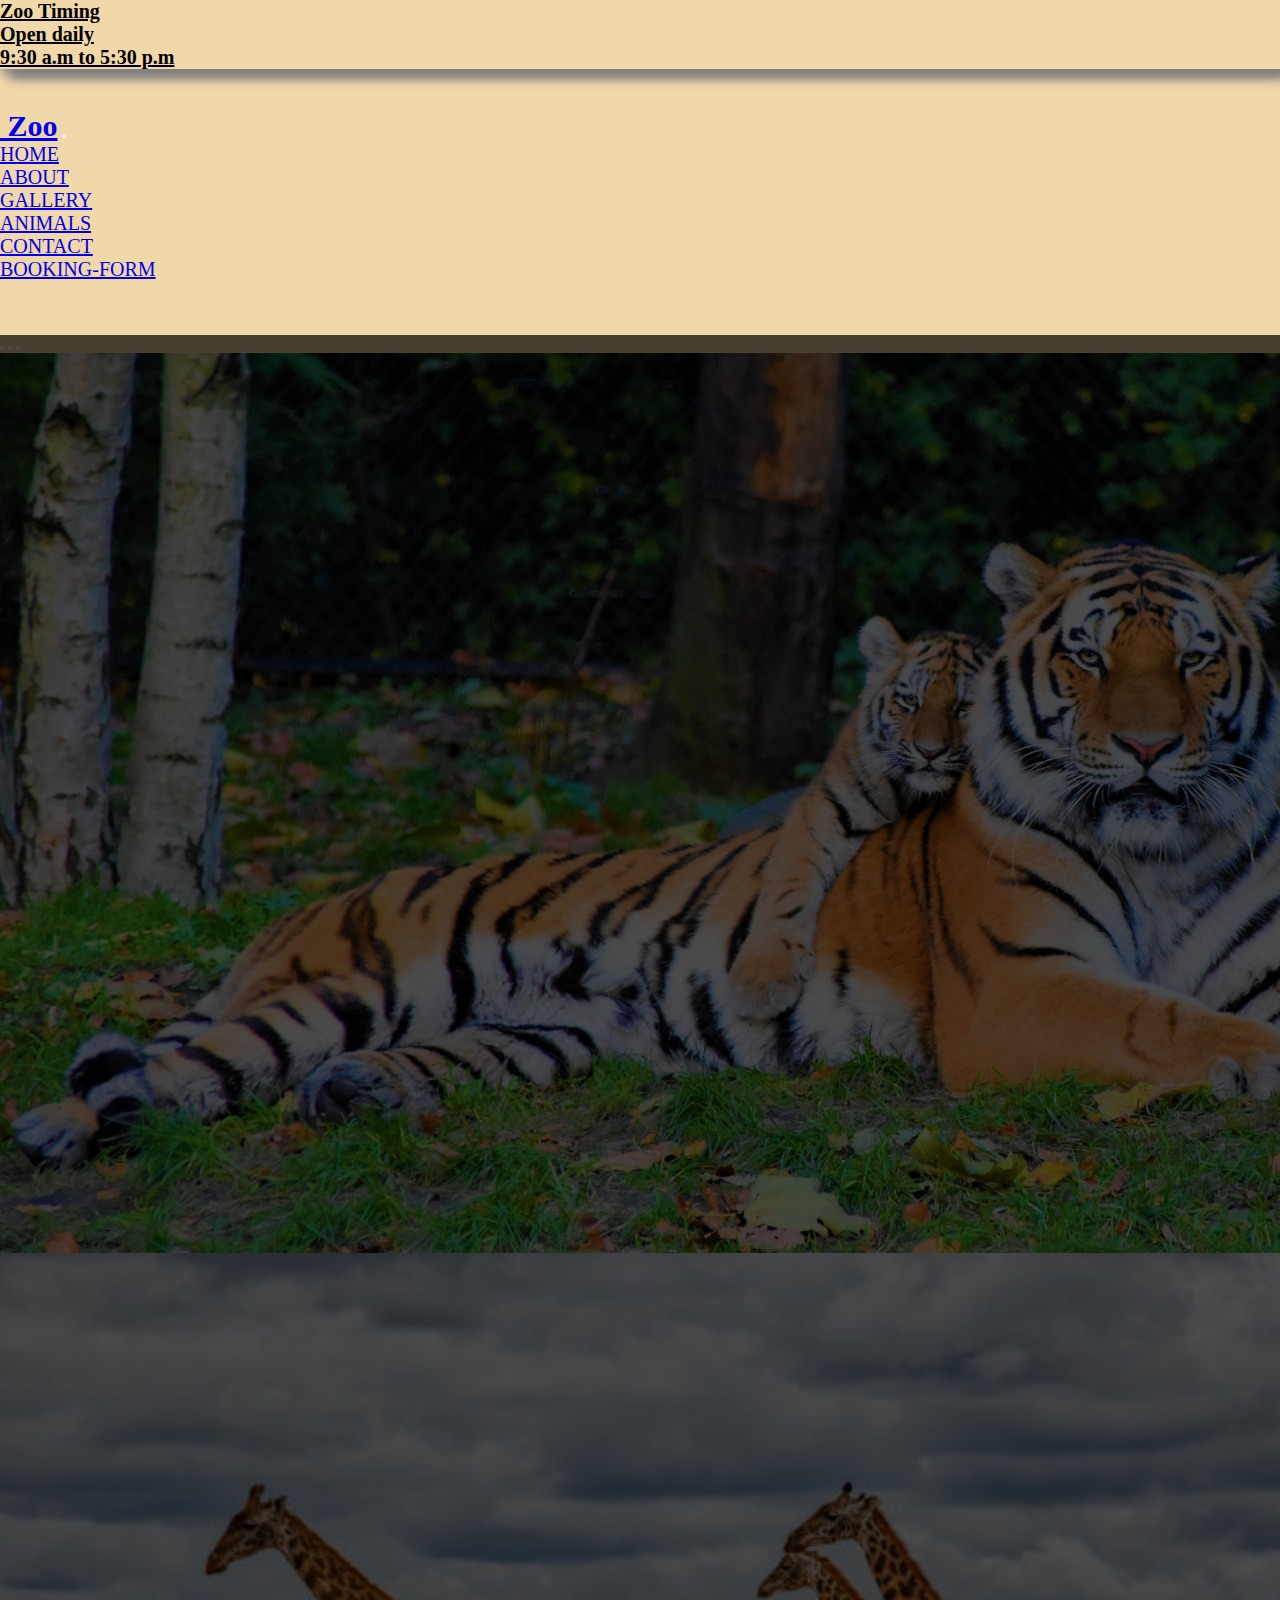
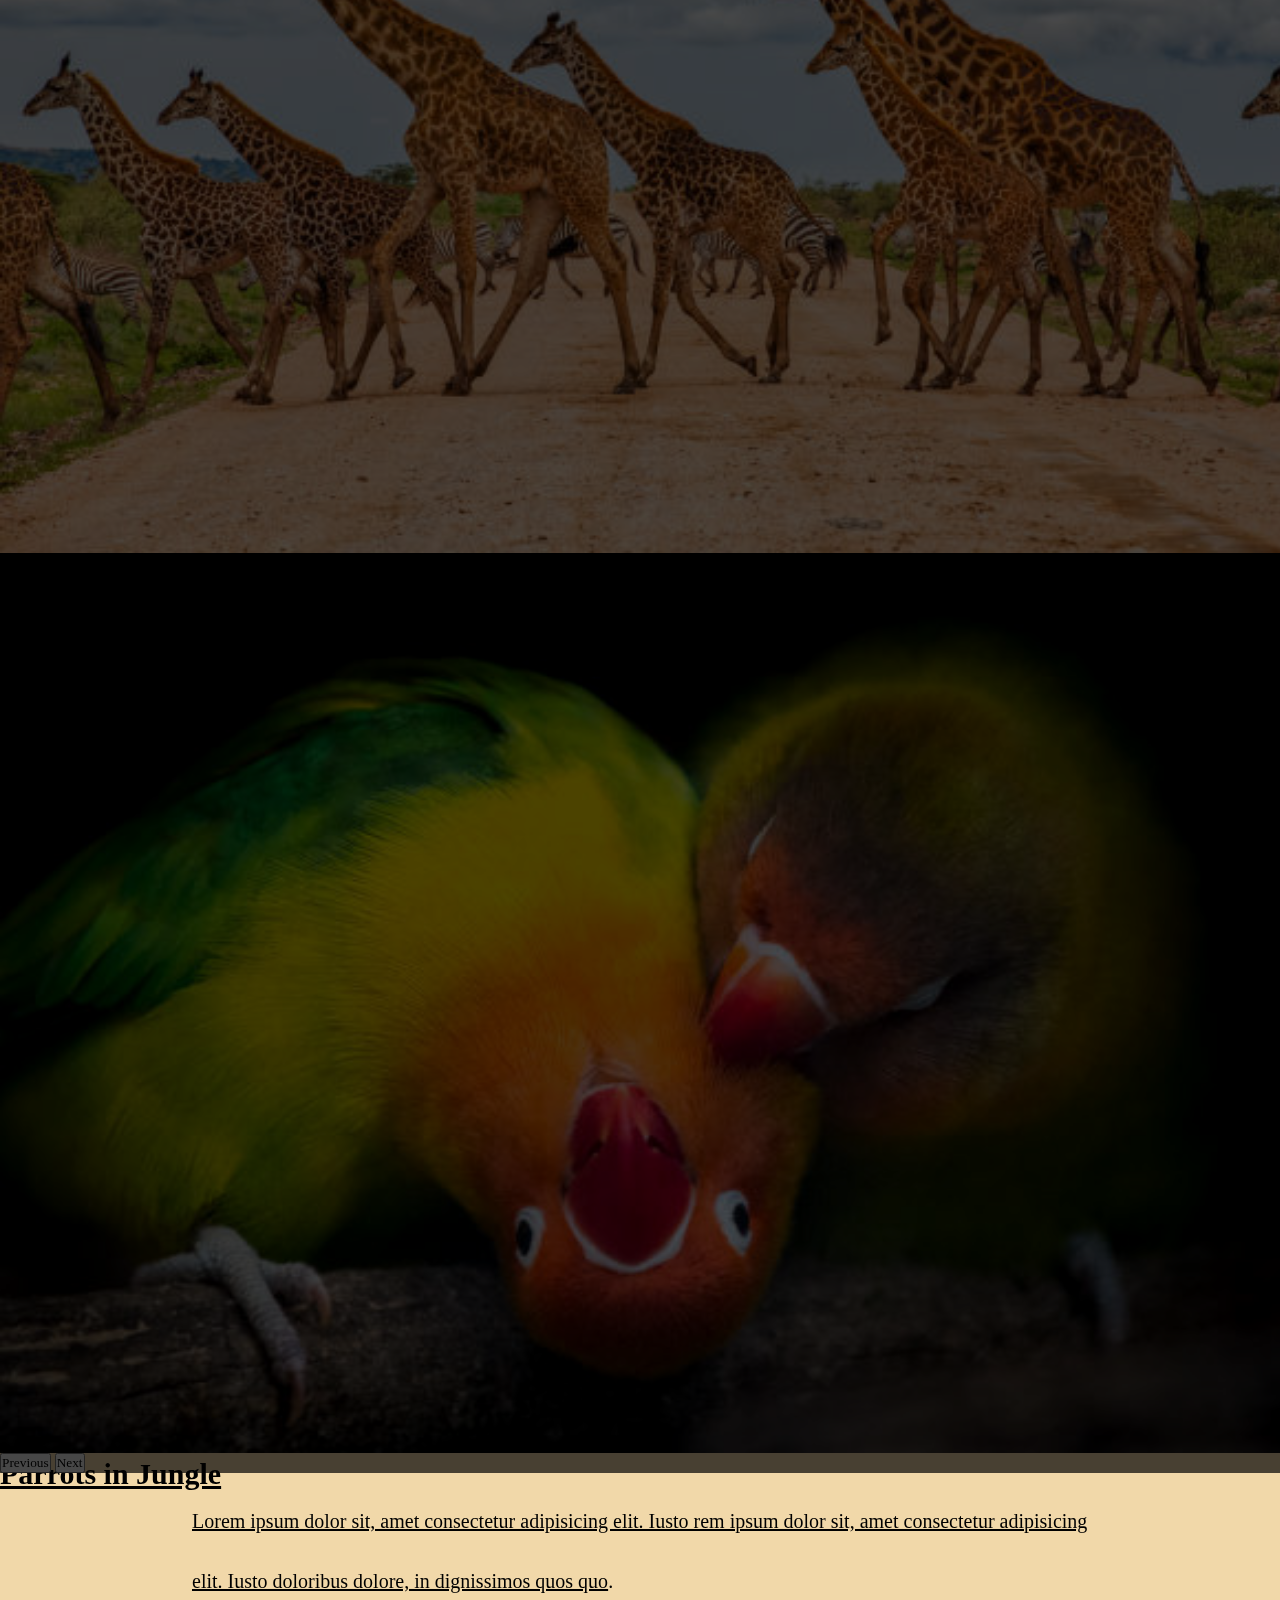
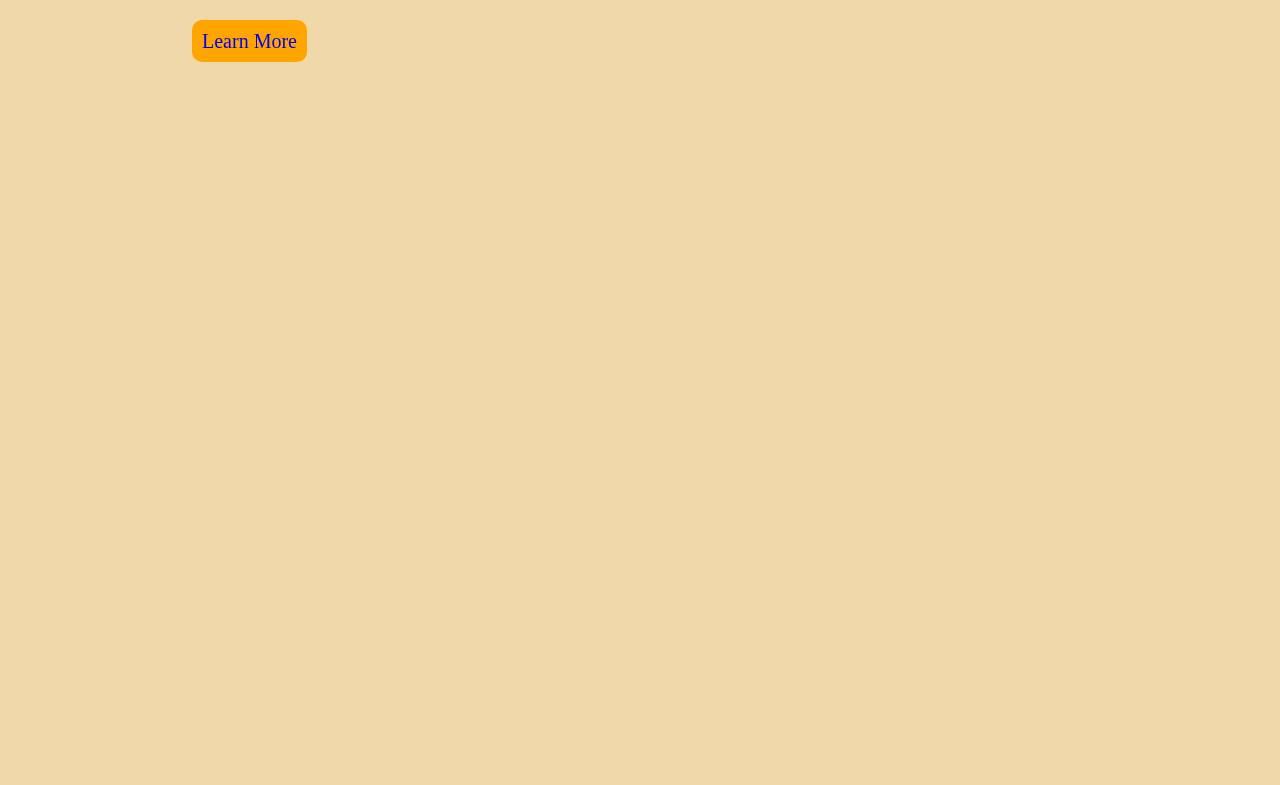
<file: index.html>
<!DOCTYPE html>
<html lang="en">

<head>
  <meta charset="UTF-8">
  <meta http-equiv="X-UA-Compatible" content="IE=edge">
  <meta name="viewport" content="width=device-width, initial-scale=1.0">
  <title>E-Project</title>

  <!-- animation link -->

  <link rel="stylesheet" href="https://unpkg.com/aos@next/dist/aos.css" />

  <!-- fontawsome link -->
  <link rel="stylesheet" href="https://cdnjs.cloudflare.com/ajax/libs/font-awesome/6.3.0/css/all.min.css"
    integrity="sha512-SzlrxWUlpfuzQ+pcUCosxcglQRNAq/DZjVsC0lE40xsADsfeQoEypE+enwcOiGjk/bSuGGKHEyjSoQ1zVisanQ=="
    crossorigin="anonymous" referrerpolicy="no-referrer" />

  <!-- bootsrap css -->

  <link href="https://cdn.jsdelivr.net/npm/bootstrap@5.0.2/dist/css/bootstrap.min.css" rel="stylesheet"
    integrity="sha384-EVSTQN3/azprG1Anm3QDgpJLIm9Nao0Yz1ztcQTwFspd3yD65VohhpuuCOmLASjC" crossorigin="anonymous">

  <!-- css link -->

  <link rel="stylesheet" href="css/style.css">




</head>

<body>



  <ul id="myul" class="nav justify-content-center fixed-top">
    <li class="nav-item" style="color:#000;">
      <a class="nav-link active" aria-current="page" href="#"
        style="color:#000; font-size: 20px; font-weight: bolder;">Zoo Timing</a>
    </li>
    <li class="nav-item" style="color:#000;">
      <a class="nav-link" href="#" style="color:#000; font-size: 20px; font-weight: bolder;">Open daily</a>
    </li>

    <li class="nav-item">
      <a class="nav-link " href="#" style="color:#000; font-size: 20px; font-weight: bolder;">9:30 a.m to 5:30 p.m</a>
    </li>
  </ul>

  <!-- navigation bar -->
  <section>

    <nav class="navbar navbar-expand-lg navbar-light bg-light fixed-top" style="margin-top: 40px;">
      <div class="container-fluid">
        <a class="navbar-brand" href="#">
          <i class="fas fa-paw"></i>&nbsp;Zoo</a>
        <button class="navbar-toggler" type="button" data-bs-toggle="collapse" data-bs-target="#navbarSupportedContent"
          aria-controls="navbarSupportedContent" aria-expanded="false" aria-label="Toggle navigation">
          <span class="navbar-toggler-icon"></span>
        </button>
        <div class="collapse navbar-collapse" id="navbarSupportedContent">
          <ul class="navbar-nav ms-auto mb-2 mb-lg-0">

            <li class="nav-item">
              <a class="nav-link" href="index.html">Home</a>
            </li>


            <li class="nav-item">
              <a class="nav-link" href="about.html">About</a>
            </li>



            <li class="nav-item">
              <a class="nav-link" href="gallery.html">Gallery</a>
            </li>


            <li class="nav-item">
              <a class="nav-link" href="animals.html">Animals</a>
            </li>

            <li class="nav-item">
              <a class="nav-link" href="contact.html">Contact</a>
            </li>

            <li class="nav-item">
              <a class="nav-link" href="Booking.html">Booking-Form</a>
            </li>


          </ul>

        </div>
      </div>
    </nav>
  </section>
  <br><br><br>




  <!-- carousal -->
  <section data-aos="fade-left">

    <div id="carouselExampleCaptions" class="carousel slide" data-bs-ride="carousel">
      <div class="carousel-indicators">
        <button type="button" data-bs-target="#carouselExampleCaptions" data-bs-slide-to="0" class="active"
          aria-current="true" aria-label="Slide 1"></button>
        <button type="button" data-bs-target="#carouselExampleCaptions" data-bs-slide-to="1"
          aria-label="Slide 2"></button>
        <button type="button" data-bs-target="#carouselExampleCaptions" data-bs-slide-to="2"
          aria-label="Slide 3"></button>
      </div>
      <div class="carousel-inner">
        <div class="carousel-item active">
          <img src="image/tiger child.jpg" class="d-block w-100 " alt="...">
          <div class="carousel-caption">
            <h5 style="font-size: 30px; font-weight: bolder;"><u>Tiger in Jungle</u></h5>

            <p style="font-size: 20px;"><u>Lorem ipsum dolor sit, amet consectetur adipirem ipsum dolor sit, amet
              consectetur adipisicing elit. Iusto doloribus dolore, in dignissimos quos quo.</u></p>
            <p><a href="#" class="btn-1 mt3 " style="background-color: orange; text-decoration: none;">Learn More</a>
            </p>
          </div>
        </div>
        <div class="carousel-item">
          <img src="image/garafe.jpg" class="d-block w-100" alt="...">
          <div class="carousel-caption">
            <h5 style="font-size: 30px; font-weight: bolder;"><u>Giraffe in jungle</u></h5>
            <p style="font-size: 20px;"><u> Lorem ipsum dolor sit, amet consectetur adipisicing elit. Iusem ipsum dolor
              sit, amet consectetur adipisicing elit. Iusto doloribus dolore, in dignissimos quos quo</u>.</p>
            <p><a href="#" class="btn-1  mt3" style="background-color: orange; text-decoration: none;">Learn More</a>
            </p>

          </div>
        </div>
        <div class="carousel-item">
          <img src="image/tota and toti.jpg" class="d-block w-100" alt="...">
          <div class="carousel-caption">
            <h5 style="font-size: 30px; font-weight: bolder;"><u>Parrots in Jungle</u></h5>
            <p style="font-size: 20px;"><u>Lorem ipsum dolor sit, amet consectetur adipisicing elit. Iusto rem ipsum dolor
              sit, amet consectetur adipisicing elit. Iusto doloribus dolore, in dignissimos quos quo</u>.</p>
            <p><a href="#" class="btn-1  mt3" style="background-color: orange; text-decoration: none;">Learn More</a>
            </p>

          </div>
        </div>
      </div>
      <button class="carousel-control-prev" type="button" data-bs-target="#carouselExampleCaptions"
        data-bs-slide="prev">
        <span class="carousel-control-prev-icon" aria-hidden="true"></span>
        <span class="visually-hidden">Previous</span>
      </button>
      <button class="carousel-control-next" type="button" data-bs-target="#carouselExampleCaptions"
        data-bs-slide="next">
        <span class="carousel-control-next-icon" aria-hidden="true"></span>
        <span class="visually-hidden">Next</span>
      </button>
    </div>
  </section>
  <br><br><br>

<section data-aos="fade-left">
  <div class="container">

    <h1 style="font-weight: bolder;"><i><u>WELCOME TO OUR WEBSITE</u></i></h1>
    <hr>
    <br><br>
    <div class="row">
      <div class="col-lg-6 col-md-12 col-sm-12">
        <P class="text-justify" style="line-height:2; font-weight: none;"><i>Zoos are one of the favourite places to visit for kids, where 
          also learn a lot of new things about various animals. We teach our children about various animals and birds
          from books, but a zoo is a place where they can see the animals and birds of different species naturally.For
          the same reasons, zoos were created so that humans can interact better with animals. In other words, a zoo is
          a facility that has animals, birds, and reptiles of all kinds. They are confined to space where they are given
          food and medical facilities. The government has given strict guidelines to maintain a zoo Lorem ipsum dolor    explicabo animi nobis accusamus porro hic fuga ad provident iure similique doloremque omnis aut  </i></P>
      </div>
   

      <div  class="col-lg-6 col-md-12 col-sm-12">

        <img src="image/saad saad.png" class="img-thumbnail img-responsive" alt="" style="background: transparent; border: none;">

      </div>
    
    </div>

  </div>
</section>





  <!-- footer -->


  <!-- Footer -->

  <section data-aos="fade-up">


    <footer class="text-center text-lg-start bg-light text-muted">
      <!-- Section: Social media -->
      <section class="d-flex justify-content-center justify-content-lg-between p-4 border-bottom">
        <!-- Left -->
        <div class="me-5 d-none d-lg-block">
          <span>Get connected with us on social networks:</span>
        </div>
        <!-- Left -->

        <!-- Right -->
        <div>
          <a href="" class="me-4 text-reset">
            <i style="color:orange;" class="fab fa-facebook-f"></i>
          </a>
          <a href="" class="me-4 text-reset">
            <i style="color:orange;" class="fab fa-twitter"></i>
          </a>
          <a href="" class="me-4 text-reset">
            <i style="color:orange;" class="fab fa-google"></i>
          </a>
          <a href="" class="me-4 text-reset">
            <i style="color:orange;" class="fab fa-instagram"></i>
          </a>
          <a href="" class="me-4 text-reset">
            <i style="color:orange;" class="fab fa-linkedin"></i>
          </a>
          <a href="" class="me-4 text-reset">
            <i style="color:orange;" class="fab fa-github"></i>
          </a>
        </div>
        <!-- Right -->
      </section>
      <!-- Section: Social media -->

      <!-- Section: Links  -->
      <section class="">
        <div class="container text-center text-md-start mt-5">
          <!-- Grid row -->
          <div class="row mt-3">
            <!-- Grid column -->
            <div class="col-md-3 col-lg-4 col-xl-3 mx-auto mb-4">
              <!-- Content -->
              <h6 class="text-uppercase fw-bold mb-4">
                <i class="fas fa-gem me-3" style="color:orange;"></i>Zoo Info
              </h6>
              <p>
                Here you can use rows and columns to organize your footer content. Lorem ipsum
                dolor sit amet, consectetur adipisicing elit.
              </p>
            </div>
            <!-- Grid column -->

            <!-- Grid column -->
            <div class="col-md-2 col-lg-2 col-xl-2 mx-auto mb-4">
              <!-- Links -->
              <h6 class="text-uppercase fw-bold mb-4">
                Products
              </h6>
              <p>
                <a href="#!" class="text-reset">Zoo</a>
              </p>
              <p>
                <a href="#!" class="text-reset">Animals</a>
              </p>
              <p>
                <a href="#!" class="text-reset">Birds</a>
              </p>
              <p>
                <a href="#!" class="text-reset">Insects</a>
              </p>
            </div>
            <!-- Grid column -->

            <!-- Grid column -->
            <div class="col-md-3 col-lg-2 col-xl-2 mx-auto mb-4">
              <!-- Links -->
              <h6 class="text-uppercase fw-bold mb-4">
                Useful links
              </h6>
              <p>
                <a href="index.html" class="text-reset">Home</a>
              </p>
              <p>
                <a href="gallery.html" class="text-reset">Gallery</a>
              </p>
              <p>
                <a href="about.html" class="text-reset">About</a>
              </p>
              <p>
                <a href="contact.html" class="text-reset">Contact</a>
              </p>
            </div>
            <!-- Grid column -->

            <!-- Grid column -->
            <div class="col-md-4 col-lg-3 col-xl-3 mx-auto mb-md-0 mb-4">
              <!-- Links -->
              <h6 class="text-uppercase fw-bold mb-4">Contact</h6>
              <p><i class="fas fa-home me-3" style="color:orange;"></i> karachi, NY 10012, pakistan</p>
              <p>
                <i class="fas fa-envelope me-3" style="color:orange;"></i>saad-ur-rahman378@gmail.com

              </p>
              <p><i class="fas fa-phone me-3" style="color:orange;"></i> + 01 234 567 88</p>
              <p><i class="fas fa-print me-3" style="color:orange;"></i> + 01 234 567 89</p>
            </div>
            <!-- Grid column -->
          </div>
          <!-- Grid row -->
        </div>
      </section>
      <!-- Section: Links  -->

      <!-- Copyright -->
      <div class="text-center p-4" style="background-color: rgba(0, 0, 0, 0.05);">
        © 2021 Copyright:
        <a class="text-reset fw-bold" href="https://mdbootstrap.com/">Zoo Website.com</a>
      </div>
      <!-- Copyright -->
    </footer>
    <!-- Footer -->

  </section>






  <script src="https://cdn.jsdelivr.net/npm/bootstrap@5.0.2/dist/js/bootstrap.bundle.min.js"
    integrity="sha384-MrcW6ZMFYlzcLA8Nl+NtUVF0sA7MsXsP1UyJoMp4YLEuNSfAP+JcXn/tWtIaxVXM"
    crossorigin="anonymous"></script>




  <!-- animation script -->

  <script src="https://unpkg.com/aos@next/dist/aos.js"></script>
  <script>
    AOS.init({
      offset: 120,
      duration: 1500
    });
  </script>
</body>

</html>
</file>
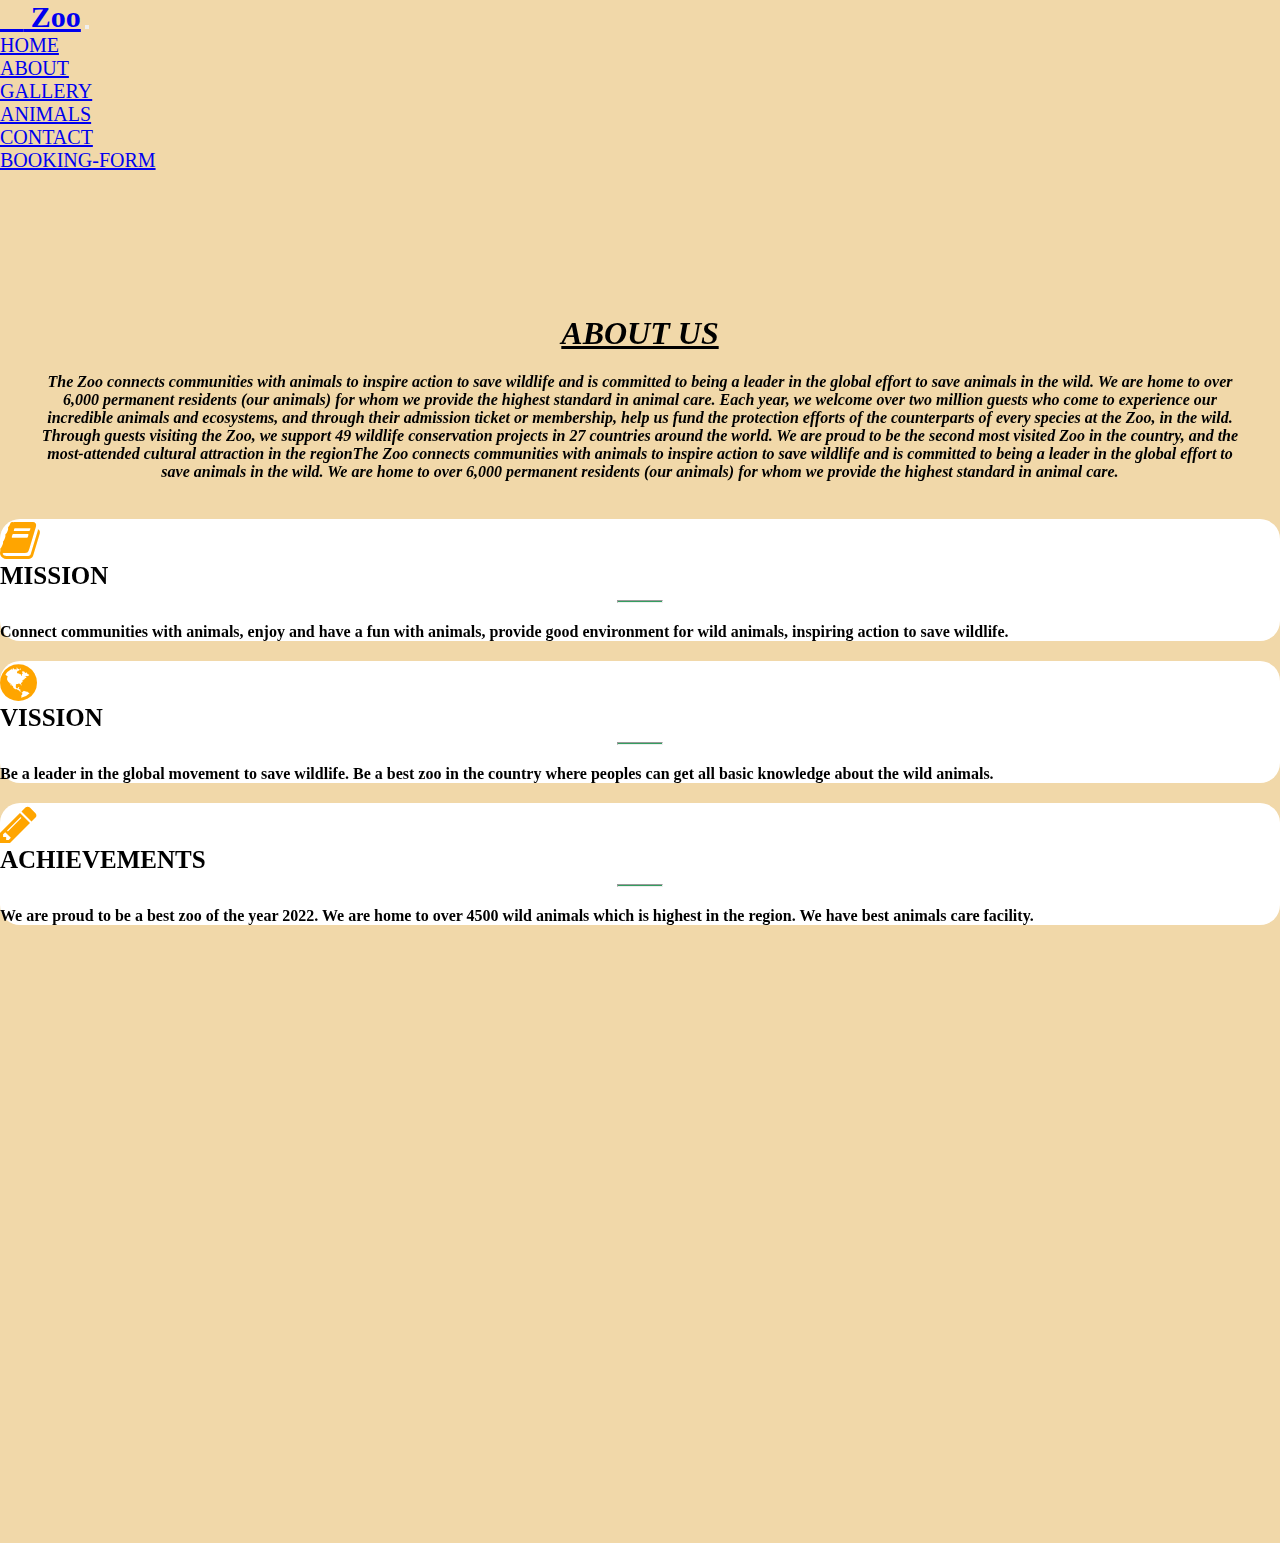
<file: about.html>
<!doctype html>
<html lang="en">
  <head>
    <meta charset="utf-8">
    <meta name="viewport" content="width=device-width, initial-scale=1">
    <title>about</title>
    <link href="https://cdn.jsdelivr.net/npm/bootstrap@5.3.0-alpha1/dist/css/bootstrap.min.css" rel="stylesheet" integrity="sha384-GLhlTQ8iRABdZLl6O3oVMWSktQOp6b7In1Zl3/Jr59b6EGGoI1aFkw7cmDA6j6gD" crossorigin="anonymous">

<!-- animation link -->

<link rel="stylesheet" href="https://unpkg.com/aos@next/dist/aos.css" />

        <!-- fontawsome cdn -->

        <link rel="stylesheet" href="https://cdnjs.cloudflare.com/ajax/libs/font-awesome/6.3.0/css/all.min.css" integrity="sha512-SzlrxWUlpfuzQ+pcUCosxcglQRNAq/DZjVsC0lE40xsADsfeQoEypE+enwcOiGjk/bSuGGKHEyjSoQ1zVisanQ==" crossorigin="anonymous" referrerpolicy="no-referrer" />


        <!-- css link -->

    <link rel="stylesheet" href="css/style.css">
    



<link rel="stylesheet" href="https://cdnjs.cloudflare.com/ajax/libs/font-awesome/4.7.0/css/font-awesome.min.css">
</head>
  <body>
    
  

            <section class="nav-1">

                <nav class="navbar navbar-expand-lg navbar-light bg-light fixed-top" >
                    <div class="container-fluid">
                      <a class="navbar-brand" href="#">
                        <i class="fas fa-paw"></i>&nbsp;Zoo</a>
                      <button class="navbar-toggler" type="button" data-bs-toggle="collapse" data-bs-target="#navbarSupportedContent" aria-controls="navbarSupportedContent" aria-expanded="false" aria-label="Toggle navigation">
                        <span class="navbar-toggler-icon"></span>
                      </button>
                      <div class="collapse navbar-collapse" id="navbarSupportedContent">
                        <ul class="navbar-nav ms-auto mb-2 mb-lg-0">
                          
                          <li class="nav-item">
                            <a class="nav-link" href="index.html">Home</a>
                          </li>
                        
                          
                          <li class="nav-item">
                            <a class="nav-link" href="about.html">About</a>
                          </li>
                        
                          
                          
                          <li class="nav-item">
                            <a class="nav-link" href="gallery.html">Gallery</a>
                          </li>
                          
                          
                          <li class="nav-item">
                            <a class="nav-link" href="animals.html">Animals</a>
                          </li>
                          
                          <li class="nav-item">
                            <a class="nav-link" href="contact.html">Contact</a>
                          </li>
                          
                          <li class="nav-item">
                            <a class="nav-link" href="Booking.html">Booking-Form</a>
                          </li>
                        
                         
                        </ul>
                     
                      </div>
                    </div>
                  </nav>
    
            </section>


<br><br><br><br><br><br>





 <section id="about" data-aos="fade-right">
    <div class="about-1">
        <h1><i><u>ABOUT US</u></i></h1>
        <br>
        <p><i> The  Zoo connects communities with animals to inspire action to save wildlife and is committed to being a leader in the global effort to save animals in the wild. We are home to over 6,000 permanent residents (our animals) for whom we provide the highest standard in animal care. Each year, we welcome over two million guests who come to experience our incredible animals and ecosystems, and through their admission ticket or membership, help us fund the protection efforts of the counterparts of every species at the Zoo, in the wild. Through guests visiting the Zoo, we support 49 wildlife conservation projects in 27 countries around the world. We are proud to be the second most visited Zoo in the country, and the most-attended cultural attraction in the regionThe  Zoo connects communities with animals to inspire action to save wildlife and is committed to being a leader in the global effort to save animals in the wild. We are home to over 6,000 permanent residents (our animals) for whom we provide the highest standard in animal care. </i></p>
    </div>
    <div id="about-2">
        <div class="content-box-lg">
             <div class="container">
                <div class="row">
                    <div class="col-md-4">
                        <div class="about-item text-center">
                            <i class="fa fa-book"></i>
                             <h3>MISSION</h3>
                             <hr>
                             <p> Connect communities with animals, enjoy and have a fun with animals, provide good environment for wild animals, inspiring action to save wildlife.</p>
                        </div>
                    </div>
                    <div class="col-md-4">
                        <div class="about-item text-center">
                             <i class="fa fa-globe"></i>
                             <h3>VISSION</h3>
                             <hr>
                             <p> Be a leader in the global movement to save wildlife. Be a best zoo in the country where peoples can get all basic knowledge about the wild animals.
                            
                             </p>
                        </div>
                    </div>
                    <div class="col-md-4">
                        <div class="about-item text-center">
                             <i class="fa fa-pencil"></i>
                             <h3>ACHIEVEMENTS</h3>
                             <hr>
                             <p> We are proud to be a best zoo of the year 2022. We are home to over 4500 wild animals which is highest in the region. We have best animals care facility.</p>
                        </div>
                    </div>
                   </div>
            </div>
        </div>

</section> 

<br><br><br><br><br><br><br><br><br>

    <!-- footer -->
        <section data-aos="fade-up">

        <!-- Footer -->
<footer class="text-center text-lg-start bg-light text-muted">
    <!-- Section: Social media -->
    <section class="d-flex justify-content-center justify-content-lg-between p-4 border-bottom">
      <!-- Left -->
      <div class="me-5 d-none d-lg-block">
        <span>Get connected with us on social networks:</span>
      </div>
      <!-- Left -->
  
      <!-- Right -->
      <div>
        <a href="" class="me-4 text-reset">
          <i style="color:orange;" class="fab fa-facebook-f"></i>
        </a>
        <a href="" class="me-4 text-reset">
          <i style="color:orange;" class="fab fa-twitter"></i>
        </a>
        <a href="" class="me-4 text-reset">
          <i style="color:orange;" class="fab fa-google"></i>
        </a>
        <a href="" class="me-4 text-reset">
          <i style="color:orange;" class="fab fa-instagram"></i>
        </a>
        <a href="" class="me-4 text-reset">
          <i style="color:orange;" class="fab fa-linkedin"></i>
        </a>
        <a href="" class="me-4 text-reset">
          <i style="color:orange;" class="fab fa-github"></i>
        </a>
      </div>
      <!-- Right -->
    </section>
    <!-- Section: Social media -->
  
    <!-- Section: Links  -->
    <section class="">
      <div class="container text-center text-md-start mt-5">
        <!-- Grid row -->
        <div class="row mt-3">
          <!-- Grid column -->
          <div class="col-md-3 col-lg-4 col-xl-3 mx-auto mb-4">
            <!-- Content -->
            <h6  class="text-uppercase fw-bold mb-4">
              <i class="fas fa-gem me-3" style="color:orange;"></i>Zoo Info
            </h6>
            <p>
              Here you can use rows and columns to organize your footer content. Lorem ipsum
              dolor sit amet, consectetur adipisicing elit.
            </p>
          </div>
          <!-- Grid column -->
  
          <!-- Grid column -->
          <div class="col-md-2 col-lg-2 col-xl-2 mx-auto mb-4">
            <!-- Links -->
            <h6 class="text-uppercase fw-bold mb-4">
              Products
            </h6>
            <p>
              <a href="#!" class="text-reset">Zoo</a>
            </p>
            <p>
              <a href="#!" class="text-reset">Animals</a>
            </p>
            <p>
              <a href="#!" class="text-reset">Birds</a>
            </p>
            <p>
              <a href="#!" class="text-reset">Insects</a>
            </p>
          </div>
          <!-- Grid column -->
  
          <!-- Grid column -->
          <div class="col-md-3 col-lg-2 col-xl-2 mx-auto mb-4">
            <!-- Links -->
            <h6 class="text-uppercase fw-bold mb-4">
              Useful links
            </h6>
            <p>
              <a href="index.html" class="text-reset">Home</a>
            </p>
            <p>
              <a href="gallery.html" class="text-reset">Gallery</a>
            </p>
            <p>
              <a href="about.html" class="text-reset">About</a>
            </p>
            <p>
              <a href="contact.html" class="text-reset">Contact</a>
            </p>
          </div>
          <!-- Grid column -->
  
          <!-- Grid column -->
          <div class="col-md-4 col-lg-3 col-xl-3 mx-auto mb-md-0 mb-4">
            <!-- Links -->
            <h6 class="text-uppercase fw-bold mb-4">Contact</h6>
            <p><i class="fas fa-home me-3" style="color:orange;"></i> karachi, NY 10012, pakistan</p>
            <p>
              <i class="fas fa-envelope me-3" style="color:orange;"></i>
              saad-ur-rahman378@gmail.com
            </p>
            <p><i class="fas fa-phone me-3" style="color:orange;"></i> + 01 234 567 88</p>
            <p><i class="fas fa-print me-3" style="color:orange;"></i> + 01 234 567 89</p>
          </div>
          <!-- Grid column -->
        </div>
        <!-- Grid row -->
      </div>
    </section>
    <!-- Section: Links  -->
  
    <!-- Copyright -->
    <div class="text-center p-4" style="background-color: rgba(0, 0, 0, 0.05);">
      © 2021 Copyright:
      <a class="text-reset fw-bold" href="https://mdbootstrap.com/">Zoo Website.com</a>
    </div>
    <!-- Copyright -->
  </footer>
  <!-- Footer -->
</section>






<script src="https://cdn.jsdelivr.net/npm/bootstrap@5.3.0-alpha1/dist/js/bootstrap.bundle.min.js" integrity="sha384-w76AqPfDkMBDXo30jS1Sgez6pr3x5MlQ1ZAGC+nuZB+EYdgRZgiwxhTBTkF7CXvN" crossorigin="anonymous"></script>
 <script src="https://cdn.jsdelivr.net/npm/@popperjs/core@2.11.6/dist/umd/popper.min.js" integrity="sha384-oBqDVmMz9ATKxIep9tiCxS/Z9fNfEXiDAYTujMAeBAsjFuCZSmKbSSUnQlmh/jp3" crossorigin="anonymous"></script>
<script src="https://cdn.jsdelivr.net/npm/bootstrap@5.3.0-alpha1/dist/js/bootstrap.min.js" integrity="sha384-mQ93GR66B00ZXjt0YO5KlohRA5SY2XofN4zfuZxLkoj1gXtW8ANNCe9d5Y3eG5eD" crossorigin="anonymous"></script>



<script src="https://unpkg.com/aos@next/dist/aos.js"></script>
<script>
  AOS.init({
    offset: 120,
    duration: 1500
  });
</script>

</body>
</html>
</file>
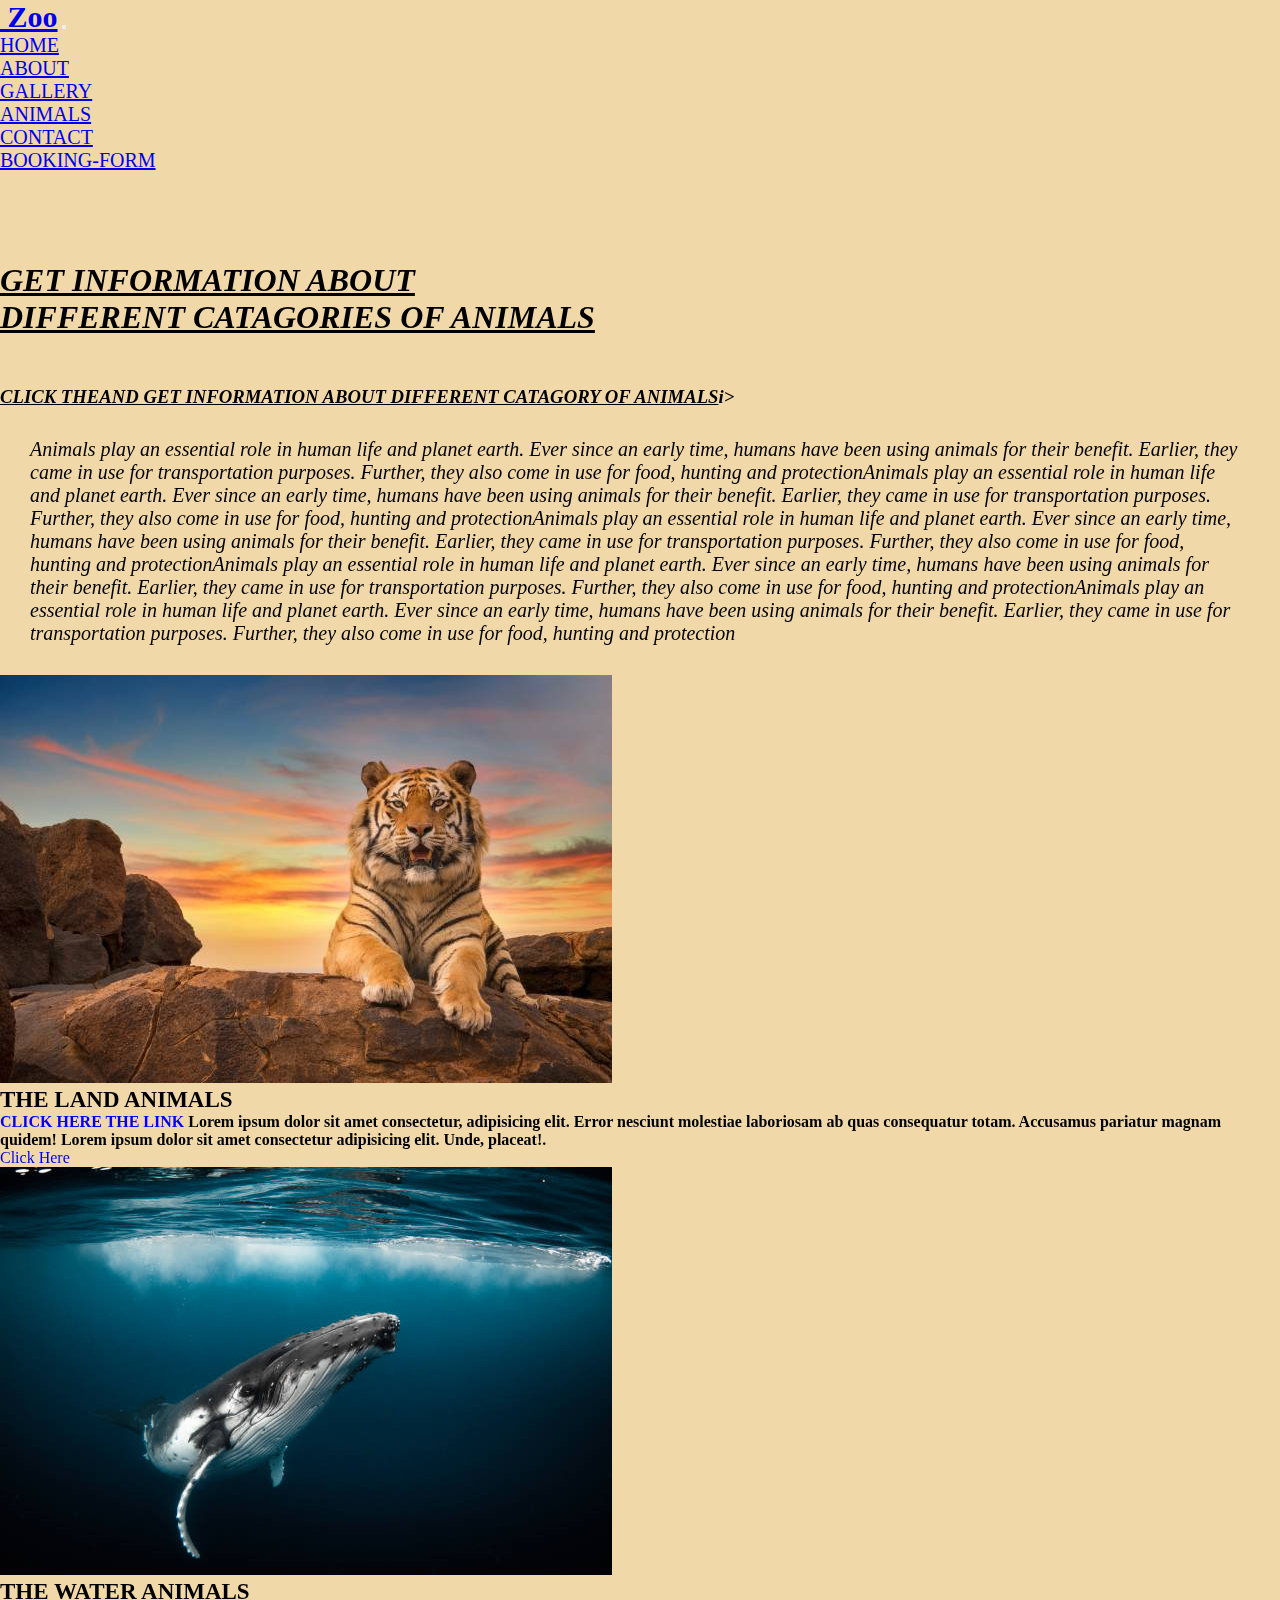
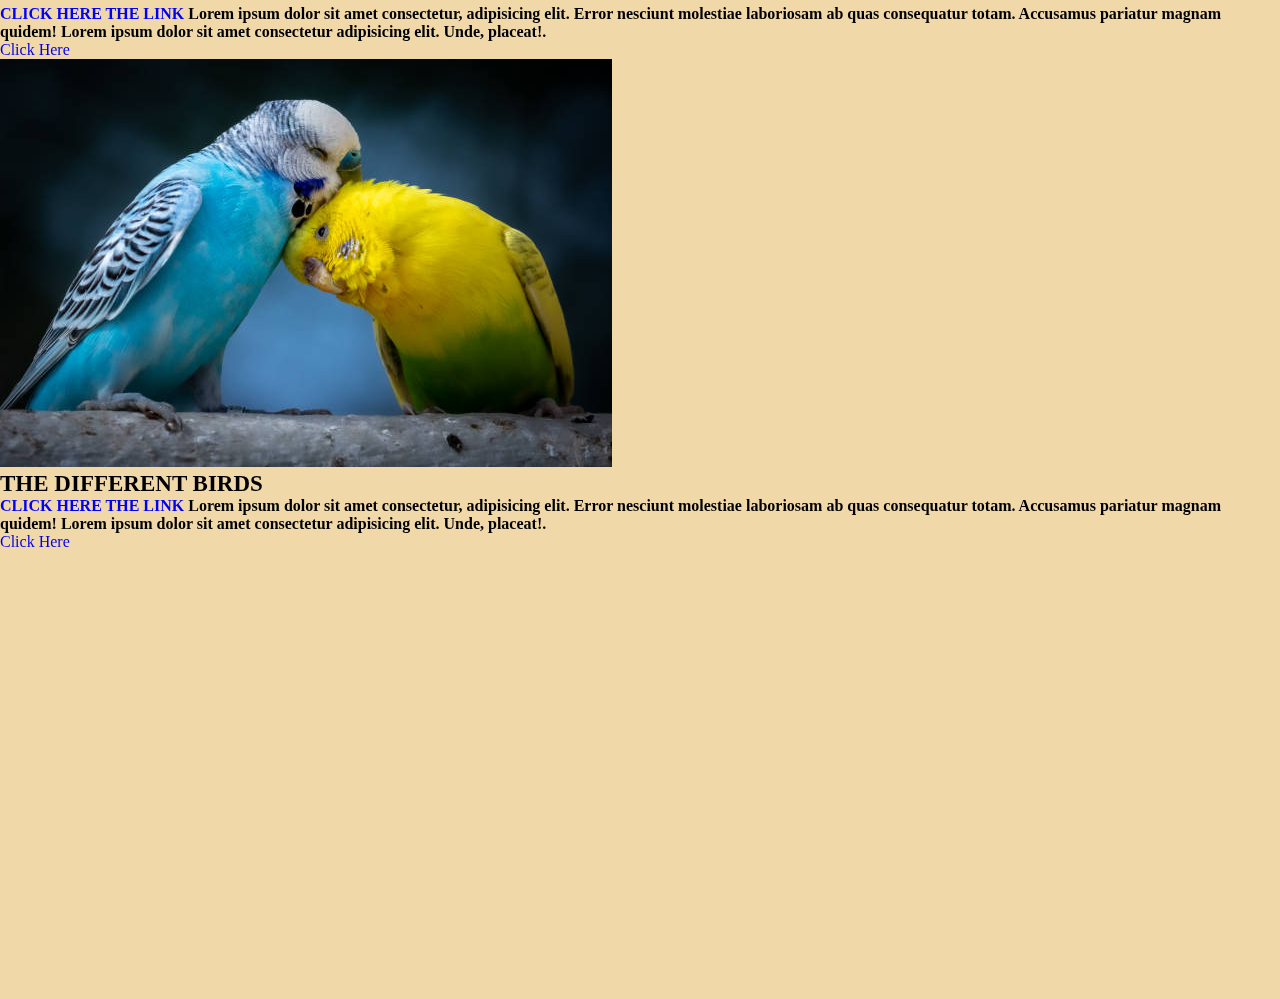
<file: animals.html>
<!doctype html>
<html lang="en">

<head>
  <!-- Required meta tags -->
  <meta charset="utf-8">
  <meta name="viewport" content="width=device-width, initial-scale=1">



  <!-- animation link -->

  <link rel="stylesheet" href="https://unpkg.com/aos@next/dist/aos.css" />

  <!-- fontawsome link -->


  <link rel="stylesheet" href="https://cdnjs.cloudflare.com/ajax/libs/font-awesome/6.3.0/css/all.min.css"
    integrity="sha512-SzlrxWUlpfuzQ+pcUCosxcglQRNAq/DZjVsC0lE40xsADsfeQoEypE+enwcOiGjk/bSuGGKHEyjSoQ1zVisanQ=="
    crossorigin="anonymous" referrerpolicy="no-referrer" />

  <!-- Bootstrap CSS -->
  <link href="https://cdn.jsdelivr.net/npm/bootstrap@5.0.2/dist/css/bootstrap.min.css" rel="stylesheet"
    integrity="sha384-EVSTQN3/azprG1Anm3QDgpJLIm9Nao0Yz1ztcQTwFspd3yD65VohhpuuCOmLASjC" crossorigin="anonymous">








  <!-- css link -->

  <link rel="stylesheet" href="css/style.css">

  <title>Hello animals </title>
</head>

<body>


  <section class="nav-1">

    <nav class="navbar navbar-expand-lg navbar-light bg-light fixed-top">
      <div class="container-fluid">
        <a class="navbar-brand" href="#">
          <i class="fas fa-paw"></i>&nbsp;Zoo</a>
        <button class="navbar-toggler" type="button" data-bs-toggle="collapse" data-bs-target="#navbarSupportedContent"
          aria-controls="navbarSupportedContent" aria-expanded="false" aria-label="Toggle navigation">
          <span class="navbar-toggler-icon"></span>
        </button>
        <div class="collapse navbar-collapse" id="navbarSupportedContent">
          <ul class="navbar-nav ms-auto mb-2 mb-lg-0">

            <li class="nav-item">
              <a class="nav-link" href="index.html">Home</a>
            </li>


            <li class="nav-item">
              <a class="nav-link" href="about.html">About</a>
            </li>



            <li class="nav-item">
              <a class="nav-link" href="gallery.html">Gallery</a>
            </li>


            <li class="nav-item">
              <a class="nav-link" href="animals.html">Animals</a>
            </li>

            <li class="nav-item">
              <a class="nav-link" href="contact.html">Contact</a>
            </li>

            <li class="nav-item">
              <a class="nav-link" href="Booking.html">Booking-Form</a>
            </li>


          </ul>

        </div>
      </div>
    </nav>

  </section>
  <br><br><br><br><br>


  <section>


    <section class="my-section">

      <h1 class="text-center" data-aos="fade-right"><i><u>GET INFORMATION ABOUT<br> DIFFERENT CATAGORIES OF ANIMALS</u></i></h1>

      <h3 class="text-center" data-aos="fade-right"><i> <u>CLICK THEAND GET INFORMATION ABOUT DIFFERENT CATAGORY OF ANIMALS</u>i></i> </h3>


      <p class="text-justify " data-aos="fade-left"><i>Animals play an essential role in human life and planet earth. Ever since an early
          time, humans have been using animals for their benefit. Earlier, they came in use for transportation purposes.
          Further, they also come in use for food, hunting and protectionAnimals play an essential role in human life
          and planet earth. Ever since an early time, humans have been using animals for their benefit. Earlier, they
          came in use for transportation purposes. Further, they also come in use for food, hunting and
          protectionAnimals play an essential role in human life and planet earth. Ever since an early time, humans have
          been using animals for their benefit. Earlier, they came in use for transportation purposes. Further, they
          also come in use for food, hunting and protectionAnimals play an essential role in human life and planet
          earth. Ever since an early time, humans have been using animals for their benefit. Earlier, they came in use
          for transportation purposes. Further, they also come in use for food, hunting and protectionAnimals play an
          essential role in human life and planet earth. Ever since an early time, humans have been using animals for
          their benefit. Earlier, they came in use for transportation purposes. Further, they also come in use for food,
          hunting and protection</i></p>

    </section >


    <div class="container" data-aos="fade-right">

      <section>
        <div class="card-group" style="margin-bottom: 30px;">
          <div class="card">
            <img src="image/a1.jpg" class="card-img-top" alt="...">
            <div class="card-body">
              <h5 class="card-title" style="font-size: 23px; font-weight: bolder;">THE LAND ANIMALS</h5>
              <p class="card-text"><span style="font-weight: bolder; color: blue;">CLICK HERE THE LINK</span> Lorem
                ipsum dolor sit amet consectetur, adipisicing elit. Error nesciunt molestiae laboriosam ab quas
                consequatur totam. Accusamus pariatur magnam quidem! Lorem ipsum dolor sit amet consectetur adipisicing
                elit. Unde, placeat!.</p>
              <a class="btn btn-primary color-white" style="text-decoration: none;" href="land.html">Click Here</a>
            </div>
          </div>
          <div class="card">
            <img src="image/b6.jpg" class="card-img-top" alt="...">
            <div class="card-body">
              <h5 class="card-title" style="font-size: 23px; font-weight: bolder;">THE WATER ANIMALS</h5>
              <p class="card-text"><span style="font-weight: bolder; color: blue;">CLICK HERE THE LINK</span> Lorem
                ipsum dolor sit amet consectetur, adipisicing elit. Error nesciunt molestiae laboriosam ab quas
                consequatur totam. Accusamus pariatur magnam quidem! Lorem ipsum dolor sit amet consectetur adipisicing
                elit. Unde, placeat!.</p>
              <a class="btn btn-primary color-white" style="text-decoration: none;" href="fish.html">Click Here</a>

            </div>
          </div>
          <div class="card">
            <img src="image/BB4.jpg" class="card-img-top" alt="...">
            <div class="card-body">
              <h5 class="card-title" style="font-size: 23px; font-weight: bolder;">THE DIFFERENT BIRDS</h5>
              <p class="card-text"><span style="font-weight: bolder; color: blue;">CLICK HERE THE LINK</span> Lorem
                ipsum dolor sit amet consectetur, adipisicing elit. Error nesciunt molestiae laboriosam ab quas
                consequatur totam. Accusamus pariatur magnam quidem! Lorem ipsum dolor sit amet consectetur adipisicing
                elit. Unde, placeat!.</p>
              <a class="btn btn-primary color-white" style="text-decoration: none;" href="bird.html">Click Here</a>

            </div>
          </div>
        </div>
      </section>

    </div>


  </section>







  <section data-aos="fade-up">

    <!-- Footer -->
    <footer class="text-center text-lg-start bg-light text-muted">
      <!-- Section: Social media -->
      <section class="d-flex justify-content-center justify-content-lg-between p-4 border-bottom">
        <!-- Left -->
        <div class="me-5 d-none d-lg-block">
          <span>Get connected with us on social networks:</span>
        </div>
        <!-- Left -->

        <!-- Right -->
        <div>
          <a href="" class="me-4 text-reset">
            <i style="color:orange;" class="fab fa-facebook-f"></i>
          </a>
          <a href="" class="me-4 text-reset">
            <i style="color:orange;" class="fab fa-twitter"></i>
          </a>
          <a href="" class="me-4 text-reset">
            <i style="color:orange;" class="fab fa-google"></i>
          </a>
          <a href="" class="me-4 text-reset">
            <i style="color:orange;" class="fab fa-instagram"></i>
          </a>
          <a href="" class="me-4 text-reset">
            <i style="color:orange;" class="fab fa-linkedin"></i>
          </a>
          <a href="" class="me-4 text-reset">
            <i style="color:orange;" class="fab fa-github"></i>
          </a>
        </div>
        <!-- Right -->
      </section>
      <!-- Section: Social media -->

      <!-- Section: Links  -->
      <section class="">
        <div class="container text-center text-md-start mt-5">
          <!-- Grid row -->
          <div class="row mt-3">
            <!-- Grid column -->
            <div class="col-md-3 col-lg-4 col-xl-3 mx-auto mb-4">
              <!-- Content -->
              <h6 class="text-uppercase fw-bold mb-4">
                <i class="fas fa-gem me-3" style="color:orange;"></i>Zoo Info
              </h6>
              <p>
                Here you can use rows and columns to organize your footer content. Lorem ipsum
                dolor sit amet, consectetur adipisicing elit.
              </p>
            </div>
            <!-- Grid column -->

            <!-- Grid column -->
            <div class="col-md-2 col-lg-2 col-xl-2 mx-auto mb-4">
              <!-- Links -->
              <h6 class="text-uppercase fw-bold mb-4">
                Products
              </h6>
              <p>
                <a href="#!" class="text-reset">Zoo</a>
              </p>
              <p>
                <a href="#!" class="text-reset">Animals</a>
              </p>
              <p>
                <a href="#!" class="text-reset">Birds</a>
              </p>
              <p>
                <a href="#!" class="text-reset">Insects</a>
              </p>
            </div>
            <!-- Grid column -->

            <!-- Grid column -->
            <div class="col-md-3 col-lg-2 col-xl-2 mx-auto mb-4">
              <!-- Links -->
              <h6 class="text-uppercase fw-bold mb-4">
                Useful links
              </h6>
              <p>
                <a href="index.html" class="text-reset">Home</a>
              </p>
              <p>
                <a href="gallery.html" class="text-reset">Gallery</a>
              </p>
              <p>
                <a href="about.html" class="text-reset">About</a>
              </p>
              <p>
                <a href="contact.html" class="text-reset">Contact</a>
              </p>
            </div>
            <!-- Grid column -->

            <!-- Grid column -->
            <div class="col-md-4 col-lg-3 col-xl-3 mx-auto mb-md-0 mb-4">
              <!-- Links -->
              <h6 class="text-uppercase fw-bold mb-4">Contact</h6>
              <p><i class="fas fa-home me-3" style="color:orange;"></i> New York, NY 10012, US</p>
              <p>
                <i class="fas fa-envelope me-3" style="color:orange;"></i>
                info@example.com
              </p>
              <p><i class="fas fa-phone me-3" style="color:orange;"></i> + 01 234 567 88</p>
              <p><i class="fas fa-print me-3" style="color:orange;"></i> + 01 234 567 89</p>
            </div>
            <!-- Grid column -->
          </div>
          <!-- Grid row -->
        </div>
      </section>
      <!-- Section: Links  -->

      <!-- Copyright -->
      <div class="text-center p-4" style="background-color: rgba(0, 0, 0, 0.05);">
        © 2021 Copyright:
        <a class="text-reset fw-bold" href="https://mdbootstrap.com/">Zoo Website.com</a>
      </div>
      <!-- Copyright -->
    </footer>
    <!-- Footer -->

  </section>









  <!-- Option 1: Bootstrap Bundle with Popper -->
  <script src="https://cdn.jsdelivr.net/npm/bootstrap@5.0.2/dist/js/bootstrap.bundle.min.js"
    integrity="sha384-MrcW6ZMFYlzcLA8Nl+NtUVF0sA7MsXsP1UyJoMp4YLEuNSfAP+JcXn/tWtIaxVXM"
    crossorigin="anonymous"></script>




  <script src="https://unpkg.com/aos@next/dist/aos.js"></script>
  <script>
    AOS.init({
      offset: 120,
      duration: 1500
    });
  </script>
</body>

</html>
</file>
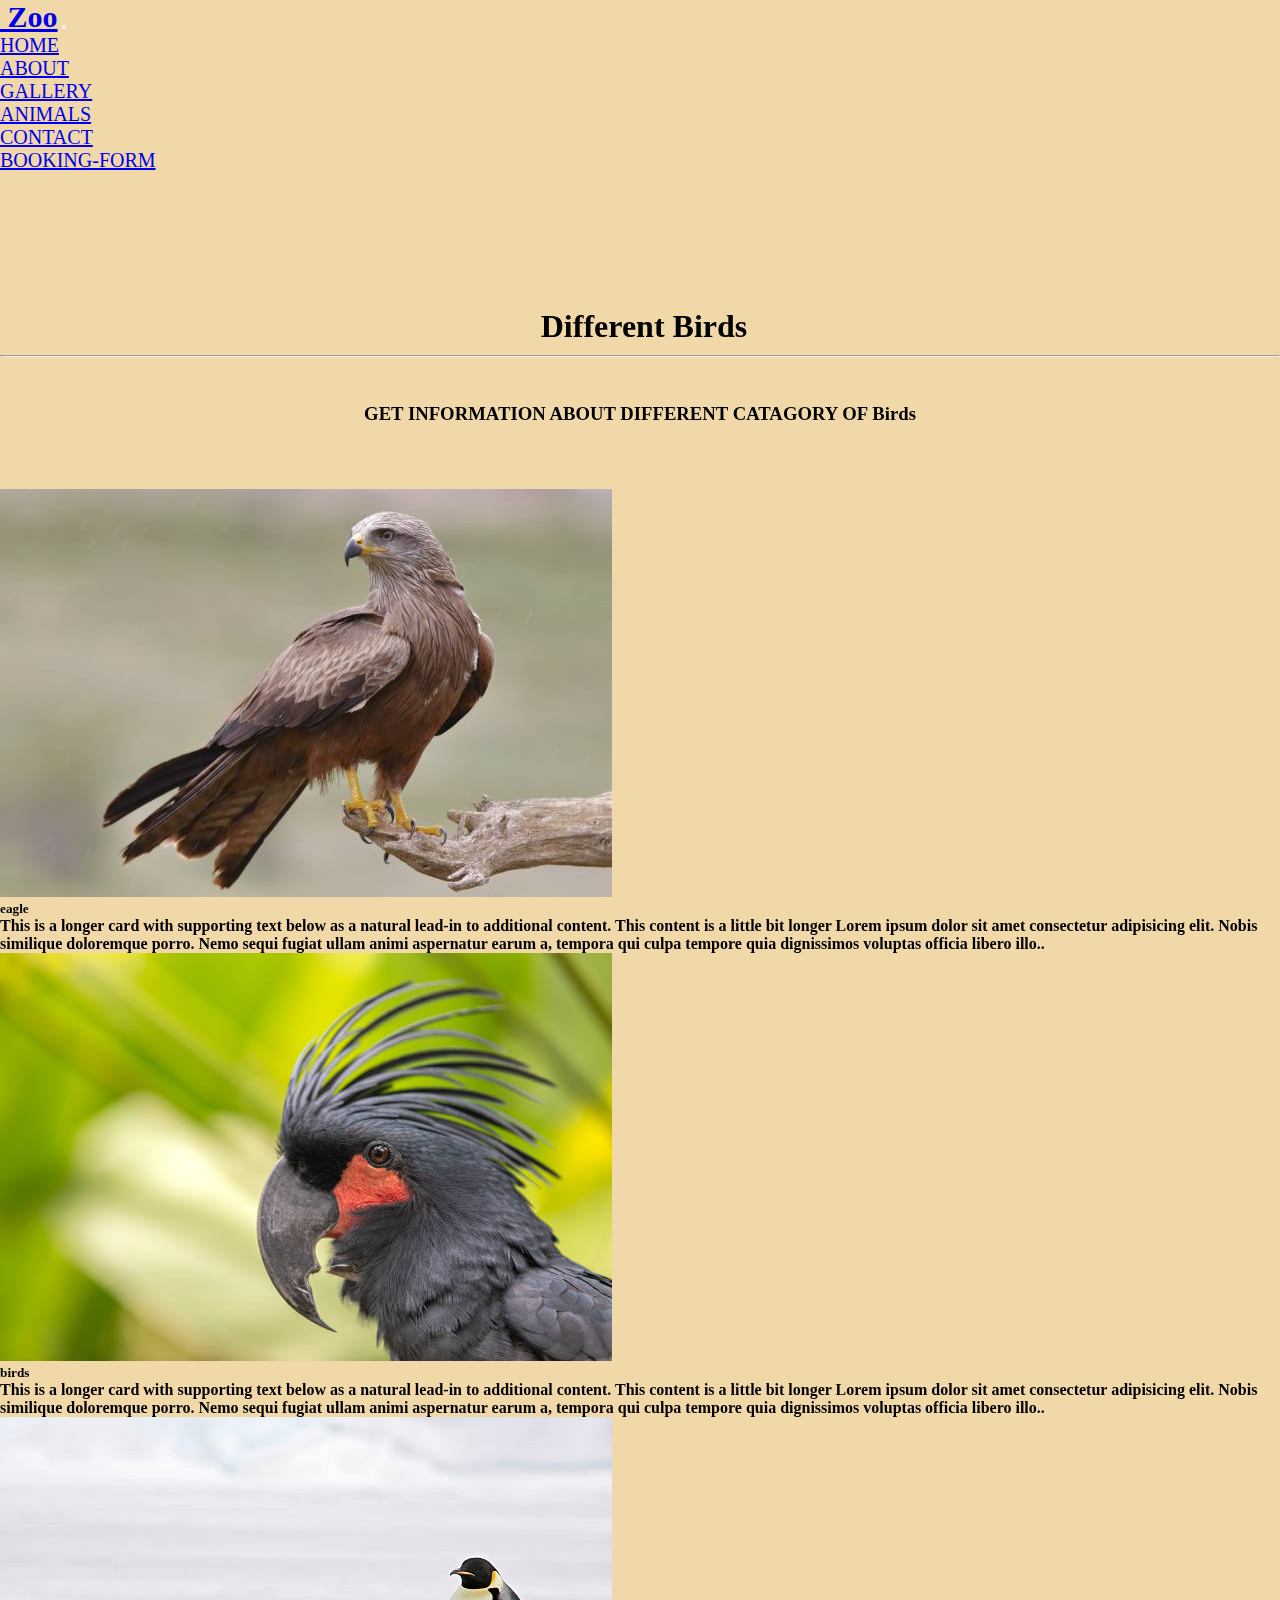
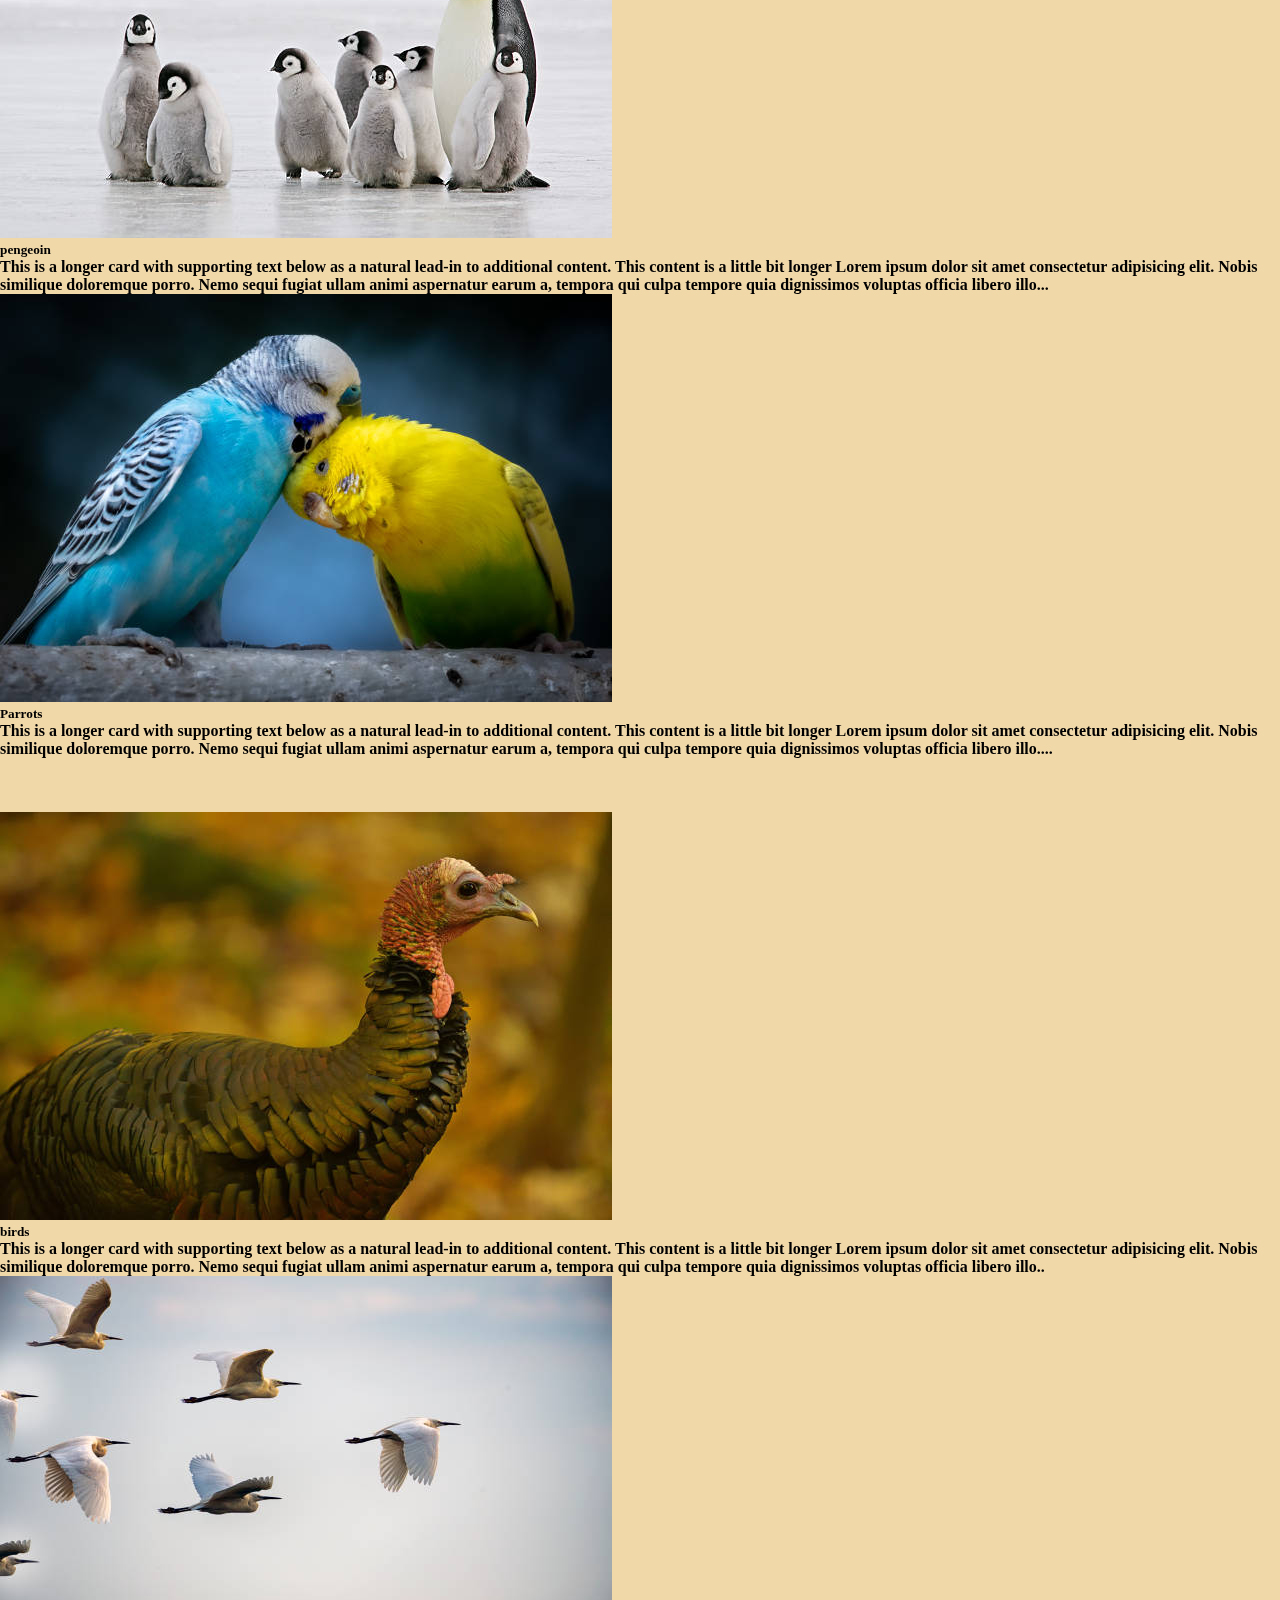
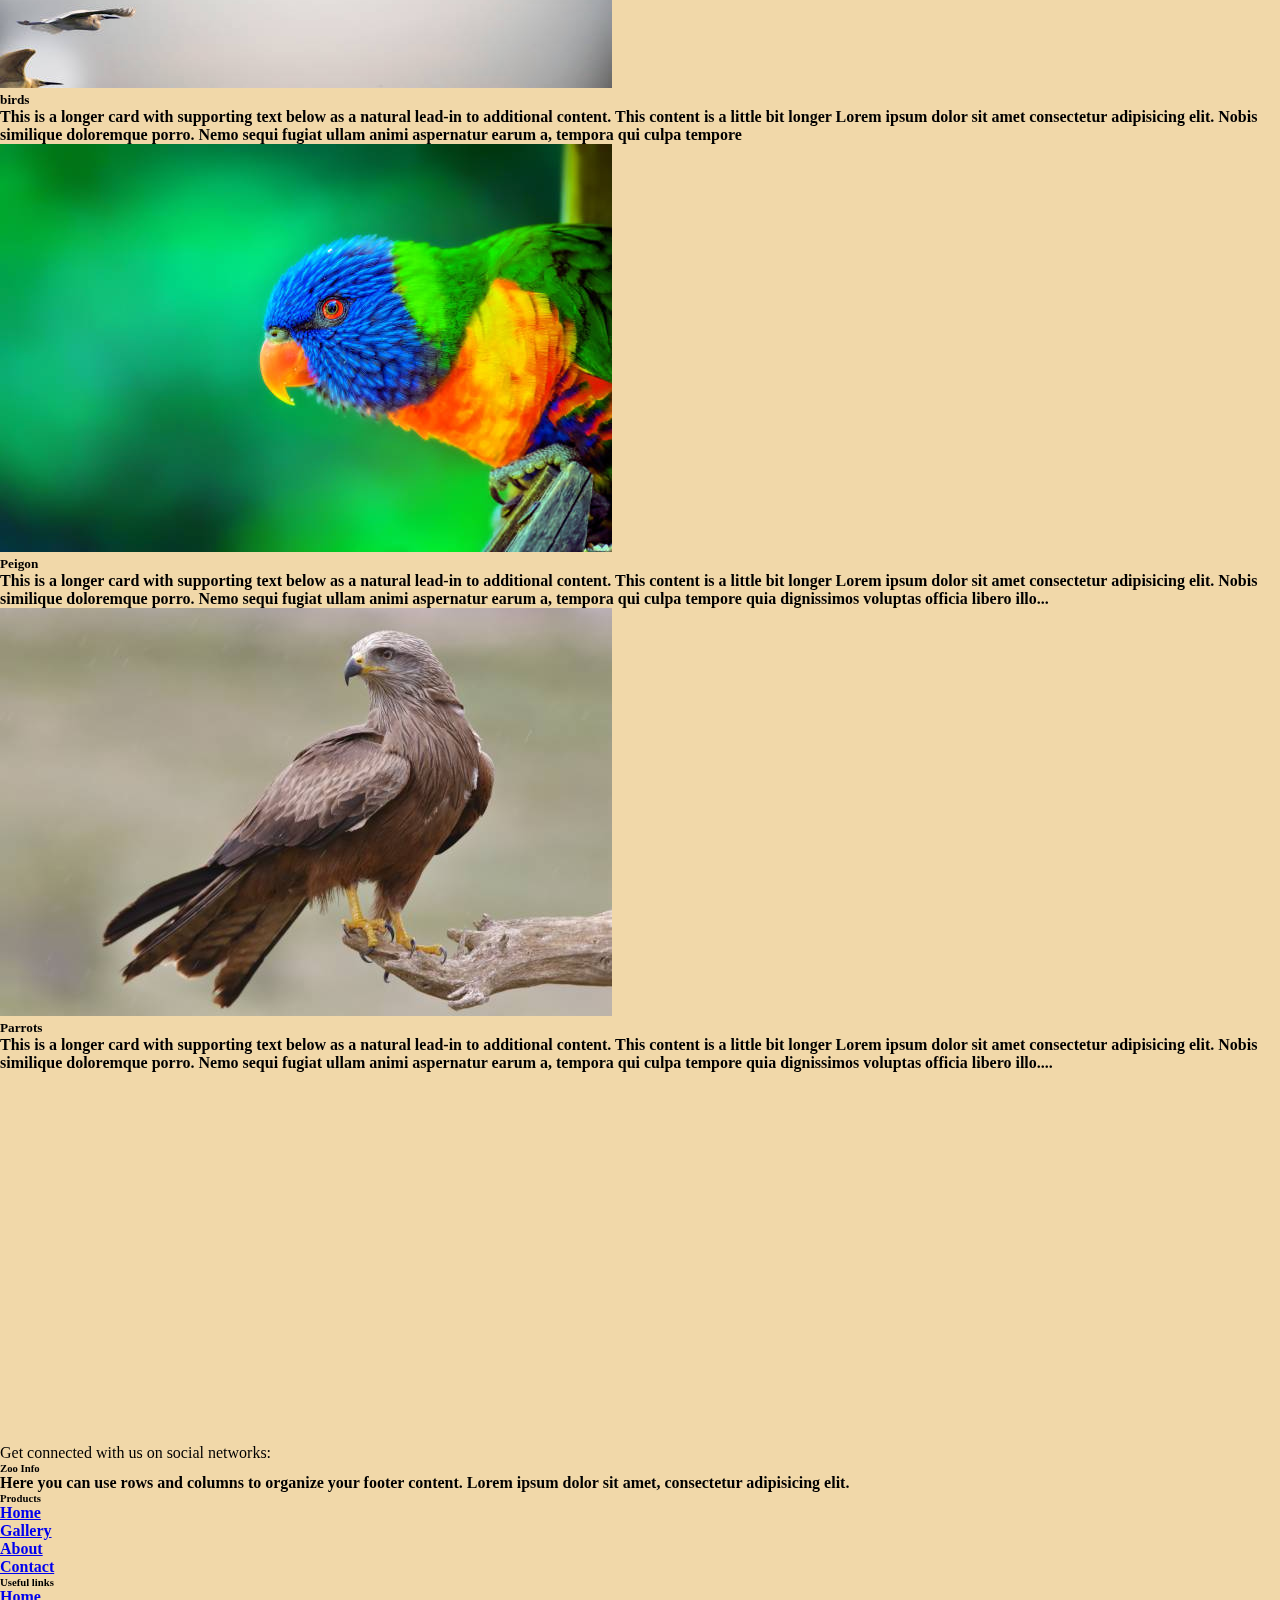
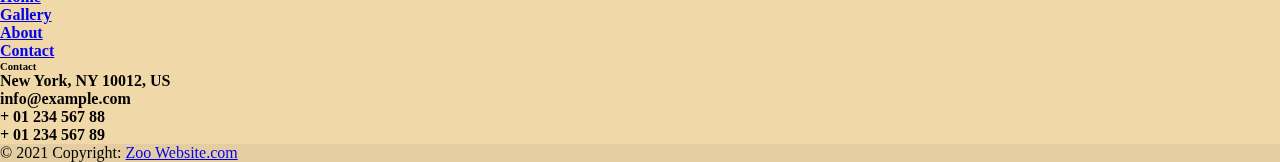
<file: bird.html>
<!doctype html>
<html lang="en">
  <head>
    <!-- Required meta tags -->
    <meta charset="utf-8">
    <meta name="viewport" content="width=device-width, initial-scale=1">


  
    <!-- animation link -->

    <link rel="stylesheet" href="https://unpkg.com/aos@next/dist/aos.css" />


    <!-- FONTAWSOME CDN -->


    <link rel="stylesheet" href="https://cdnjs.cloudflare.com/ajax/libs/font-awesome/6.3.0/css/all.min.css" integrity="sha512-SzlrxWUlpfuzQ+pcUCosxcglQRNAq/DZjVsC0lE40xsADsfeQoEypE+enwcOiGjk/bSuGGKHEyjSoQ1zVisanQ==" crossorigin="anonymous" referrerpolicy="no-referrer" />

    <!-- Bootstrap CSS -->
    <link href="https://cdn.jsdelivr.net/npm/bootstrap@5.0.2/dist/css/bootstrap.min.css" rel="stylesheet" integrity="sha384-EVSTQN3/azprG1Anm3QDgpJLIm9Nao0Yz1ztcQTwFspd3yD65VohhpuuCOmLASjC" crossorigin="anonymous">

    <!-- css link -->

    <link rel="stylesheet" href="css/style.css">

    <title>Birds</title>
  </head>
  <body>


        

    <nav class="navbar navbar-expand-lg navbar-light bg-light fixed-top">
        <div class="container-fluid">
          <a class="navbar-brand" href="#">
            <i class="fas fa-paw"></i>&nbsp;Zoo</a>
          <button class="navbar-toggler" type="button" data-bs-toggle="collapse" data-bs-target="#navbarSupportedContent" aria-controls="navbarSupportedContent" aria-expanded="false" aria-label="Toggle navigation">
            <span class="navbar-toggler-icon"></span>
          </button>
          <div class="collapse navbar-collapse" id="navbarSupportedContent">
            <ul class="navbar-nav ms-auto mb-2 mb-lg-0">
              
              <li class="nav-item">
                <a class="nav-link" href="index.html" >Home</a>
              </li>
            
              
              <li class="nav-item">
                <a class="nav-link" href="about.html">About</a>
              </li>
            
              
              
              <li class="nav-item">
                <a class="nav-link" href="gallery.html">Gallery</a>
              </li>
              
              
              <li class="nav-item">
                <a class="nav-link" href="animals.html">Animals

                </a>
              </li>
              
              <li class="nav-item">
                <a class="nav-link" href="contact.html">Contact</a>
              </li>
              
              <li class="nav-item">
                <a class="nav-link" href="Booking.html">Booking-Form</a>
              </li>
            
             
            </ul>
         
          </div>
        </div>
      </nav>


           <br><br><br><br><br><br><br>
      

     
      <div class="container" data-aos="slide-down">


        <section class="my-section-2">

            <h1 style="padding: 10px; text-align: center;" >&nbsp;Different Birds</h1>
            <hr>

<br><br>

          <h3  style="font-weight: bolder; padding: 10px; text-align: center;">GET INFORMATION ABOUT DIFFERENT CATAGORY OF Birds</h3>
<br><br><br>
  

<div class="row row-cols-1 row-cols-md-2 g-4">
  <div class="col">
    <div class="card">
      <img src="image/BB9.jpg" class="card-img-top" alt="...">
      <div class="card-body">
        <h5 class="card-title" style="font-weight: bolder;">eagle</h5>
        <p class="card-text">This is a longer card with supporting text below as a natural lead-in to additional content. This content is a little bit longer Lorem ipsum dolor sit amet consectetur adipisicing elit. Nobis similique doloremque porro. Nemo sequi fugiat ullam animi aspernatur earum a, tempora qui culpa tempore quia dignissimos voluptas officia libero illo..</p>
      </div>
    </div>
  </div>
  <div class="col">
    <div class="card">
      <img src="image/BB7.jpg" class="card-img-top" alt="...">
      <div class="card-body">
        <h5 class="card-title"  style="font-weight: bolder;">birds</h5>
        <p class="card-text">This is a longer card with supporting text below as a natural lead-in to additional content. This content is a little bit longer Lorem ipsum dolor sit amet consectetur adipisicing elit. Nobis similique doloremque porro. Nemo sequi fugiat ullam animi aspernatur earum a, tempora qui culpa tempore quia dignissimos voluptas officia libero illo..</p>
      </div>
    </div>
  </div>
  <div class="col">
    <div class="card">
      <img src="image/b3.jpg" class="card-img-top" alt="...">
      <div class="card-body">
        <h5 class="card-title"  style="font-weight: bolder;" >pengeoin</h5>
        <p class="card-text">This is a longer card with supporting text below as a natural lead-in to additional content. This content is a little bit longer Lorem ipsum dolor sit amet consectetur adipisicing elit. Nobis similique doloremque porro. Nemo sequi fugiat ullam animi aspernatur earum a, tempora qui culpa tempore quia dignissimos voluptas officia libero illo...</p>
      </div>
    </div>
  </div>
  <div class="col">
    <div class="card">
      <img src="image/BB4.jpg" class="card-img-top" alt="...">
      <div class="card-body">
        <h5 class="card-title"  style="font-weight: bolder;">Parrots</h5>
        <p class="card-text">This is a longer card with supporting text below as a natural lead-in to additional content. This content is a little bit longer Lorem ipsum dolor sit amet consectetur adipisicing elit. Nobis similique doloremque porro. Nemo sequi fugiat ullam animi aspernatur earum a, tempora qui culpa tempore quia dignissimos voluptas officia libero illo....</p>
      </div>
    </div>
  </div>
</div>  
<br><br><br>







<div class="row row-cols-1 row-cols-md-2 g-4">
  <div class="col">
    <div class="card">
      <img src="image/BB10.jpg" class="card-img-top" alt="...">
      <div class="card-body">
        <h5 class="card-title" style="font-weight: bolder;">birds</h5>
        <p class="card-text">This is a longer card with supporting text below as a natural lead-in to additional content. This content is a little bit longer Lorem ipsum dolor sit amet consectetur adipisicing elit. Nobis similique doloremque porro. Nemo sequi fugiat ullam animi aspernatur earum a, tempora qui culpa tempore quia dignissimos voluptas officia libero illo..</p>
      </div>
    </div>
  </div>
  <div class="col">
    <div class="card">
      <img src="image/a8.jpg" class="card-img-top" alt="...">
      <div class="card-body">
        <h5 class="card-title"  style="font-weight: bolder;">birds</h5>
        <p class="card-text">This is a longer card with supporting text below as a natural lead-in to additional content. This content is a little bit longer Lorem ipsum dolor sit amet consectetur adipisicing elit. Nobis similique doloremque porro. Nemo sequi fugiat ullam animi aspernatur earum a, tempora qui culpa tempore </p>
      </div>
    </div>
  </div>
  <div class="col">
    <div class="card">
      <img src="image/a7.jpg" class="card-img-top" alt="...">
      <div class="card-body">
        <h5 class="card-title"  style="font-weight: bolder;" >Peigon</h5>
        <p class="card-text">This is a longer card with supporting text below as a natural lead-in to additional content. This content is a little bit longer Lorem ipsum dolor sit amet consectetur adipisicing elit. Nobis similique doloremque porro. Nemo sequi fugiat ullam animi aspernatur earum a, tempora qui culpa tempore quia dignissimos voluptas officia libero illo...</p>
      </div>
    </div>
  </div>
  <div class="col">
    <div class="card">
      <img src="image/BB9.jpg" class="card-img-top" alt="...">
      <div class="card-body">
        <h5 class="card-title"  style="font-weight: bolder;">Parrots</h5>
        <p class="card-text">This is a longer card with supporting text below as a natural lead-in to additional content. This content is a little bit longer Lorem ipsum dolor sit amet consectetur adipisicing elit. Nobis similique doloremque porro. Nemo sequi fugiat ullam animi aspernatur earum a, tempora qui culpa tempore quia dignissimos voluptas officia libero illo....</p>
      </div>
    </div>
  </div>
</div>  


</div>

<br><br><br>



<!-- Footer -->
<footer class="text-center text-lg-start bg-light text-muted" data-aos="slide-up">
    <!-- Section: Social media -->
    <section class="d-flex justify-content-center justify-content-lg-between p-4 border-bottom">
      <!-- Left -->
      <div class="me-5 d-none d-lg-block">
        <span>Get connected with us on social networks:</span>
      </div>
      <!-- Left -->
  
      <!-- Right -->
      <div>
        <a href="" class="me-4 text-reset">
          <i style="color:orange;" class="fab fa-facebook-f"></i>
        </a>
        <a href="" class="me-4 text-reset">
          <i style="color:orange;" class="fab fa-twitter"></i>
        </a>
        <a href="" class="me-4 text-reset">
          <i style="color:orange;" class="fab fa-google"></i>
        </a>
        <a href="" class="me-4 text-reset">
          <i style="color:orange;" class="fab fa-instagram"></i>
        </a>
        <a href="" class="me-4 text-reset">
          <i style="color:orange;" class="fab fa-linkedin"></i>
        </a>
        <a href="" class="me-4 text-reset">
          <i style="color:orange;" class="fab fa-github"></i>
        </a>
      </div>
      <!-- Right -->
    </section>
    <!-- Section: Social media -->
  
    <!-- Section: Links  -->
    <section class="">
      <div class="container text-center text-md-start mt-5">
        <!-- Grid row -->
        <div class="row mt-3">
          <!-- Grid column -->
          <div class="col-md-3 col-lg-4 col-xl-3 mx-auto mb-4">
            <!-- Content -->
            <h6  class="text-uppercase fw-bold mb-4">
              <i class="fas fa-gem me-3" style="color:orange;"></i>Zoo Info
            </h6>
            <p>
              Here you can use rows and columns to organize your footer content. Lorem ipsum
              dolor sit amet, consectetur adipisicing elit.
            </p>
          </div>
          <!-- Grid column -->
  
          <!-- Grid column -->
          <div class="col-md-2 col-lg-2 col-xl-2 mx-auto mb-4">
            <!-- Links -->
            <h6 class="text-uppercase fw-bold mb-4">
              Products
            </h6>
            <p>
              <a href="index.html" class="text-reset">Home</a>
            </p>
            <p>
              <a href="gallery.html" class="text-reset">Gallery</a>
            </p>
            <p>
              <a href="about.html" class="text-reset">About</a>
            </p>
            <p>
              <a href="contact.html" class="text-reset">Contact</a>
            </p>
          </div>
          <!-- Grid column -->
  
          <!-- Grid column -->
          <div class="col-md-3 col-lg-2 col-xl-2 mx-auto mb-4">
            <!-- Links -->
            <h6 class="text-uppercase fw-bold mb-4">
              Useful links
            </h6>
            <p>
              <a href="#!" class="text-reset">Home</a>
            </p>
            <p>
              <a href="#!" class="text-reset">Gallery</a>
            </p>
            <p>
              <a href="#!" class="text-reset">About</a>
            </p>
            <p>
              <a href="#!" class="text-reset">Contact</a>
            </p>
          </div>
          <!-- Grid column -->
  
          <!-- Grid column -->
          <div class="col-md-4 col-lg-3 col-xl-3 mx-auto mb-md-0 mb-4">
            <!-- Links -->
            <h6 class="text-uppercase fw-bold mb-4">Contact</h6>
            <p><i class="fas fa-home me-3" style="color:orange;"></i> New York, NY 10012, US</p>
            <p>
              <i class="fas fa-envelope me-3" style="color:orange;"></i>
              info@example.com
            </p>
            <p><i class="fas fa-phone me-3" style="color:orange;"></i> + 01 234 567 88</p>
            <p><i class="fas fa-print me-3" style="color:orange;"></i> + 01 234 567 89</p>
          </div>
          <!-- Grid column -->
        </div>
        <!-- Grid row -->
      </div>
    </section>
    <!-- Section: Links  -->
  
    <!-- Copyright -->
    <div class="text-center p-4" style="background-color: rgba(0, 0, 0, 0.05);">
      © 2021 Copyright:
      <a class="text-reset fw-bold" href="https://mdbootstrap.com/">Zoo Website.com</a>
    </div>
    <!-- Copyright -->
  </footer>
  <!-- Footer -->
  









    <!-- Option 1: Bootstrap Bundle with Popper -->
    <script src="https://cdn.jsdelivr.net/npm/bootstrap@5.0.2/dist/js/bootstrap.bundle.min.js" integrity="sha384-MrcW6ZMFYlzcLA8Nl+NtUVF0sA7MsXsP1UyJoMp4YLEuNSfAP+JcXn/tWtIaxVXM" crossorigin="anonymous"></script>
  
  
  
    <script src="https://unpkg.com/aos@next/dist/aos.js"></script>
    <script>
        AOS.init({
            offset: 120,
            duration: 1500
        });
    </script>
  </body>
</html>
</file>
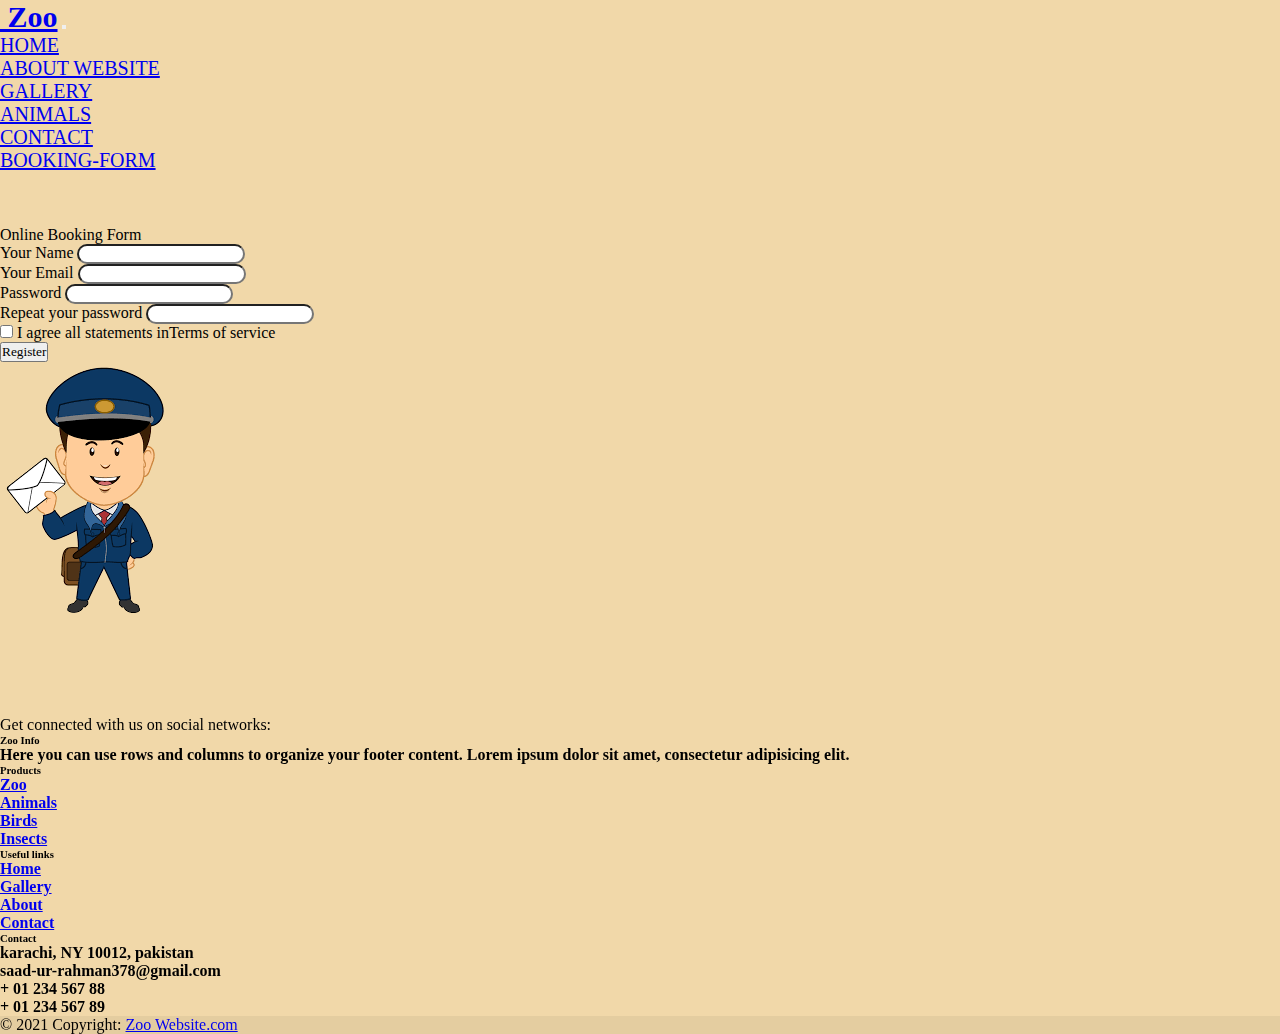
<file: Booking.html>
<!doctype html>
<html lang="en">
  <head>
    <!-- Required meta tags -->
    <meta charset="utf-8">
    <meta name="viewport" content="width=device-width, initial-scale=1">


    
    <!-- animation link -->

    <link rel="stylesheet" href="https://unpkg.com/aos@next/dist/aos.css" />


    <link rel="stylesheet" href="https://cdnjs.cloudflare.com/ajax/libs/font-awesome/6.3.0/css/all.min.css" integrity="sha512-SzlrxWUlpfuzQ+pcUCosxcglQRNAq/DZjVsC0lE40xsADsfeQoEypE+enwcOiGjk/bSuGGKHEyjSoQ1zVisanQ==" crossorigin="anonymous" referrerpolicy="no-referrer" />


    <!-- Bootstrap CSS -->
    <link href="https://cdn.jsdelivr.net/npm/bootstrap@5.0.2/dist/css/bootstrap.min.css" rel="stylesheet" integrity="sha384-EVSTQN3/azprG1Anm3QDgpJLIm9Nao0Yz1ztcQTwFspd3yD65VohhpuuCOmLASjC" crossorigin="anonymous">


          <!-- css link -->

          <link rel="stylesheet" href="css/style.css">


    <title>Hello, world!</title>
  </head>
  <body>
<!-- navigation bar -->
<section>

  <nav class="navbar navbar-expand-lg navbar-light bg-light fixed-top">
    <div class="container-fluid">
      <a class="navbar-brand" href="#">
        <i class="fas fa-paw"></i>&nbsp;Zoo</a>
      <button class="navbar-toggler" type="button" data-bs-toggle="collapse" data-bs-target="#navbarSupportedContent"
        aria-controls="navbarSupportedContent" aria-expanded="false" aria-label="Toggle navigation">
        <span class="navbar-toggler-icon"></span>
      </button>
      <div class="collapse navbar-collapse" id="navbarSupportedContent">
        <ul class="navbar-nav ms-auto mb-2 mb-lg-0">

          <li class="nav-item">
            <a class="nav-link" href="index.html">Home</a>
          </li>


          <li class="nav-item">
            <a class="nav-link" href="about.html">About website</a>
          </li>



          <li class="nav-item">
            <a class="nav-link" href="gallery.html">Gallery</a>
          </li>


          <li class="nav-item">
            <a class="nav-link" href="animals.html">Animals</a>
          </li>

          <li class="nav-item">
            <a class="nav-link" href="contact.html">Contact</a>
          </li>

          <li class="nav-item">
            <a class="nav-link" href="Booking.html">Booking-Form</a>
          </li>


        </ul>

      </div>
    </div>
  </nav>
</section>
<br><br><br>

<section data-aos="fade-left">
  
  <section class="vh-100 text-center " style="background-color:rgb(241, 216, 169) ;">
    <div class="container-fluid h-100" >
      <div class="row d-flex justify-content-center align-items-center h-100">
        <div class="col-lg-12 col-xl-11">
          <div class="card text-black" style="border-radius: 50px;" >
            <div class="card-body p-md-5" style="background-color: rgb(241, 216, 169) ;">
              <div class="row justify-content-center">
                <div class="col-md-10 col-lg-6 col-xl-5 order-2 order-lg-1">
  
                  <p class="text-center h1 fw-bold mb-5 mx-1 mx-md-4 mt-4">Online Booking Form</p>
  
                  <form class="mx-1 mx-md-4 px-5"  ;>
  
                    <div class="d-flex flex-row align-items-center mb-4">
                      <i class="fas fa-user fa-lg me-3 fa-fw"></i>
                      <div class="form-outline flex-fill mb-0">
                        <label class="form-label" for="form3Example1c">Your Name</label>
                        <input style="border-radius: 20px;" type="text" id="form3Example1c" class="form-control" />
                      </div>
                    </div>
  
                    <div class="d-flex flex-row align-items-center mb-4">
                      <i class="fas fa-envelope fa-lg me-3 fa-fw"></i>
                      <div class="form-outline flex-fill mb-0">
                        <label class="form-label" for="form3Example3c">Your Email</label>
                        <input style="border-radius: 20px;" type="email" id="form3Example3c" class="form-control" />
                      </div>
                    </div>
  
                    <div class="d-flex flex-row align-items-center mb-4">
                      <i class="fas fa-lock fa-lg me-3 fa-fw"></i>
                      <div class="form-outline flex-fill mb-0">
                        <label class="form-label" for="form3Example4c">Password</label>
                        <input style="border-radius: 20px;" type="password" id="form3Example4c" class="form-control" />
                      </div>
                    </div>
  
                    <div class="d-flex flex-row align-items-center mb-4">
                      <i class="fas fa-key fa-lg me-3 fa-fw"></i>
                      <div class="form-outline flex-fill mb-0">
                        <label class="form-label" for="form3Example4cd">Repeat your password</label>
                        <input style="border-radius: 20px;" type="password" id="form3Example4cd" class="form-control" />
                      </div>
                    </div>
  
                    <div class="form-check d-flex justify-content-center mb-5">
                      <input class="form-check-input me-2" type="checkbox" value="" id="form2Example3c" />
                      <label class="form-check-label" for="form2Example3">
                        I agree all statements inTerms of service
                      </label>
                    </div>
  
                    <div class="d-flex justify-content-center mx-4 mb-3 mb-lg-4">
                      <button type="button" class="btn btn-success btn-lg">Register</button>
                    </div>
  
                  </form>
  
                </div>
                <div class="col-md-10 col-lg-6 col-xl-7 d-flex align-items-center order-1 order-lg-2">
  
                  <!-- <img src="https://mdbcdn.b-cdn.net/img/Photos/new-templates/bootstrap-registration/draw1.webp"
                    class="img-fluid" alt="Sample image"> -->

                    <img src="image/aaaassssss-removebg-preview.png" alt="" class="img-fluid img-thumbnail ms-5" style="border: none; background: transparent;">
  
                </div>
              </div>
            </div>
          </div>
        </div>
      </div>
    </div>
 
  </section> 
  
</section>

<br><br><br><br><br>
  <!-- Footer -->

  <section data-aos="fade-up">


    <footer class="text-center text-lg-start bg-light text-muted">
      <!-- Section: Social media -->
      <section class="d-flex justify-content-center justify-content-lg-between p-4 border-bottom">
        <!-- Left -->
        <div class="me-5 d-none d-lg-block">
          <span>Get connected with us on social networks:</span>
        </div>
        <!-- Left -->

        <!-- Right -->
        <div>
          <a href="" class="me-4 text-reset">
            <i style="color:orange;" class="fab fa-facebook-f"></i>
          </a>
          <a href="" class="me-4 text-reset">
            <i style="color:orange;" class="fab fa-twitter"></i>
          </a>
          <a href="" class="me-4 text-reset">
            <i style="color:orange;" class="fab fa-google"></i>
          </a>
          <a href="" class="me-4 text-reset">
            <i style="color:orange;" class="fab fa-instagram"></i>
          </a>
          <a href="" class="me-4 text-reset">
            <i style="color:orange;" class="fab fa-linkedin"></i>
          </a>
          <a href="" class="me-4 text-reset">
            <i style="color:orange;" class="fab fa-github"></i>
          </a>
        </div>
        <!-- Right -->
      </section>
      <!-- Section: Social media -->

      <!-- Section: Links  -->
      <section class="">
        <div class="container text-center text-md-start mt-5">
          <!-- Grid row -->
          <div class="row mt-3">
            <!-- Grid column -->
            <div class="col-md-3 col-lg-4 col-xl-3 mx-auto mb-4">
              <!-- Content -->
              <h6 class="text-uppercase fw-bold mb-4">
                <i class="fas fa-gem me-3" style="color:orange;"></i>Zoo Info
              </h6>
              <p>
                Here you can use rows and columns to organize your footer content. Lorem ipsum
                dolor sit amet, consectetur adipisicing elit.
              </p>
            </div>
            <!-- Grid column -->

            <!-- Grid column -->
            <div class="col-md-2 col-lg-2 col-xl-2 mx-auto mb-4">
              <!-- Links -->
              <h6 class="text-uppercase fw-bold mb-4">
                Products
              </h6>
              <p>
                <a href="#!" class="text-reset">Zoo</a>
              </p>
              <p>
                <a href="#!" class="text-reset">Animals</a>
              </p>
              <p>
                <a href="#!" class="text-reset">Birds</a>
              </p>
              <p>
                <a href="#!" class="text-reset">Insects</a>
              </p>
            </div>
            <!-- Grid column -->

            <!-- Grid column -->
            <div class="col-md-3 col-lg-2 col-xl-2 mx-auto mb-4">
              <!-- Links -->
              <h6 class="text-uppercase fw-bold mb-4">
                Useful links
              </h6>
              <p>
                <a href="index.html" class="text-reset">Home</a>
              </p>
              <p>
                <a href="gallery.html" class="text-reset">Gallery</a>
              </p>
              <p>
                <a href="about.html" class="text-reset">About</a>
              </p>
              <p>
                <a href="contact.html" class="text-reset">Contact</a>
              </p>
            </div>
            <!-- Grid column -->

            <!-- Grid column -->
            <div class="col-md-4 col-lg-3 col-xl-3 mx-auto mb-md-0 mb-4">
              <!-- Links -->
              <h6 class="text-uppercase fw-bold mb-4">Contact</h6>
              <p><i class="fas fa-home me-3" style="color:orange;"></i> karachi, NY 10012, pakistan</p>
              <p>
                <i class="fas fa-envelope me-3" style="color:orange;"></i>saad-ur-rahman378@gmail.com

              </p>
              <p><i class="fas fa-phone me-3" style="color:orange;"></i> + 01 234 567 88</p>
              <p><i class="fas fa-print me-3" style="color:orange;"></i> + 01 234 567 89</p>
            </div>
            <!-- Grid column -->
          </div>
          <!-- Grid row -->
        </div>
      </section>
      <!-- Section: Links  -->

      <!-- Copyright -->
      <div class="text-center p-4" style="background-color: rgba(0, 0, 0, 0.05);">
        © 2021 Copyright:
        <a class="text-reset fw-bold" href="https://mdbootstrap.com/">Zoo Website.com</a>
      </div>
      <!-- Copyright -->
    </footer>
    <!-- Footer -->

  </section>

   

    <!-- Option 1: Bootstrap Bundle with Popper -->
    <script src="https://cdn.jsdelivr.net/npm/bootstrap@5.0.2/dist/js/bootstrap.bundle.min.js" integrity="sha384-MrcW6ZMFYlzcLA8Nl+NtUVF0sA7MsXsP1UyJoMp4YLEuNSfAP+JcXn/tWtIaxVXM" crossorigin="anonymous"></script>

   





    <script src="https://unpkg.com/aos@next/dist/aos.js"></script>
    <script>
        AOS.init({
            offset: 120,
            duration: 1500
        });
    </script>

</body>
</html>
</file>
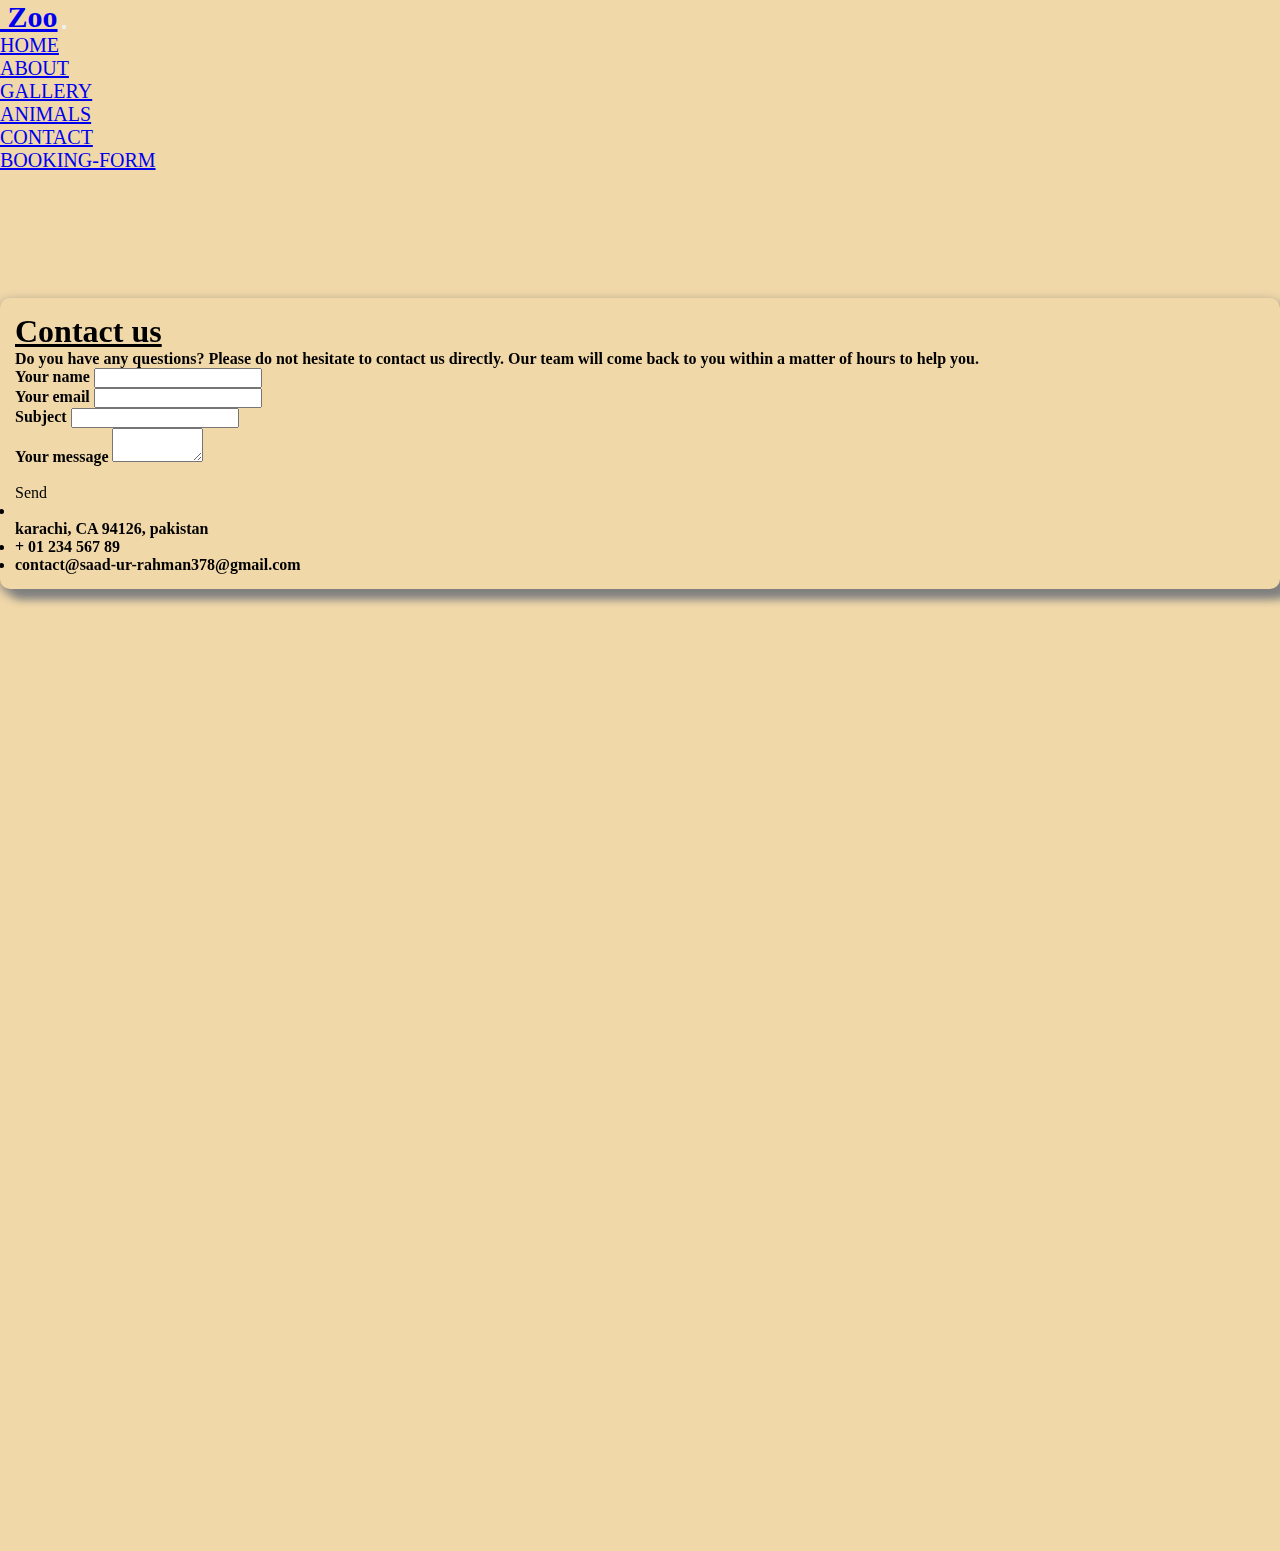
<file: contact.html>
<!doctype html>
<html lang="en">

<head>
    <!-- Required meta tags -->
    <meta charset="utf-8">
    <meta name="viewport" content="width=device-width, initial-scale=1">


    
    <!-- animation link -->

    <link rel="stylesheet" href="https://unpkg.com/aos@next/dist/aos.css" />

    <!-- fontawsome cdn -->

    <link rel="stylesheet" href="https://cdnjs.cloudflare.com/ajax/libs/font-awesome/6.3.0/css/all.min.css"
        integrity="sha512-SzlrxWUlpfuzQ+pcUCosxcglQRNAq/DZjVsC0lE40xsADsfeQoEypE+enwcOiGjk/bSuGGKHEyjSoQ1zVisanQ=="
        crossorigin="anonymous" referrerpolicy="no-referrer" />


    <!-- Bootstrap CSS -->
    <link href="https://cdn.jsdelivr.net/npm/bootstrap@5.0.2/dist/css/bootstrap.min.css" rel="stylesheet"
        integrity="sha384-EVSTQN3/azprG1Anm3QDgpJLIm9Nao0Yz1ztcQTwFspd3yD65VohhpuuCOmLASjC" crossorigin="anonymous">


        <!-- css link -->

        <link rel="stylesheet" href="css/style.css">

    <title>Contact</title>
</head>

<body>


    <nav class="navbar navbar-expand-lg navbar-light bg-light fixed-top" >
        <div class="container-fluid">
          <a class="navbar-brand" href="#">
            <i class="fas fa-paw"></i>&nbsp;Zoo</a>
          <button class="navbar-toggler" type="button" data-bs-toggle="collapse" data-bs-target="#navbarSupportedContent" aria-controls="navbarSupportedContent" aria-expanded="false" aria-label="Toggle navigation">
            <span class="navbar-toggler-icon"></span>
          </button>
          <div class="collapse navbar-collapse" id="navbarSupportedContent">
            <ul class="navbar-nav ms-auto mb-2 mb-lg-0">
              
              <li class="nav-item">
                <a class="nav-link" href="index.html" >Home</a>
              </li>
            
              
              <li class="nav-item">
                <a class="nav-link" href="about.html">About</a>
              </li>
            
              
              
              <li class="nav-item">
                <a class="nav-link" href="gallery.html">Gallery</a>
              </li>
              
              
              <li class="nav-item">
                <a class="nav-link" href="animals.html">Animals</a>
              </li>
              
              <li class="nav-item">
                <a class="nav-link" href="contact.html">Contact</a>
              </li>
              
              <li class="nav-item">
                <a class="nav-link" href="Booking.html">Booking-Form</a>
              </li>
            
             
            </ul>
         
          </div>
        </div>
      </nav>


<br><br><br><br><br>





    <div class="container">
<br><br>

          <section data-aos="fade-right">

        <!--Section: Contact v.2-->
        <section style="background-color: rgb(241, 216, 169) ; box-shadow: 10px 10px 10px 0 gray , 0 4px 12px 0 gray; border-radius: 10px; padding: 15px;" my-section class="mb-4 ">

            <!--Section heading-->
            <h1 class="h1-responsive font-weight-bold text-left  my-4"><u>Contact us</u></h1>
            <!--Section description-->
            <p class=" w-responsive mx-auto mb-5">Do you have any questions? Please do not hesitate to
                contact us directly. Our team will come back to you within
                a matter of hours to help you.</p>

            <div class="row ">

                <!--Grid column-->
                <div class="col-md-9 mb-md-0 mb-5">
                    <form id="contact-form" name="contact-form" action="mail.php" method="POST">

                        <!--Grid row-->
                        <div class="row ">

                            <!--Grid column-->
                            <div class="col-md-6">
                                <div class="md-form mb-0">
                                    <label for="name" class=""  style="font-weight: bolder;">Your name</label>
                                    <input type="text" id="name" name="name" class="form-control">
                                </div>
                            </div>
                            <!--Grid column-->

                            <!--Grid column-->
                            <div class="col-md-6">
                                <div class="md-form mb-0">
                                    <label for="email" class=""  style="font-weight: bolder;">Your email</label>
                                    <input type="text" id="email" name="email" class="form-control">
                                </div>
                            </div>
                            <!--Grid column-->

                        </div>
                        <!--Grid row-->

                        <!--Grid row-->
                        <div class="row">
                            <div class="col-md-12">
                                <div class="md-form mb-0">
                                    <label for="subject" class=""  style="font-weight: bolder;">Subject</label>
                                    <input type="text" id="subject" name="subject" class="form-control">
                                </div>
                            </div>
                        </div>
                        <!--Grid row-->

                        <!--Grid row-->
                        <div class="row">

                            <!--Grid column-->
                            <div class="col-md-12">

                                <div class="md-form">
                                    <label for="message" style="font-weight: bolder;">Your message</label>
                                    <textarea type="text" id="message" name="message" rows="2" cols="10"
                                        class="form-control md-textarea"></textarea>
                                </div>

                            </div>
                        </div>
                        <!--Grid row-->

                    </form>
                                <br>
                    <div class=" ">
                        <a class="btn btn-primary" onclick="document.getElementById('contact-form').submit();">Send</a>
                    </div>
                    <div class="status"></div>
                </div>
                <!--Grid column-->

                <!--Grid column-->
                <div class="col-md-3 text-center">
                    <ul class="list-unstyled mb-0">
                        <li><i style="color:orange" class="fas fa-map-marker-alt fa-2x"></i>
                              
                          <br>
                            <p>karachi, CA 94126, pakistan</p>
                        </li>

                        <li><i style="color:orange" class="fas fa-phone mt-4 fa-2x"></i>
                            <p>+ 01 234 567 89</p>
                        </li>

                        <li><i style="color:orange" class="fas fa-envelope mt-4 fa-2x"></i>
                            <p>contact@saad-ur-rahman378@gmail.com </p>
                        </li>
                    </ul>
                </div>
                <!--Grid column-->

            </div>

        </section>
        <!--Section: Contact v.2-->

      </section>
    </div>

<br><br><br><br><br>

<iframe src="https://www.google.com/maps/embed?pb=!1m18!1m12!1m3!1d3618.1377118207097!2d67.03084471432142!3d24.927378148712826!2m3!1f0!2f0!3f0!3m2!1i1024!2i768!4f13.1!3m3!1m2!1s0x3eb33f90157042d3%3A0x93d609e8bec9a880!2sAptech%20Computer%20Education%20North%20Nazimabad%20Center!5e0!3m2!1sen!2s!4v1679028042480!5m2!1sen!2s" width="100%" height="450" style="border:0;" allowfullscreen="" loading="lazy" referrerpolicy="no-referrer-when-downgrade"></iframe>



        <section data-aos="fade-up">
        
<!-- Footer -->
<footer class="text-center text-lg-start bg-light text-muted">
    <!-- Section: Social media -->
    <section class="d-flex justify-content-center justify-content-lg-between p-4 border-bottom">
      <!-- Left -->
      <div class="me-5 d-none d-lg-block">
        <span>Get connected with us on social networks:</span>
      </div>
      <!-- Left -->
  
      <!-- Right -->
      <div>
        <a href="" class="me-4 text-reset">
          <i style="color:orange;" class="fab fa-facebook-f"></i>
        </a>
        <a href="" class="me-4 text-reset">
          <i style="color:orange;" class="fab fa-twitter"></i>
        </a>
        <a href="" class="me-4 text-reset">
          <i style="color:orange;" class="fab fa-google"></i>
        </a>
        <a href="" class="me-4 text-reset">
          <i style="color:orange;" class="fab fa-instagram"></i>
        </a>
        <a href="" class="me-4 text-reset">
          <i style="color:orange;" class="fab fa-linkedin"></i>
        </a>
        <a href="" class="me-4 text-reset">
          <i style="color:orange;" class="fab fa-github"></i>
        </a>
      </div>
      <!-- Right -->
    </section>
    <!-- Section: Social media -->
  
    <!-- Section: Links  -->
    <section class="">
      <div class="container text-center text-md-start mt-5">
        <!-- Grid row -->
        <div class="row mt-3">
          <!-- Grid column -->
          <div class="col-md-3 col-lg-4 col-xl-3 mx-auto mb-4">
            <!-- Content -->
            <h6  class="text-uppercase fw-bold mb-4">
              <i class="fas fa-gem me-3" style="color:orange;"></i>Zoo Info
            </h6>
            <p>
              Here you can use rows and columns to organize your footer content. Lorem ipsum
              dolor sit amet, consectetur adipisicing elit.
            </p>
          </div>
          <!-- Grid column -->
  
          <!-- Grid column -->
          <div class="col-md-2 col-lg-2 col-xl-2 mx-auto mb-4">
            <!-- Links -->
            <h6 class="text-uppercase fw-bold mb-4">
              Products
            </h6>
            <p>
              <a href="#!" class="text-reset">Zoo</a>
            </p>
            <p>
              <a href="#!" class="text-reset">Animals</a>
            </p>
            <p>
              <a href="#!" class="text-reset">Birds</a>
            </p>
            <p>
              <a href="#!" class="text-reset">Insects</a>
            </p>
          </div>
          <!-- Grid column -->
  
          <!-- Grid column -->
          <div class="col-md-3 col-lg-2 col-xl-2 mx-auto mb-4">
            <!-- Links -->
            <h6 class="text-uppercase fw-bold mb-4">
              Useful links
            </h6>
            <p>
              <a href="index.html" class="text-reset">Home</a>
            </p>
            <p>
              <a href="gallery.html" class="text-reset">Gallery</a>
            </p>
            <p>
              <a href="about.html" class="text-reset">About</a>
            </p>
            <p>
              <a href="contact.html" class="text-reset">Contact</a>
            </p>
          </div>
          <!-- Grid column -->
  
          <!-- Grid column -->
          <div class="col-md-4 col-lg-3 col-xl-3 mx-auto mb-md-0 mb-4">
            <!-- Links -->
            <h6 class="text-uppercase fw-bold mb-4">Contact</h6>
            <p><i class="fas fa-home me-3" style="color:orange;"></i> karachi, NY 10012, pakistan</p>
            <p>
              <i class="fas fa-envelope me-3" style="color:orange;"></i>
              saad-ur-rahman378@gmail.com
            </p>
            <p><i class="fas fa-phone me-3" style="color:orange;"></i> + 01 234 567 88</p>
            <p><i class="fas fa-print me-3" style="color:orange;"></i> + 01 234 567 89</p>
          </div>
          <!-- Grid column -->
        </div>
        <!-- Grid row -->
      </div>
    </section>
    <!-- Section: Links  -->
  
    <!-- Copyright -->
    <div class="text-center p-4" style="background-color: rgba(0, 0, 0, 0.05);">
      © 2021 Copyright:
      <a class="text-reset fw-bold" href="https://mdbootstrap.com/">Zoo Website.com</a>
    </div>
    <!-- Copyright -->
  </footer>
  <!-- Footer -->
  
</section>
















    <!-- Option 1: Bootstrap Bundle with Popper -->
    <script src="https://cdn.jsdelivr.net/npm/bootstrap@5.0.2/dist/js/bootstrap.bundle.min.js"
        integrity="sha384-MrcW6ZMFYlzcLA8Nl+NtUVF0sA7MsXsP1UyJoMp4YLEuNSfAP+JcXn/tWtIaxVXM"
        crossorigin="anonymous"></script>



        <script src="https://unpkg.com/aos@next/dist/aos.js"></script>
    <script>
        AOS.init({
            offset: 120,
            duration: 1500
        });
    </script>
</body>

</html>
</file>
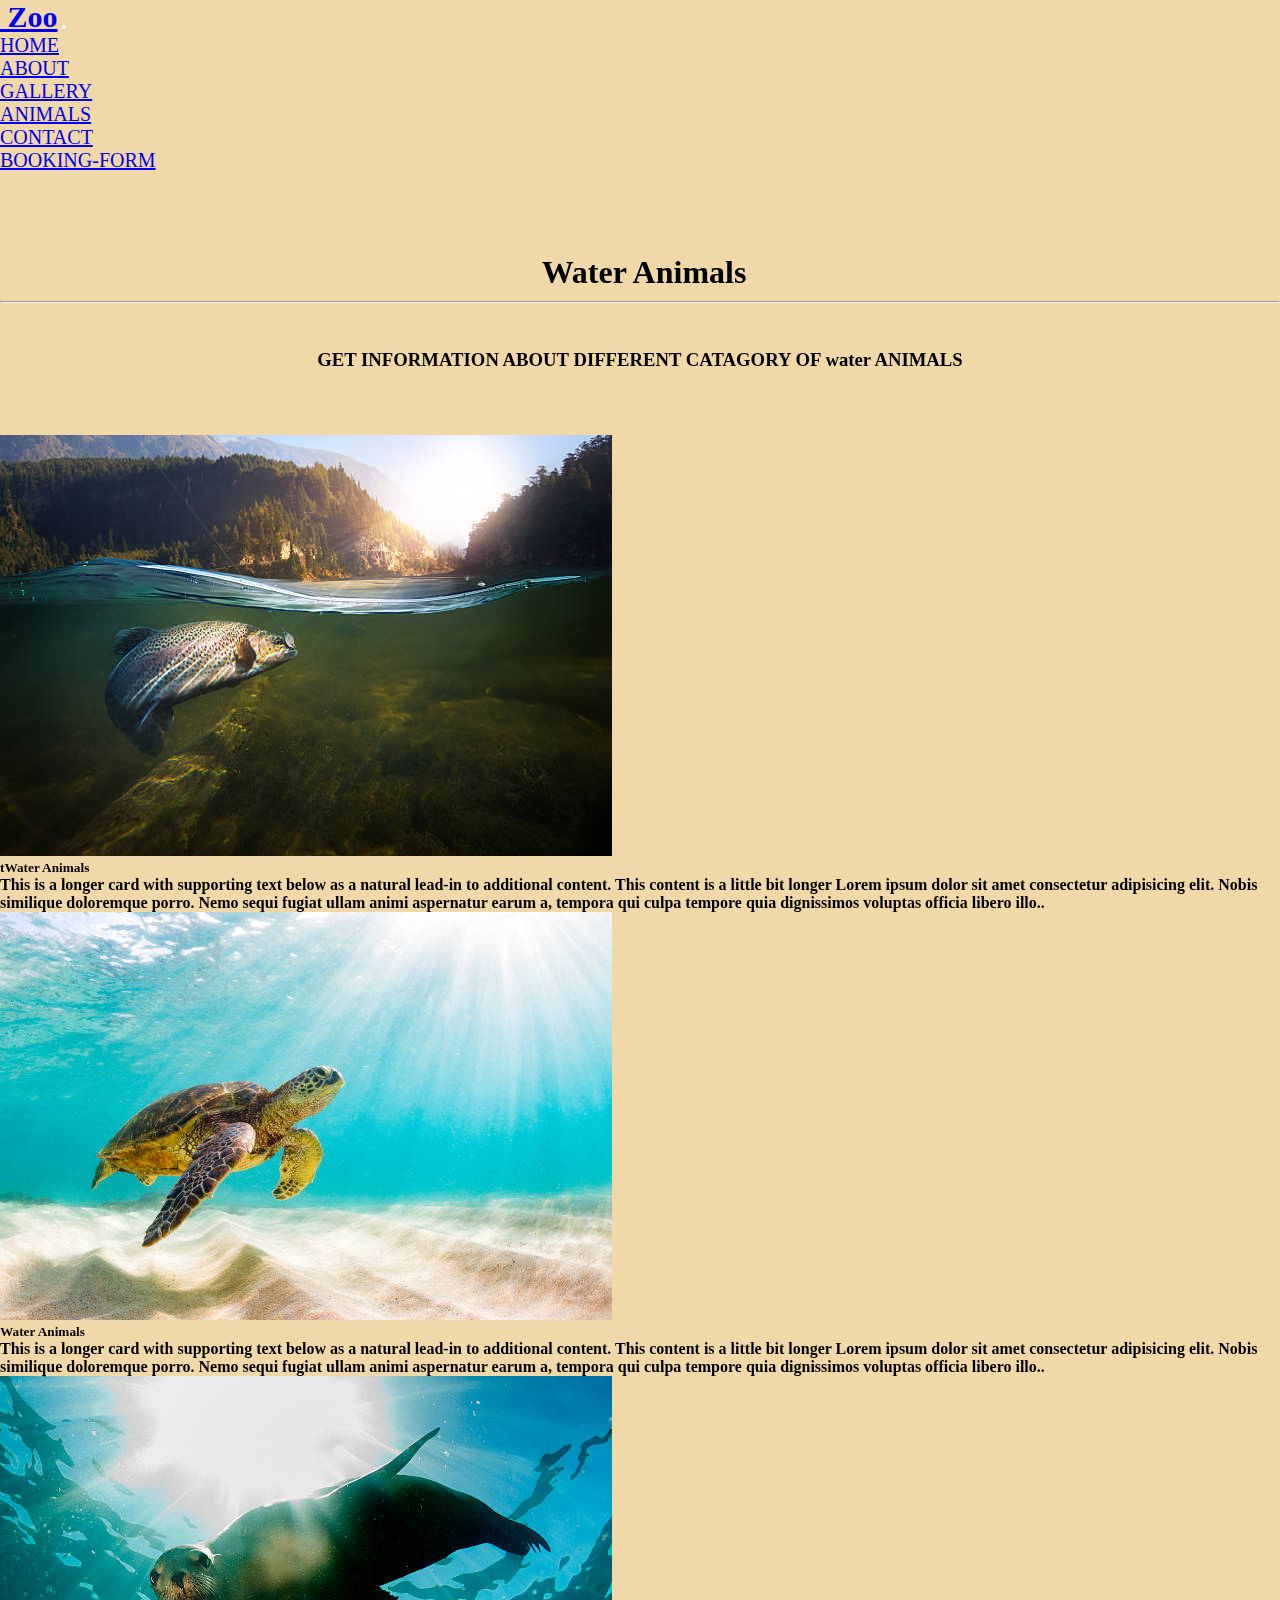
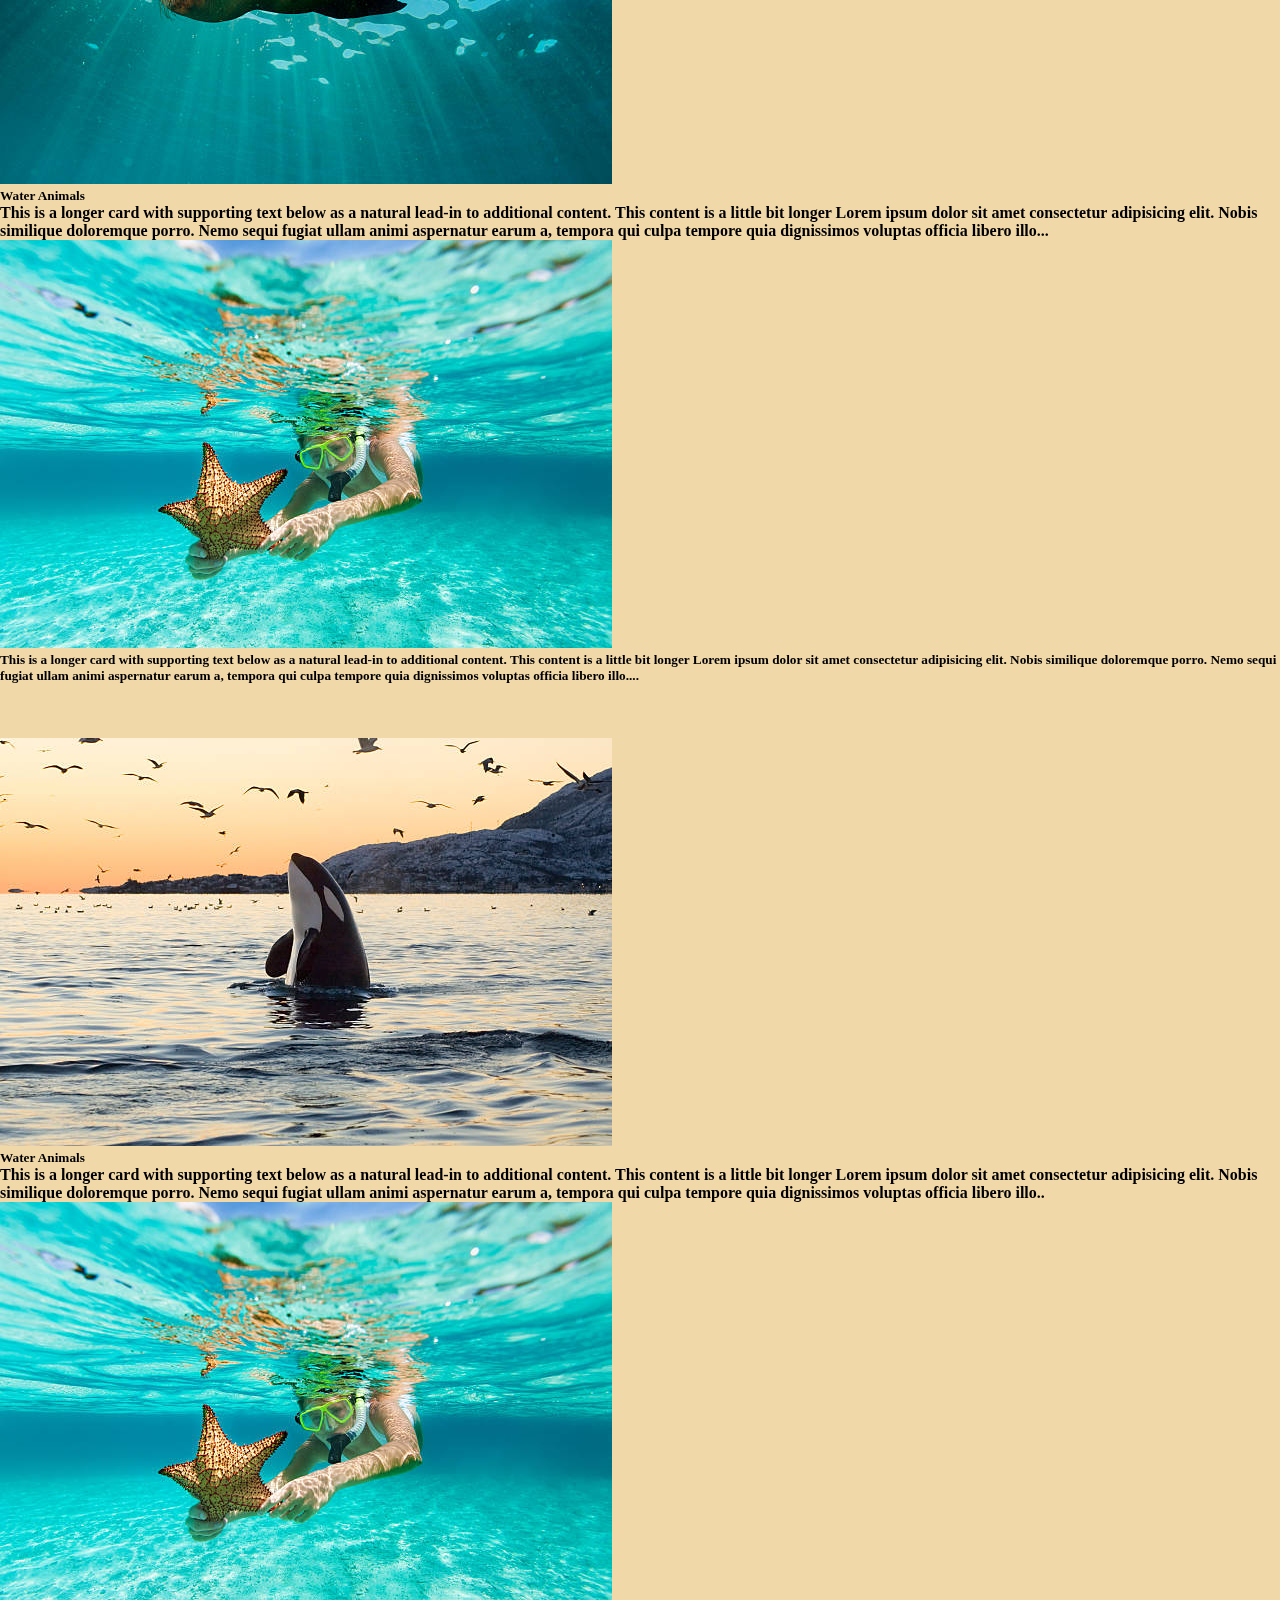
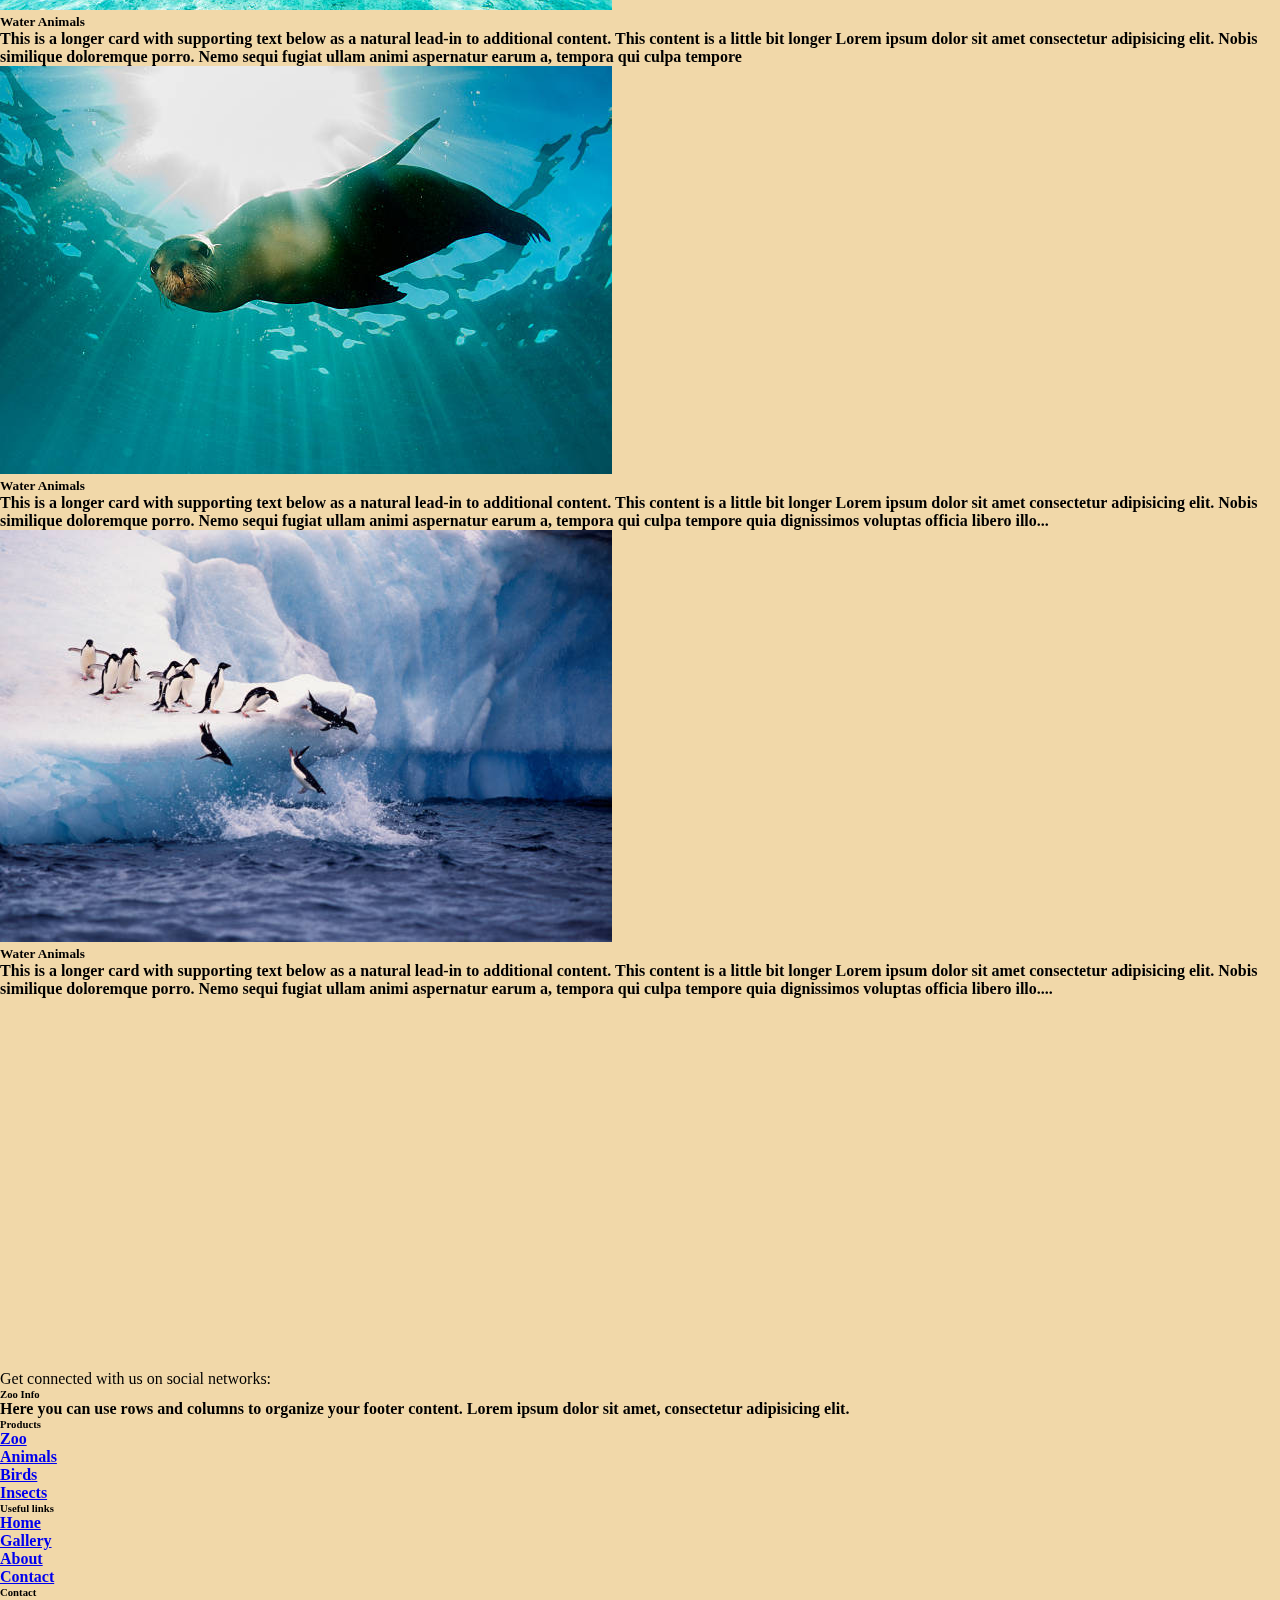
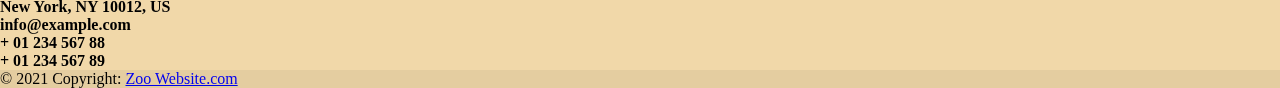
<file: fish.html>
<!doctype html>
<html lang="en">

<head>
  <!-- Required meta tags -->
  <meta charset="utf-8">
  <meta name="viewport" content="width=device-width, initial-scale=1">
   <!-- animation link -->

   <link rel="stylesheet" href="https://unpkg.com/aos@next/dist/aos.css" />

  <!-- FONTAWSOME CDN -->

  <link rel="stylesheet" href="https://cdnjs.cloudflare.com/ajax/libs/font-awesome/6.3.0/css/all.min.css"
    integrity="sha512-SzlrxWUlpfuzQ+pcUCosxcglQRNAq/DZjVsC0lE40xsADsfeQoEypE+enwcOiGjk/bSuGGKHEyjSoQ1zVisanQ=="
    crossorigin="anonymous" referrerpolicy="no-referrer" />


  <!-- Bootstrap CSS -->
  <link href="https://cdn.jsdelivr.net/npm/bootstrap@5.0.2/dist/css/bootstrap.min.css" rel="stylesheet"
    integrity="sha384-EVSTQN3/azprG1Anm3QDgpJLIm9Nao0Yz1ztcQTwFspd3yD65VohhpuuCOmLASjC" crossorigin="anonymous">

  <!-- CSS link -->

  <link rel="stylesheet" href="css/style.css">

  <title>FISH </title>
</head>

<body>



  <nav class="navbar navbar-expand-lg navbar-light bg-light fixed-top">
    <div class="container-fluid">
      <a class="navbar-brand" href="#">
        <i class="fas fa-paw"></i>&nbsp;Zoo</a>
      <button class="navbar-toggler" type="button" data-bs-toggle="collapse" data-bs-target="#navbarSupportedContent"
        aria-controls="navbarSupportedContent" aria-expanded="false" aria-label="Toggle navigation">
        <span class="navbar-toggler-icon"></span>
      </button>
      <div class="collapse navbar-collapse" id="navbarSupportedContent">
        <ul class="navbar-nav ms-auto mb-2 mb-lg-0">

          <li class="nav-item">
            <a class="nav-link" href="index.html">Home</a>
          </li>


          <li class="nav-item">
            <a class="nav-link" href="about.html">About</a>
          </li>



          <li class="nav-item">
            <a class="nav-link" href="gallery.html">Gallery</a>
          </li>


          <li class="nav-item">
            <a class="nav-link" href="animals.html">Animals

            </a>
          </li>

          <li class="nav-item">
            <a class="nav-link" href="contact.html">Contact</a>
          </li>

          <li class="nav-item">
            <a class="nav-link" href="Booking.html">Booking-Form</a>
          </li>


        </ul>

      </div>
    </div>
  </nav>



  <br><br><br><br>

  <div class="container" data-aos="slide-down">


    <section class="my-section-2">

      <h1 style="padding: 10px; text-align: center;">&nbsp;Water Animals</h1>
      <hr>

      <br><br>

      <h3 style="font-weight: bolder; padding: 10px; text-align: center;">GET INFORMATION ABOUT DIFFERENT CATAGORY OF
       water ANIMALS</h3>
      <br><br><br>


      <div class="row row-cols-1 row-cols-md-2 g-4">
        <div class="col">
          <div class="card">
            <img src="image/CC1.jpg" class="card-img-top" alt="...">
            <div class="card-body">
              <h5 class="card-title" style="font-weight: bolder;">tWater Animals</h5>
              <p class="card-text">This is a longer card with supporting text below as a natural lead-in to additional
                content. This content is a little bit longer Lorem ipsum dolor sit amet consectetur adipisicing elit.
                Nobis similique doloremque porro. Nemo sequi fugiat ullam animi aspernatur earum a, tempora qui culpa
                tempore quia dignissimos voluptas officia libero illo..</p>
            </div>
          </div>
        </div>
        <div class="col">
          <div class="card">
            <img src="image/CC2.jpg" class="card-img-top" alt="...">
            <div class="card-body">
              <h5 class="card-title" style="font-weight: bolder;">Water Animals</h5>
              <p class="card-text">This is a longer card with supporting text below as a natural lead-in to additional
                content. This content is a little bit longer Lorem ipsum dolor sit amet consectetur adipisicing elit.
                Nobis similique doloremque porro. Nemo sequi fugiat ullam animi aspernatur earum a, tempora qui culpa
                tempore quia dignissimos voluptas officia libero illo..</p>
            </div>
          </div>
        </div>
        <div class="col">
          <div class="card">
            <img src="image/CC7.jpg" class="card-img-top" alt="...">
            <div class="card-body">
              <h5 class="card-title" style="font-weight: bolder;">Water Animals</h5>
              <p class="card-text">This is a longer card with supporting text below as a natural lead-in to additional
                content. This content is a little bit longer Lorem ipsum dolor sit amet consectetur adipisicing elit.
                Nobis similique doloremque porro. Nemo sequi fugiat ullam animi aspernatur earum a, tempora qui culpa
                tempore quia dignissimos voluptas officia libero illo...</p>
            </div>
          </div>
        </div>
        <div class="col">
          <div class="card">
            <img src="image/CC6.jpg" class="card-img-top" alt="...">
            <div class="card-body">
              <h5 class="card-title" style="font-weight: bolder;"Water Animals</h5>
              <p class="card-text">This is a longer card with supporting text below as a natural lead-in to additional
                content. This content is a little bit longer Lorem ipsum dolor sit amet consectetur adipisicing elit.
                Nobis similique doloremque porro. Nemo sequi fugiat ullam animi aspernatur earum a, tempora qui culpa
                tempore quia dignissimos voluptas officia libero illo....</p>
            </div>
          </div>
        </div>
      </div>
      <br><br><br>







      <div class="row row-cols-1 row-cols-md-2 g-4">
        <div class="col">
          <div class="card">
            <img src="image/CC5.jpg" class="card-img-top" alt="...">
            <div class="card-body">
              <h5 class="card-title" style="font-weight: bolder;">Water Animals</h5>
              <p class="card-text">This is a longer card with supporting text below as a natural lead-in to additional
                content. This content is a little bit longer Lorem ipsum dolor sit amet consectetur adipisicing elit.
                Nobis similique doloremque porro. Nemo sequi fugiat ullam animi aspernatur earum a, tempora qui culpa
                tempore quia dignissimos voluptas officia libero illo..</p>
            </div>
          </div>
        </div>
        <div class="col">
          <div class="card">
            <img src="image/CC6.jpg" class="card-img-top" alt="...">
            <div class="card-body">
              <h5 class="card-title" style="font-weight: bolder;">Water Animals</h5>
              <p class="card-text">This is a longer card with supporting text below as a natural lead-in to additional
                content. This content is a little bit longer Lorem ipsum dolor sit amet consectetur adipisicing elit.
                Nobis similique doloremque porro. Nemo sequi fugiat ullam animi aspernatur earum a, tempora qui culpa
                tempore </p>
            </div>
          </div>
        </div>
        <div class="col">
          <div class="card">
            <img src="image/CC7.jpg" class="card-img-top" alt="...">
            <div class="card-body">
              <h5 class="card-title" style="font-weight: bolder;">Water Animals</h5>
              <p class="card-text">This is a longer card with supporting text below as a natural lead-in to additional
                content. This content is a little bit longer Lorem ipsum dolor sit amet consectetur adipisicing elit.
                Nobis similique doloremque porro. Nemo sequi fugiat ullam animi aspernatur earum a, tempora qui culpa
                tempore quia dignissimos voluptas officia libero illo...</p>
            </div>
          </div>
        </div>
        <div class="col">
          <div class="card">
            <img src="image/CC9.jpg" class="card-img-top" alt="...">
            <div class="card-body">
              <h5 class="card-title" style="font-weight: bolder;">Water Animals</h5>
              <p class="card-text">This is a longer card with supporting text below as a natural lead-in to additional
                content. This content is a little bit longer Lorem ipsum dolor sit amet consectetur adipisicing elit.
                Nobis similique doloremque porro. Nemo sequi fugiat ullam animi aspernatur earum a, tempora qui culpa
                tempore quia dignissimos voluptas officia libero illo....</p>
            </div>
          </div>
        </div>
      </div>


  </div>

  <br><br><br>





















  <!-- Footer -->
  <footer class="text-center text-lg-start bg-light text-muted" data-aos="slide-up">
    <!-- Section: Social media -->
    <section class="d-flex justify-content-center justify-content-lg-between p-4 border-bottom">
      <!-- Left -->
      <div class="me-5 d-none d-lg-block">
        <span>Get connected with us on social networks:</span>
      </div>
      <!-- Left -->

      <!-- Right -->
      <div>
        <a href="" class="me-4 text-reset">
          <i style="color:orange;" class="fab fa-facebook-f"></i>
        </a>
        <a href="" class="me-4 text-reset">
          <i style="color:orange;" class="fab fa-twitter"></i>
        </a>
        <a href="" class="me-4 text-reset">
          <i style="color:orange;" class="fab fa-google"></i>
        </a>
        <a href="" class="me-4 text-reset">
          <i style="color:orange;" class="fab fa-instagram"></i>
        </a>
        <a href="" class="me-4 text-reset">
          <i style="color:orange;" class="fab fa-linkedin"></i>
        </a>
        <a href="" class="me-4 text-reset">
          <i style="color:orange;" class="fab fa-github"></i>
        </a>
      </div>
      <!-- Right -->
    </section>
    <!-- Section: Social media -->

    <!-- Section: Links  -->
    <section class="">
      <div class="container text-center text-md-start mt-5">
        <!-- Grid row -->
        <div class="row mt-3">
          <!-- Grid column -->
          <div class="col-md-3 col-lg-4 col-xl-3 mx-auto mb-4">
            <!-- Content -->
            <h6 class="text-uppercase fw-bold mb-4">
              <i class="fas fa-gem me-3" style="color:orange;"></i>Zoo Info
            </h6>
            <p>
              Here you can use rows and columns to organize your footer content. Lorem ipsum
              dolor sit amet, consectetur adipisicing elit.
            </p>
          </div>
          <!-- Grid column -->

          <!-- Grid column -->
          <div class="col-md-2 col-lg-2 col-xl-2 mx-auto mb-4">
            <!-- Links -->
            <h6 class="text-uppercase fw-bold mb-4">
              Products
            </h6>
            <p>
              <a href="#!" class="text-reset">Zoo</a>
            </p>
            <p>
              <a href="#!" class="text-reset">Animals</a>
            </p>
            <p>
              <a href="#!" class="text-reset">Birds</a>
            </p>
            <p>
              <a href="#!" class="text-reset">Insects</a>
            </p>
          </div>
          <!-- Grid column -->

          <!-- Grid column -->
          <div class="col-md-3 col-lg-2 col-xl-2 mx-auto mb-4">
            <!-- Links -->
            <h6 class="text-uppercase fw-bold mb-4">
              Useful links
            </h6>
            <p>
              <a href="index.html" class="text-reset">Home</a>
            </p>
            <p>
              <a href="gallery.html" class="text-reset">Gallery</a>
            </p>
            <p>
              <a href="about.html" class="text-reset">About</a>
            </p>
            <p>
              <a href="contact.html" class="text-reset">Contact</a>
            </p>
          </div>
          <!-- Grid column -->

          <!-- Grid column -->
          <div class="col-md-4 col-lg-3 col-xl-3 mx-auto mb-md-0 mb-4">
            <!-- Links -->
            <h6 class="text-uppercase fw-bold mb-4">Contact</h6>
            <p><i class="fas fa-home me-3" style="color:orange;"></i> New York, NY 10012, US</p>
            <p>
              <i class="fas fa-envelope me-3" style="color:orange;"></i>
              info@example.com
            </p>
            <p><i class="fas fa-phone me-3" style="color:orange;"></i> + 01 234 567 88</p>
            <p><i class="fas fa-print me-3" style="color:orange;"></i> + 01 234 567 89</p>
          </div>
          <!-- Grid column -->
        </div>
        <!-- Grid row -->
      </div>
    </section>
    <!-- Section: Links  -->

    <!-- Copyright -->
    <div class="text-center p-4" style="background-color: rgba(0, 0, 0, 0.05);">
      © 2021 Copyright:
      <a class="text-reset fw-bold" href="https://mdbootstrap.com/">Zoo Website.com</a>
    </div>
    <!-- Copyright -->
  </footer>
  <!-- Footer -->

  <!-- Option 1: Bootstrap Bundle with Popper -->
  <script src="https://cdn.jsdelivr.net/npm/bootstrap@5.0.2/dist/js/bootstrap.bundle.min.js"
    integrity="sha384-MrcW6ZMFYlzcLA8Nl+NtUVF0sA7MsXsP1UyJoMp4YLEuNSfAP+JcXn/tWtIaxVXM"
    crossorigin="anonymous"></script>




    
    <script src="https://unpkg.com/aos@next/dist/aos.js"></script>
    <script>
        AOS.init({
            offset: 120,
            duration: 1500
        });
    </script>
</body>

</html>
</file>
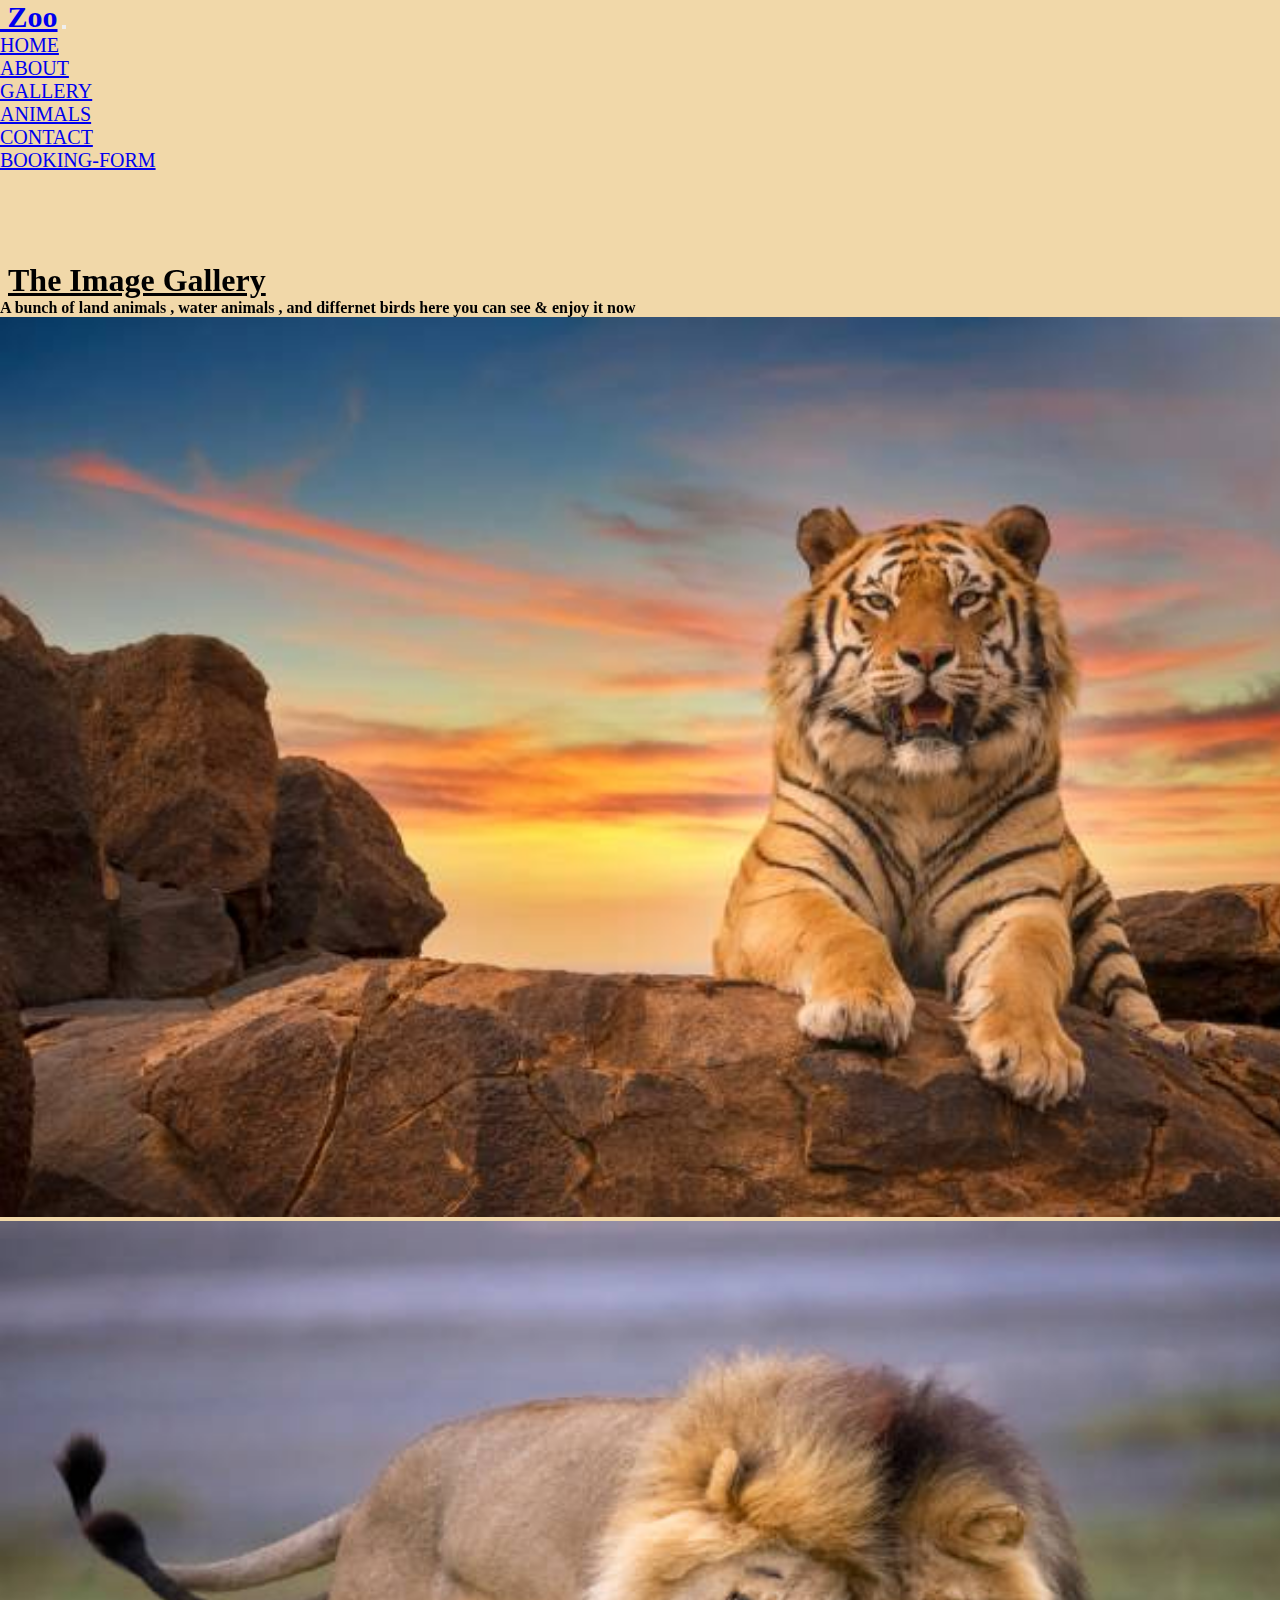
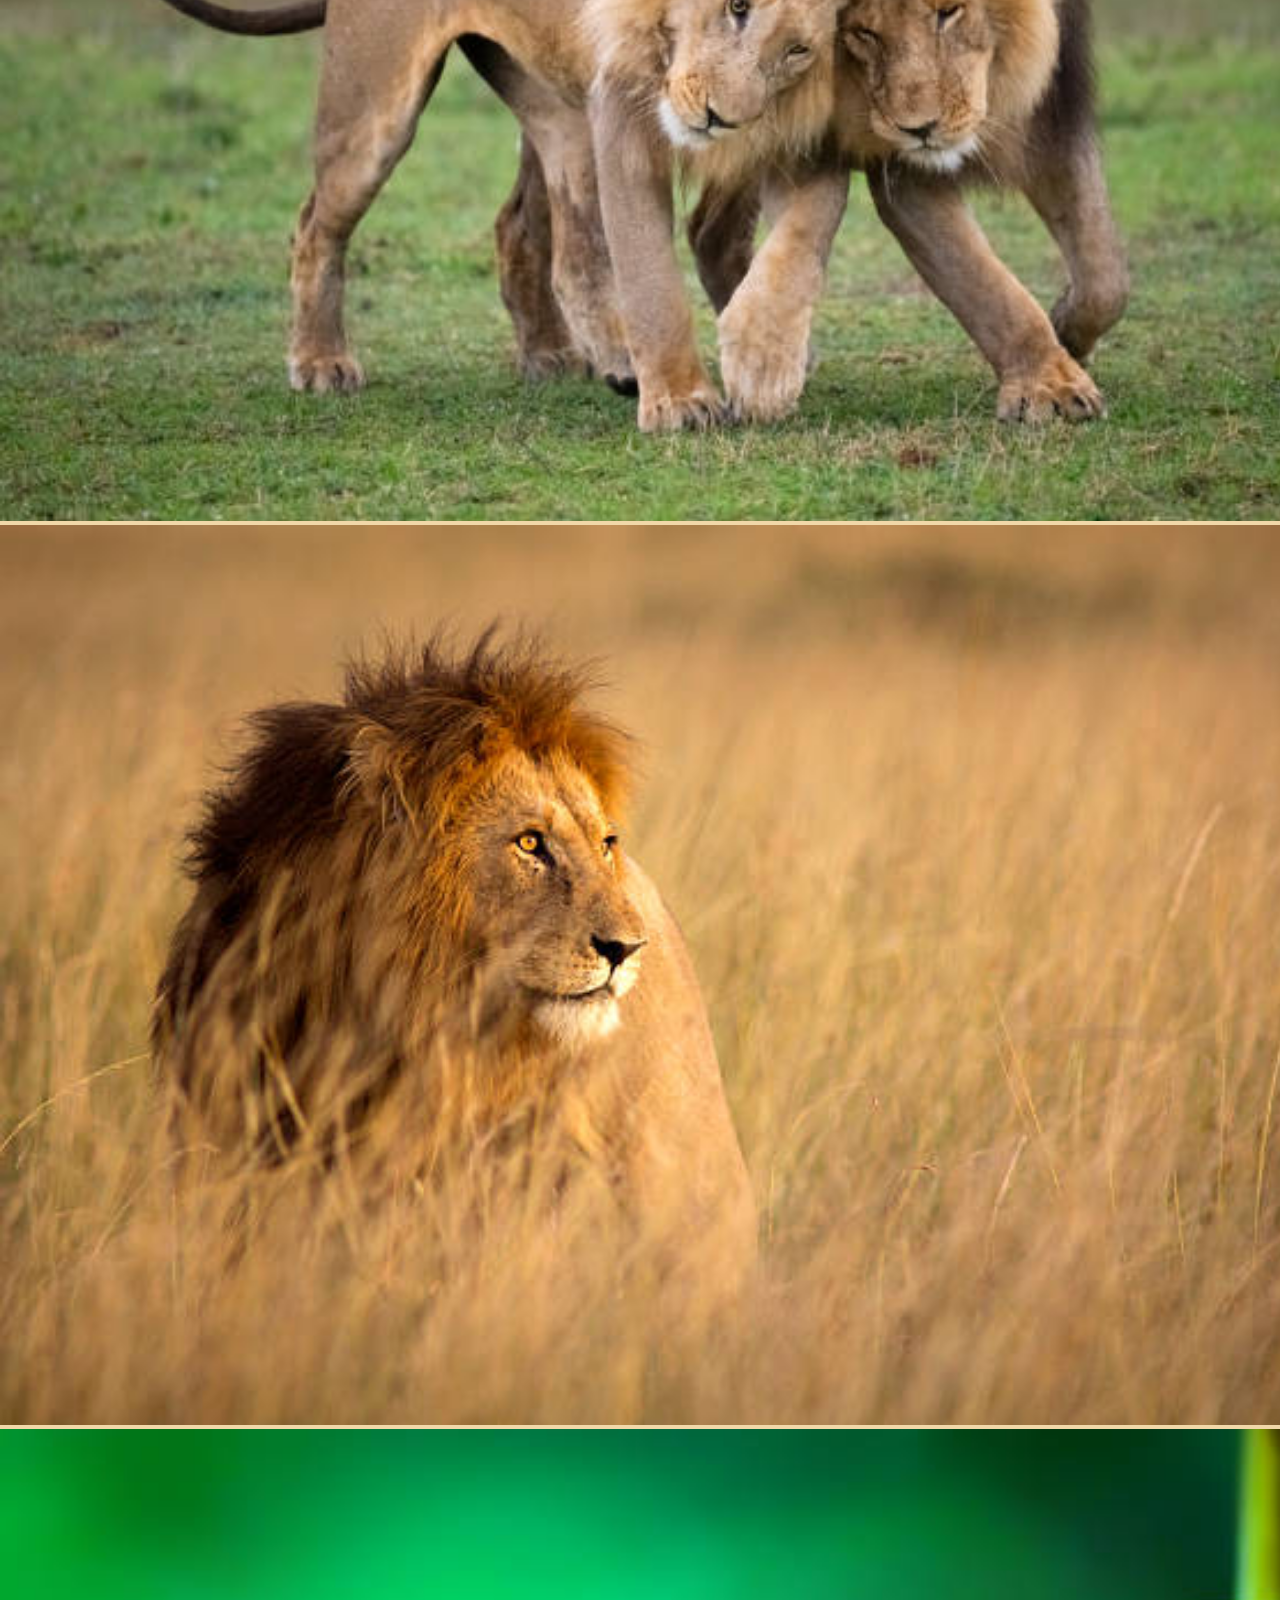
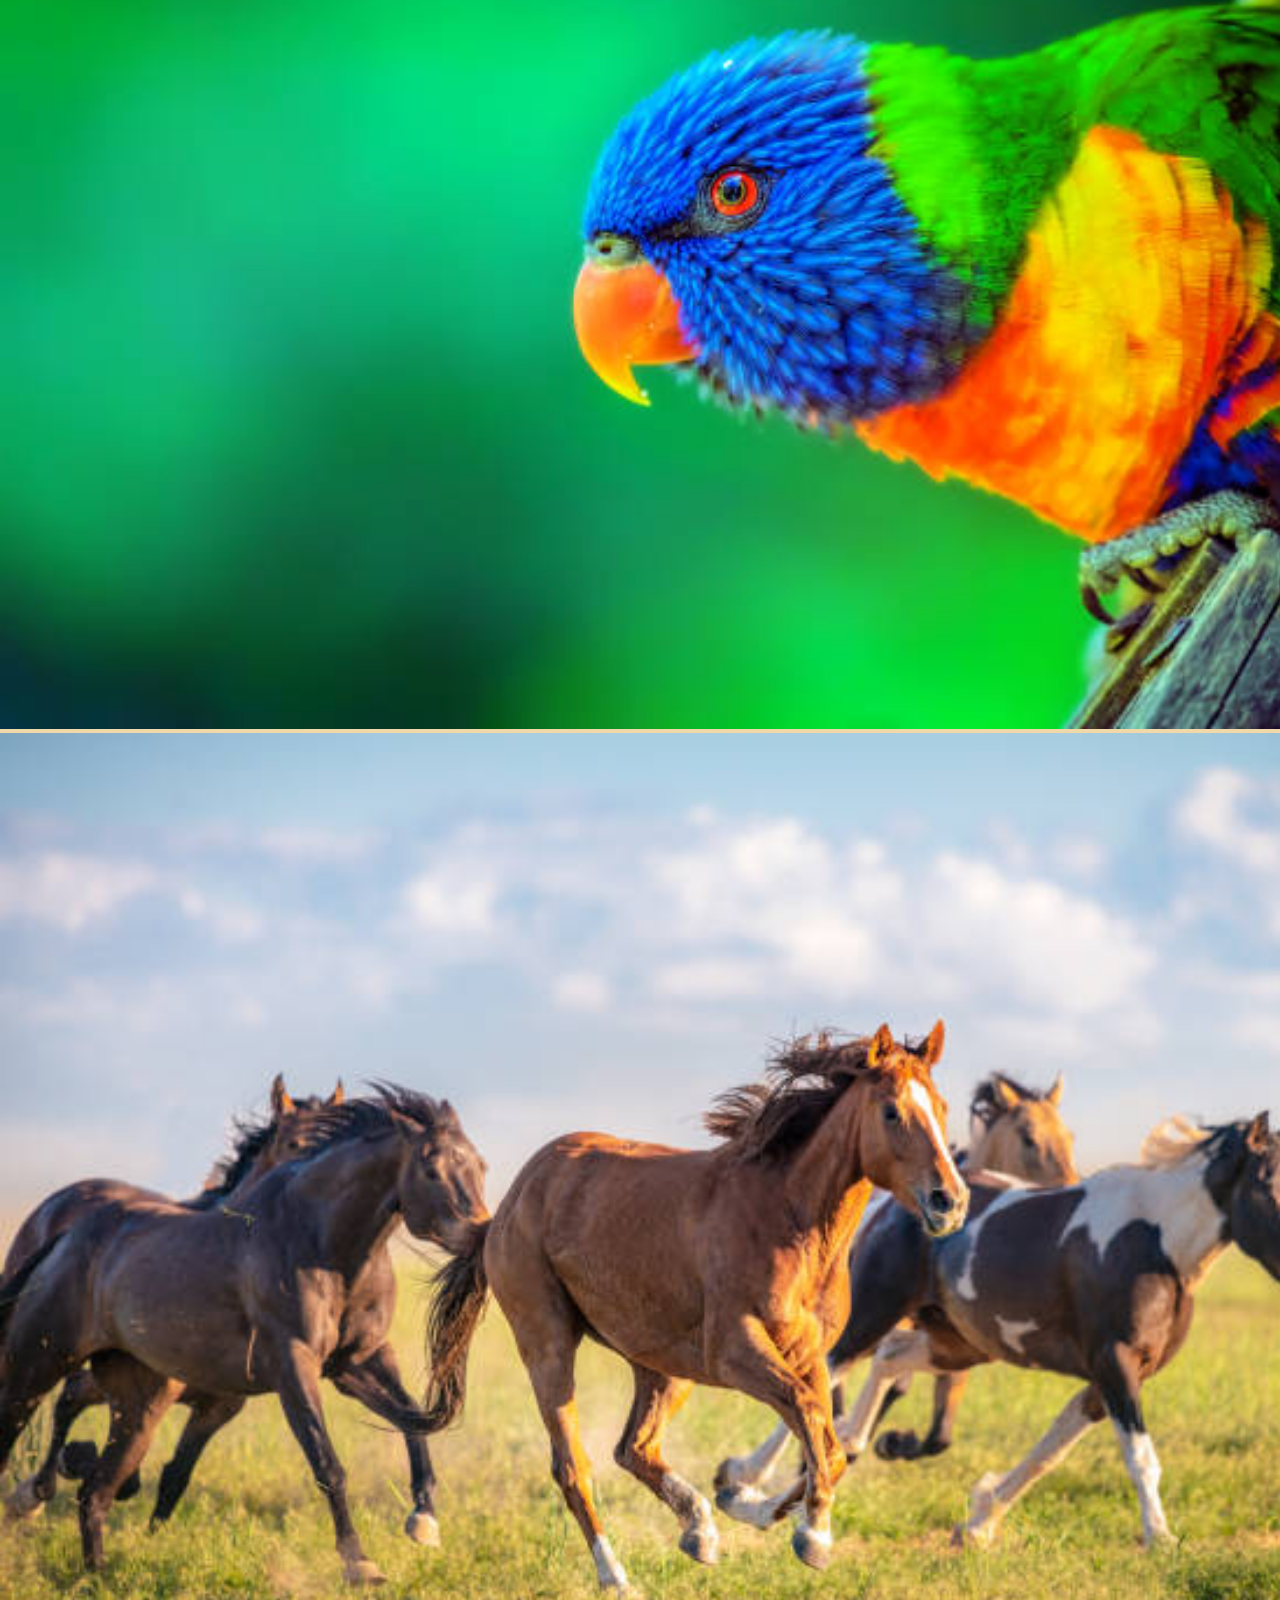
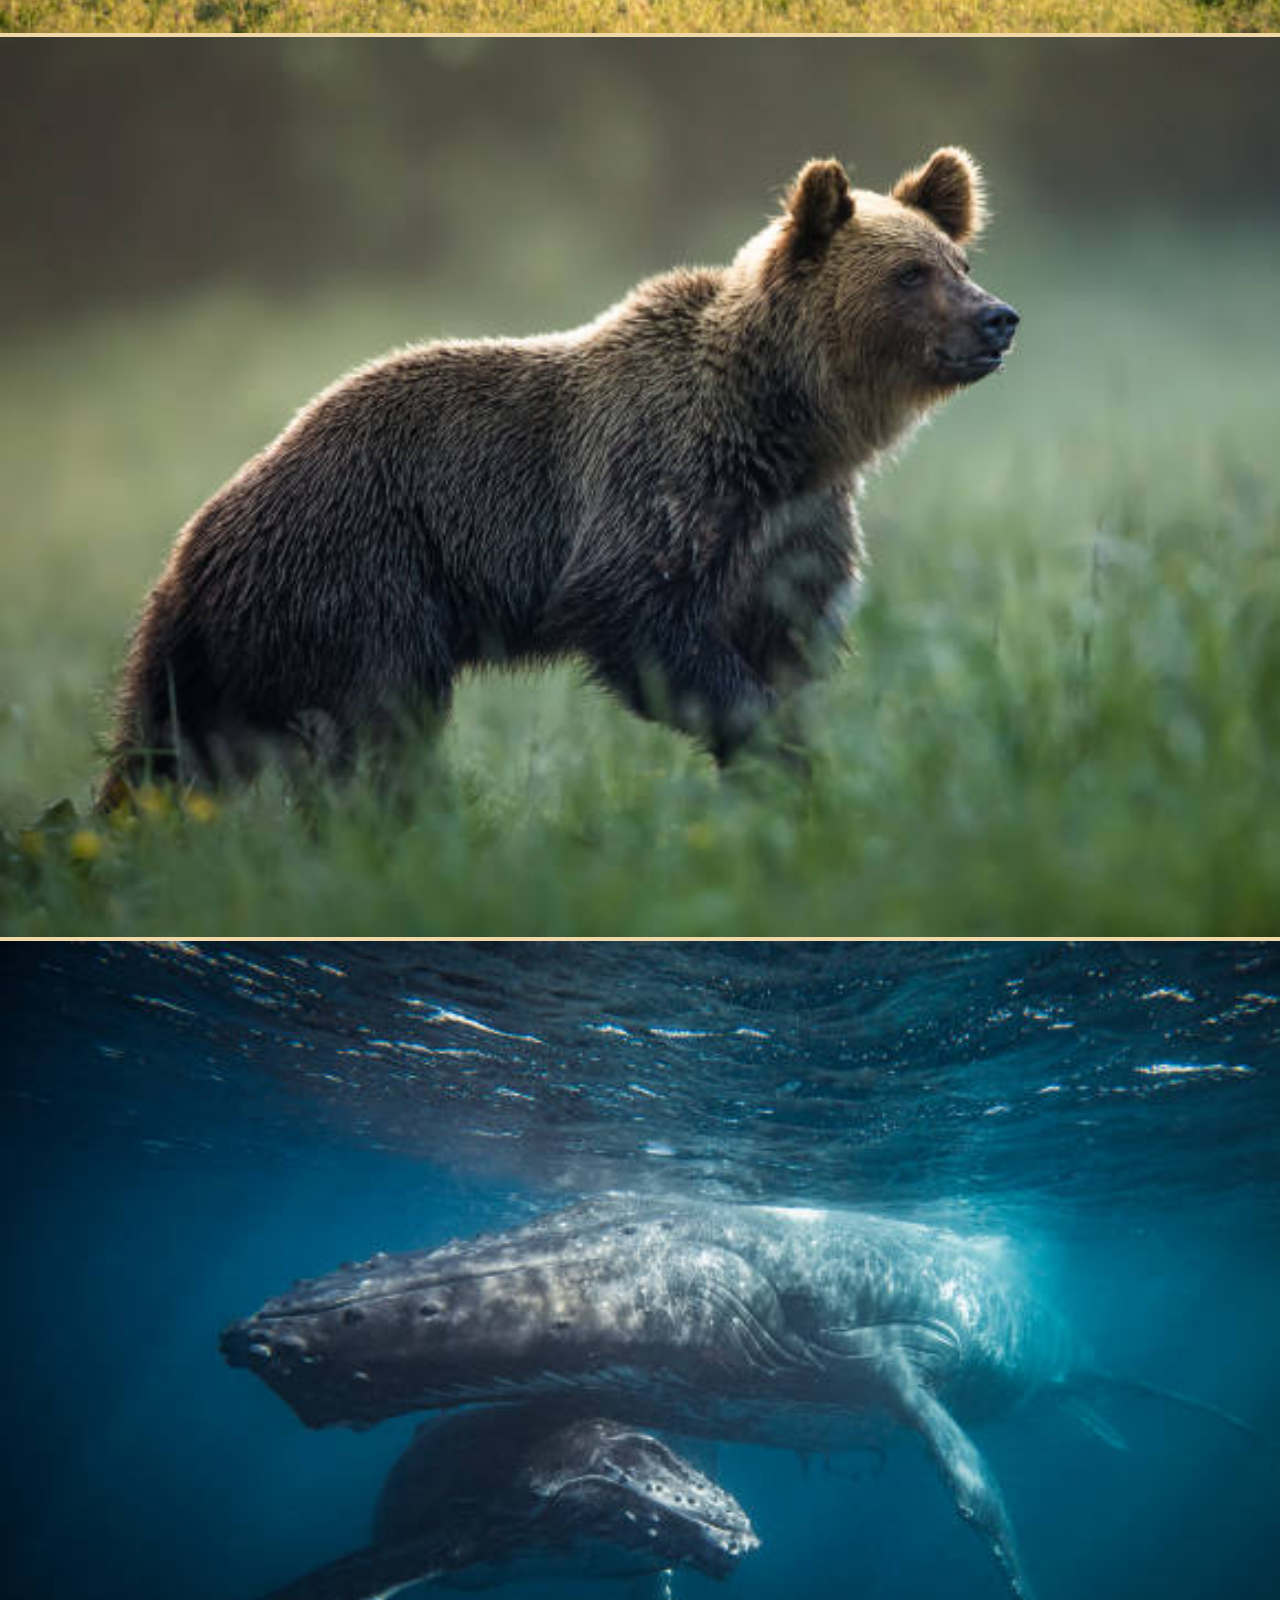
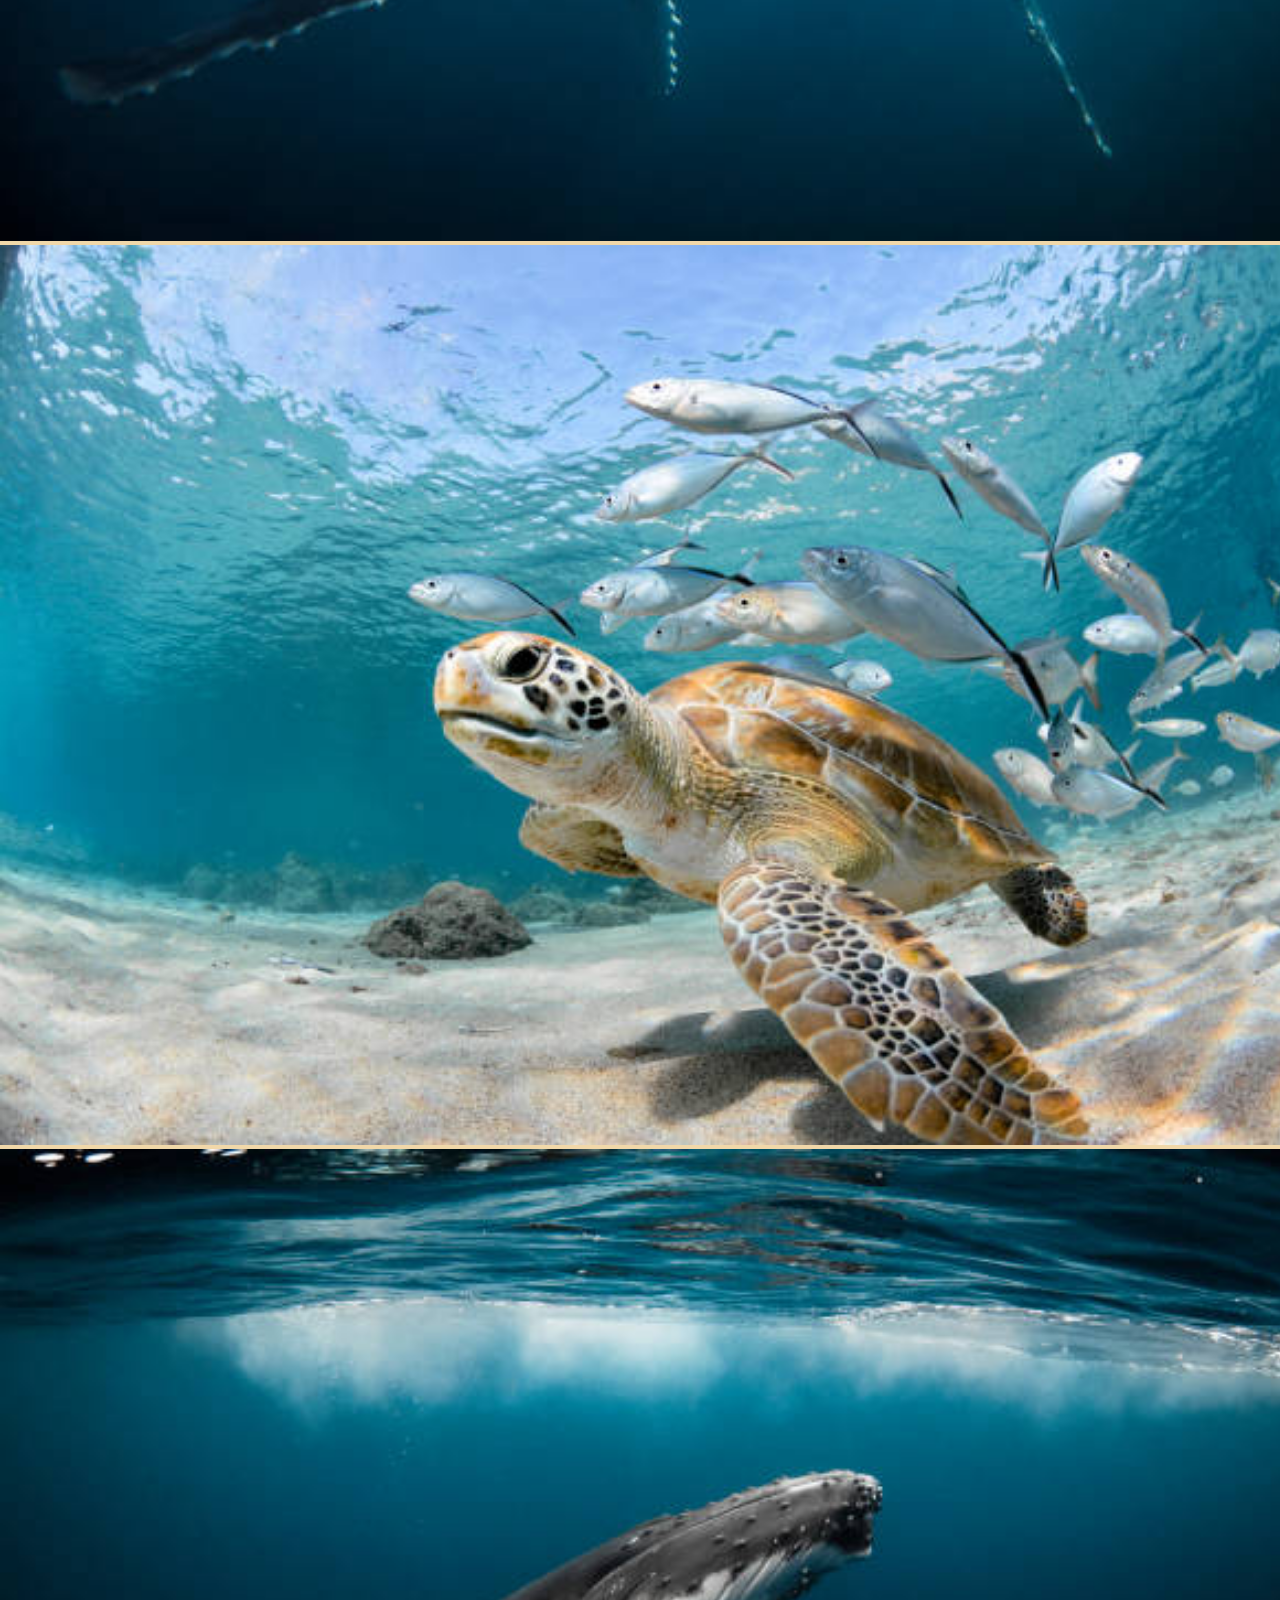
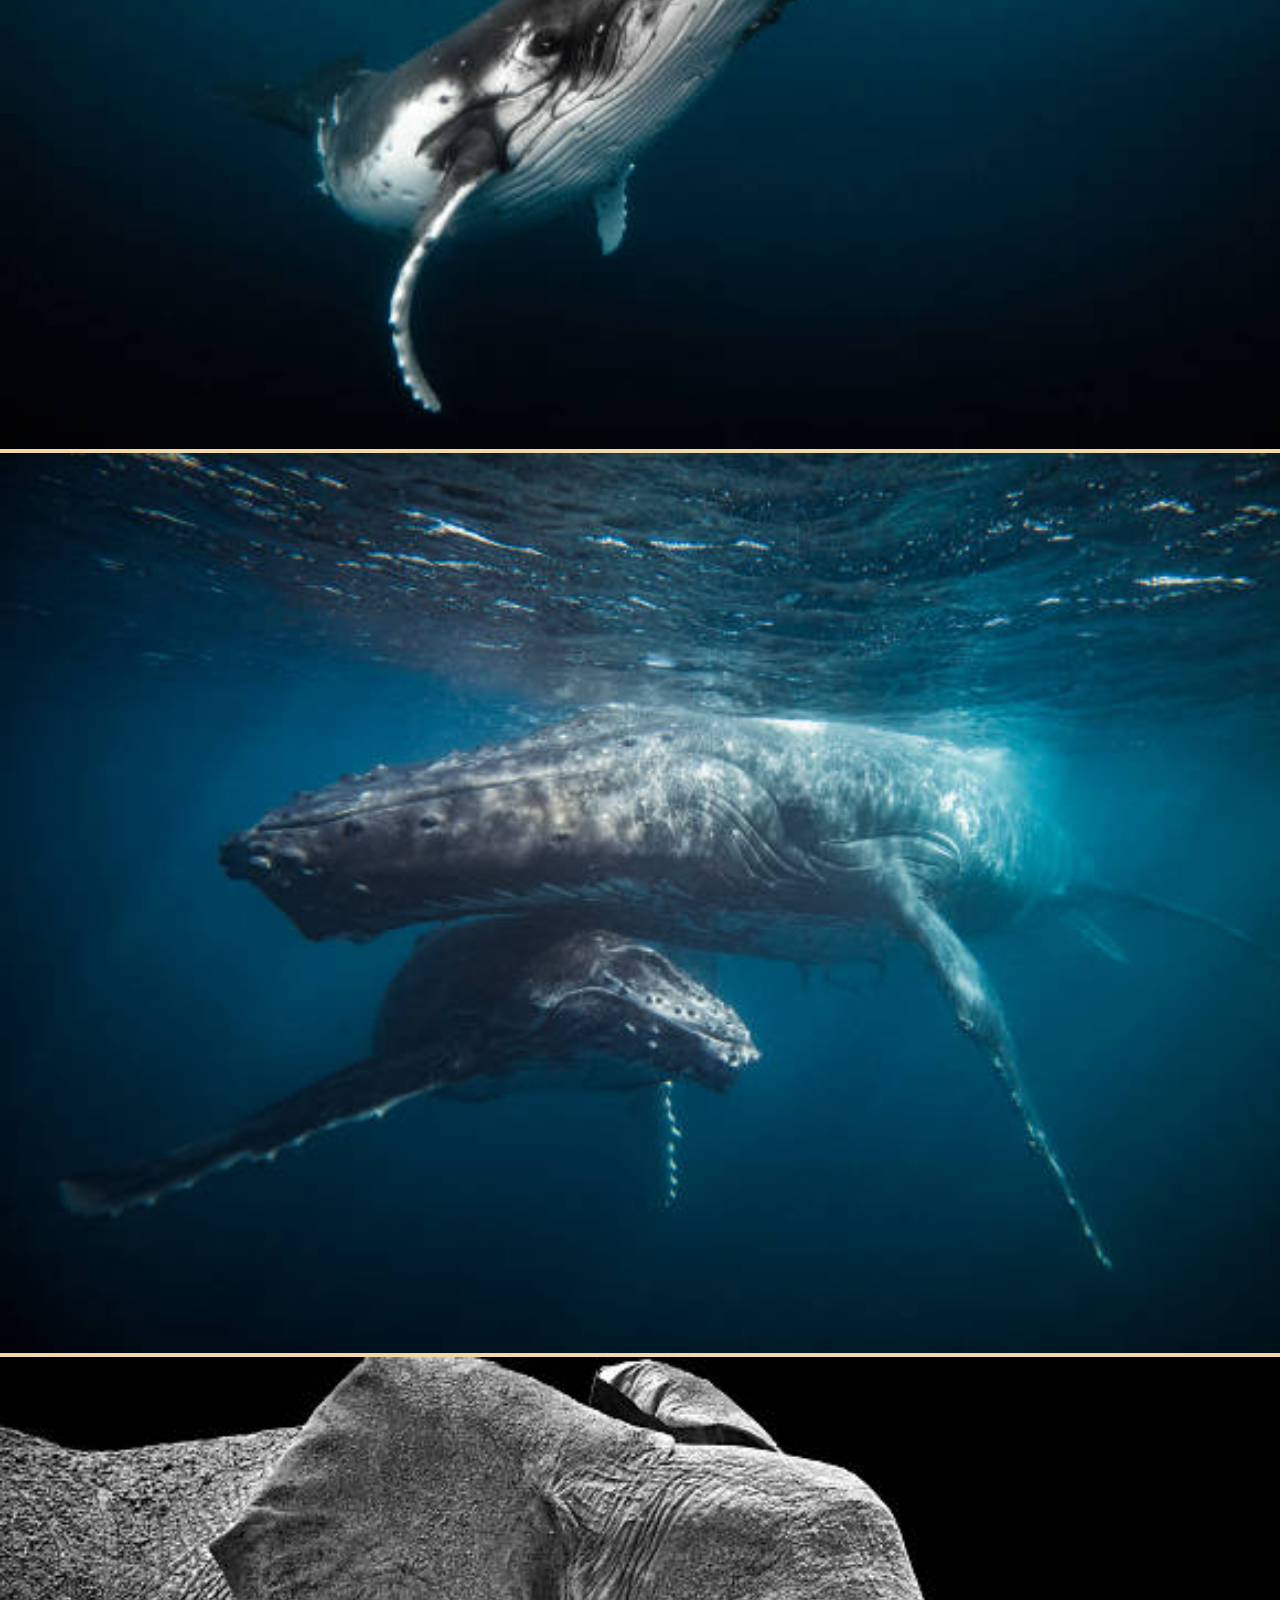
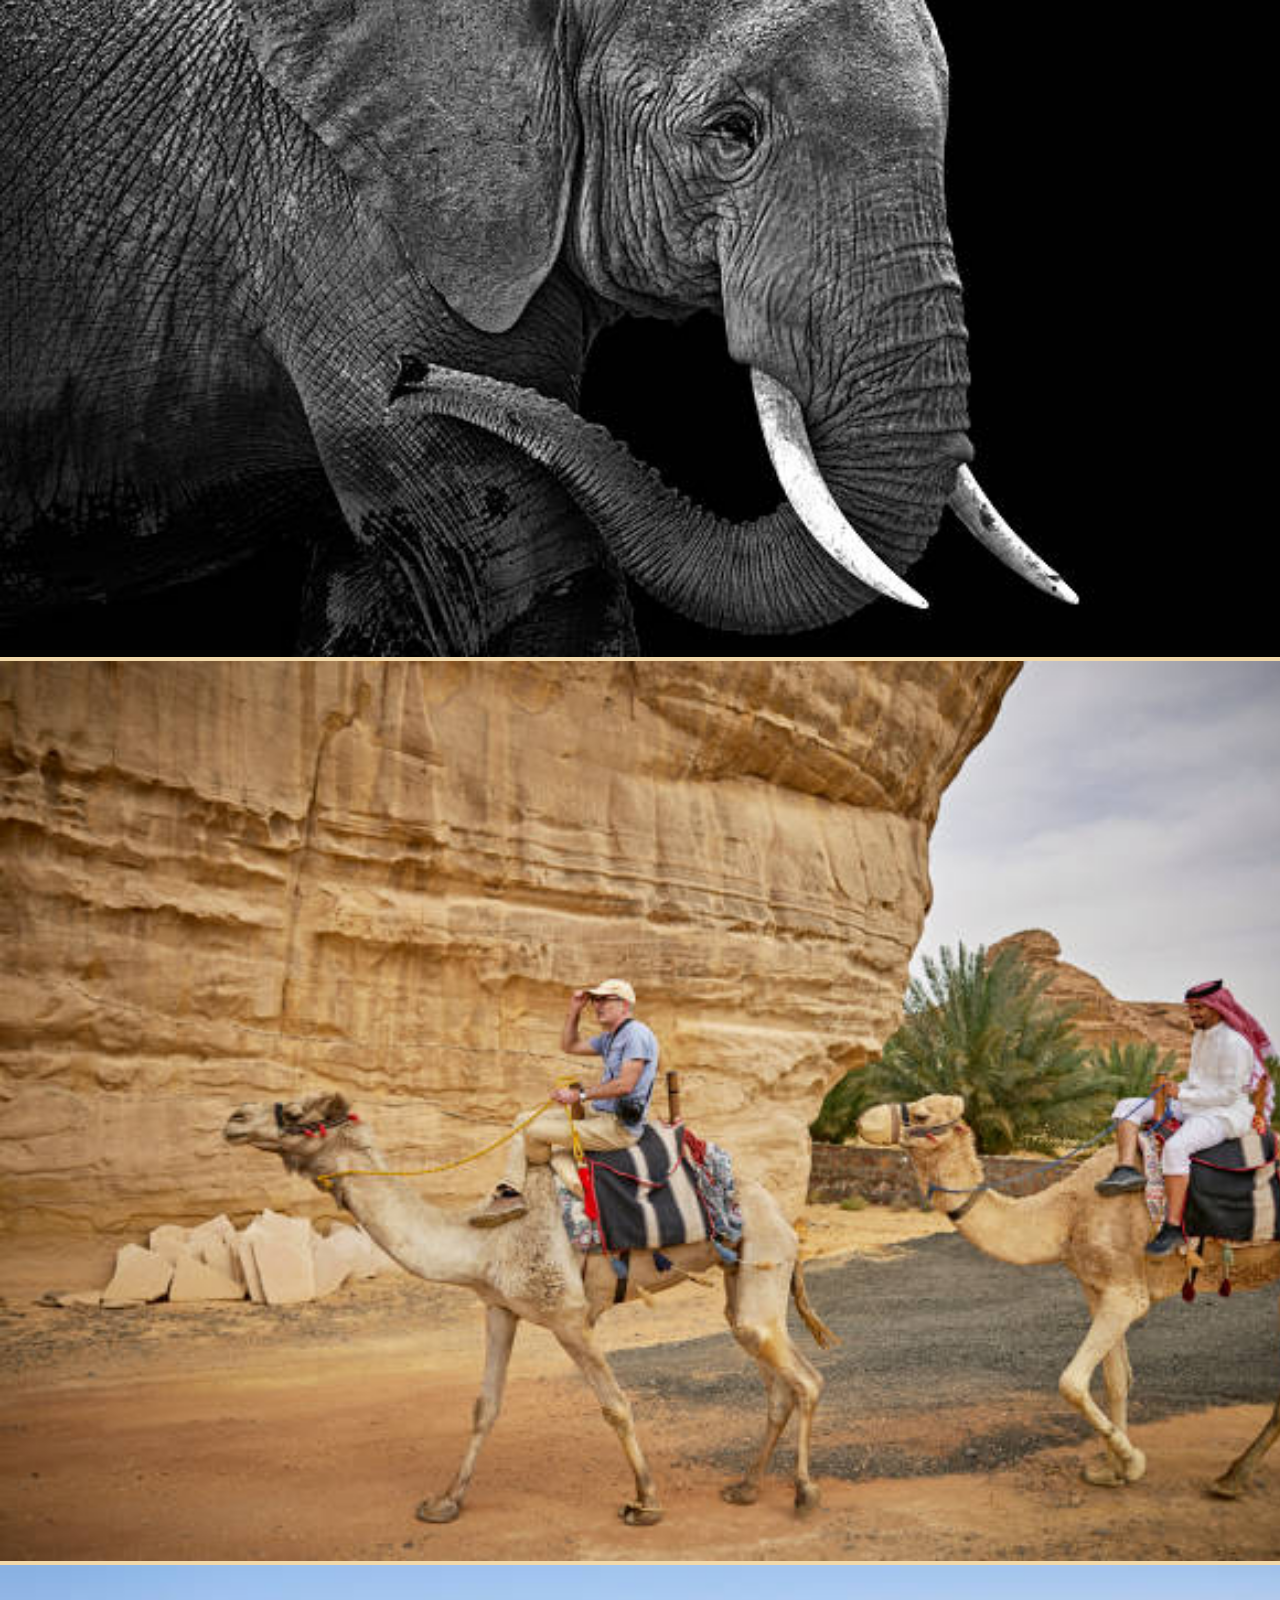
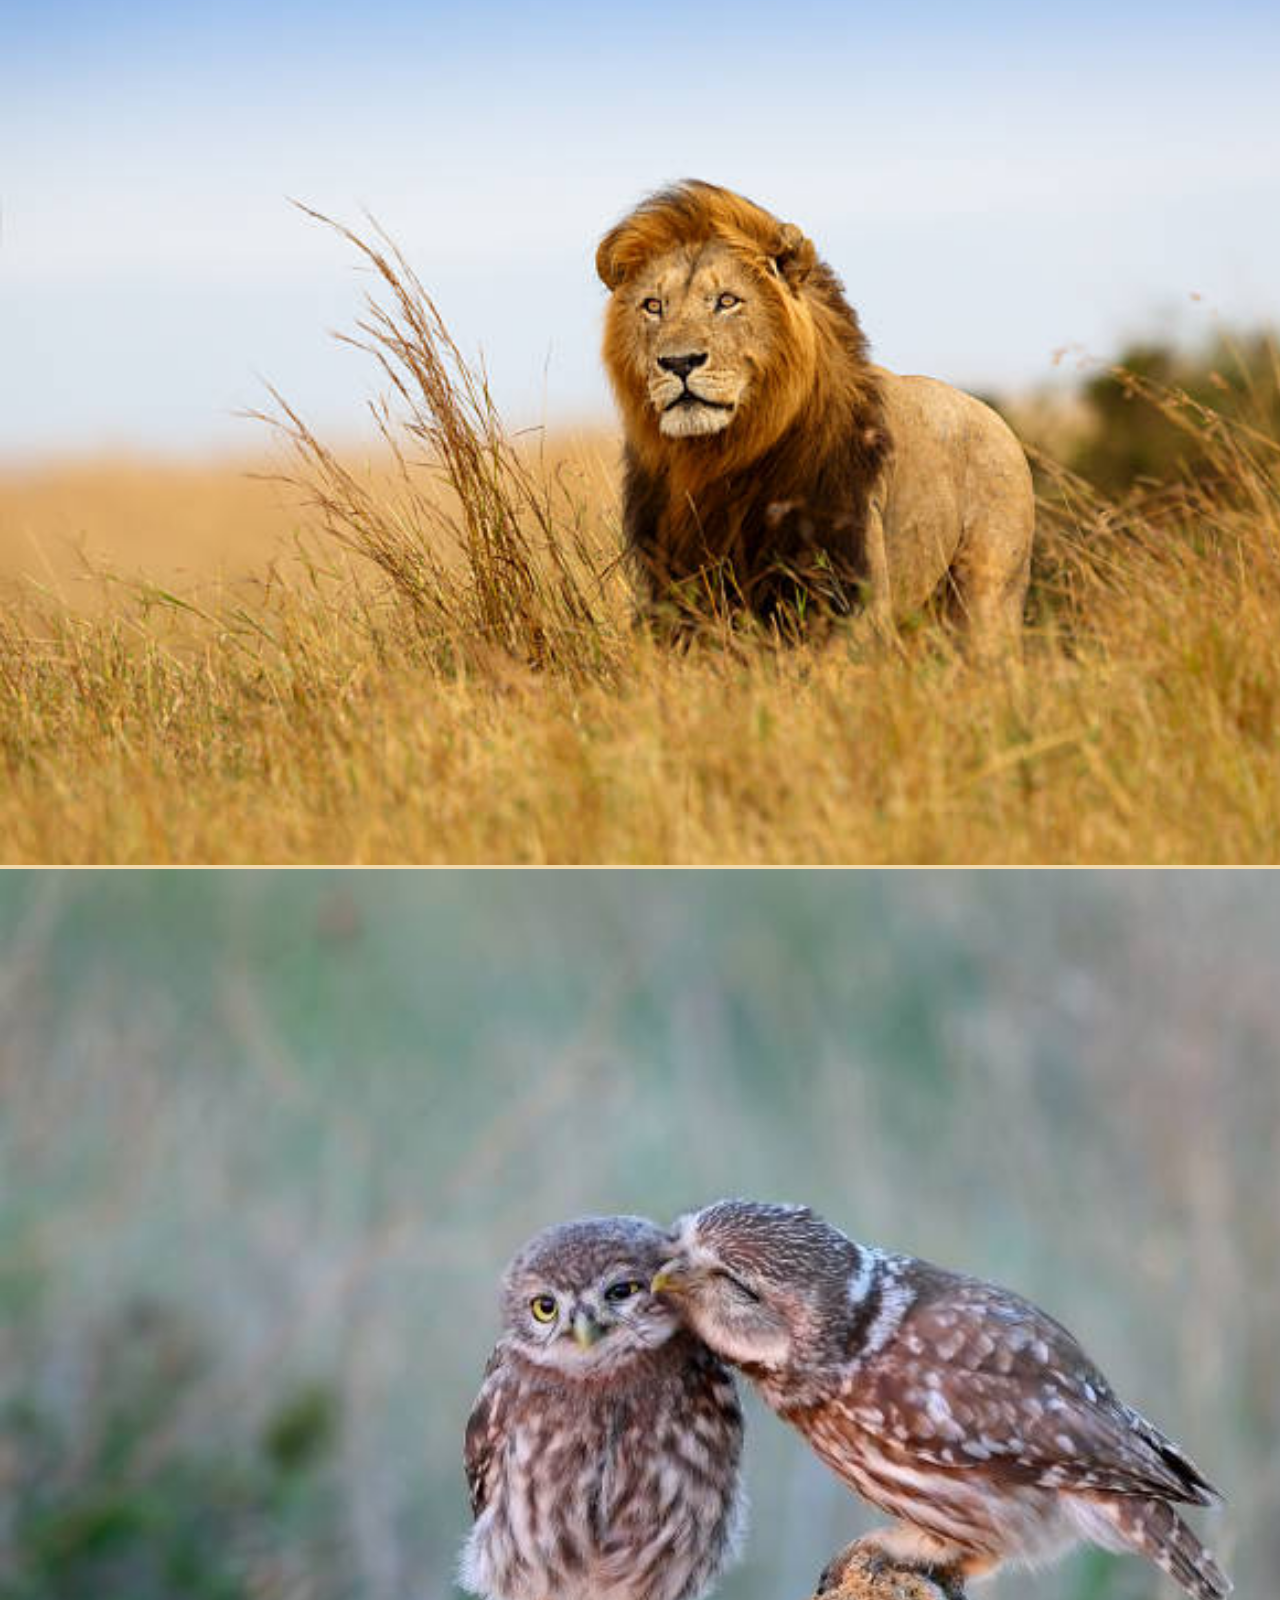
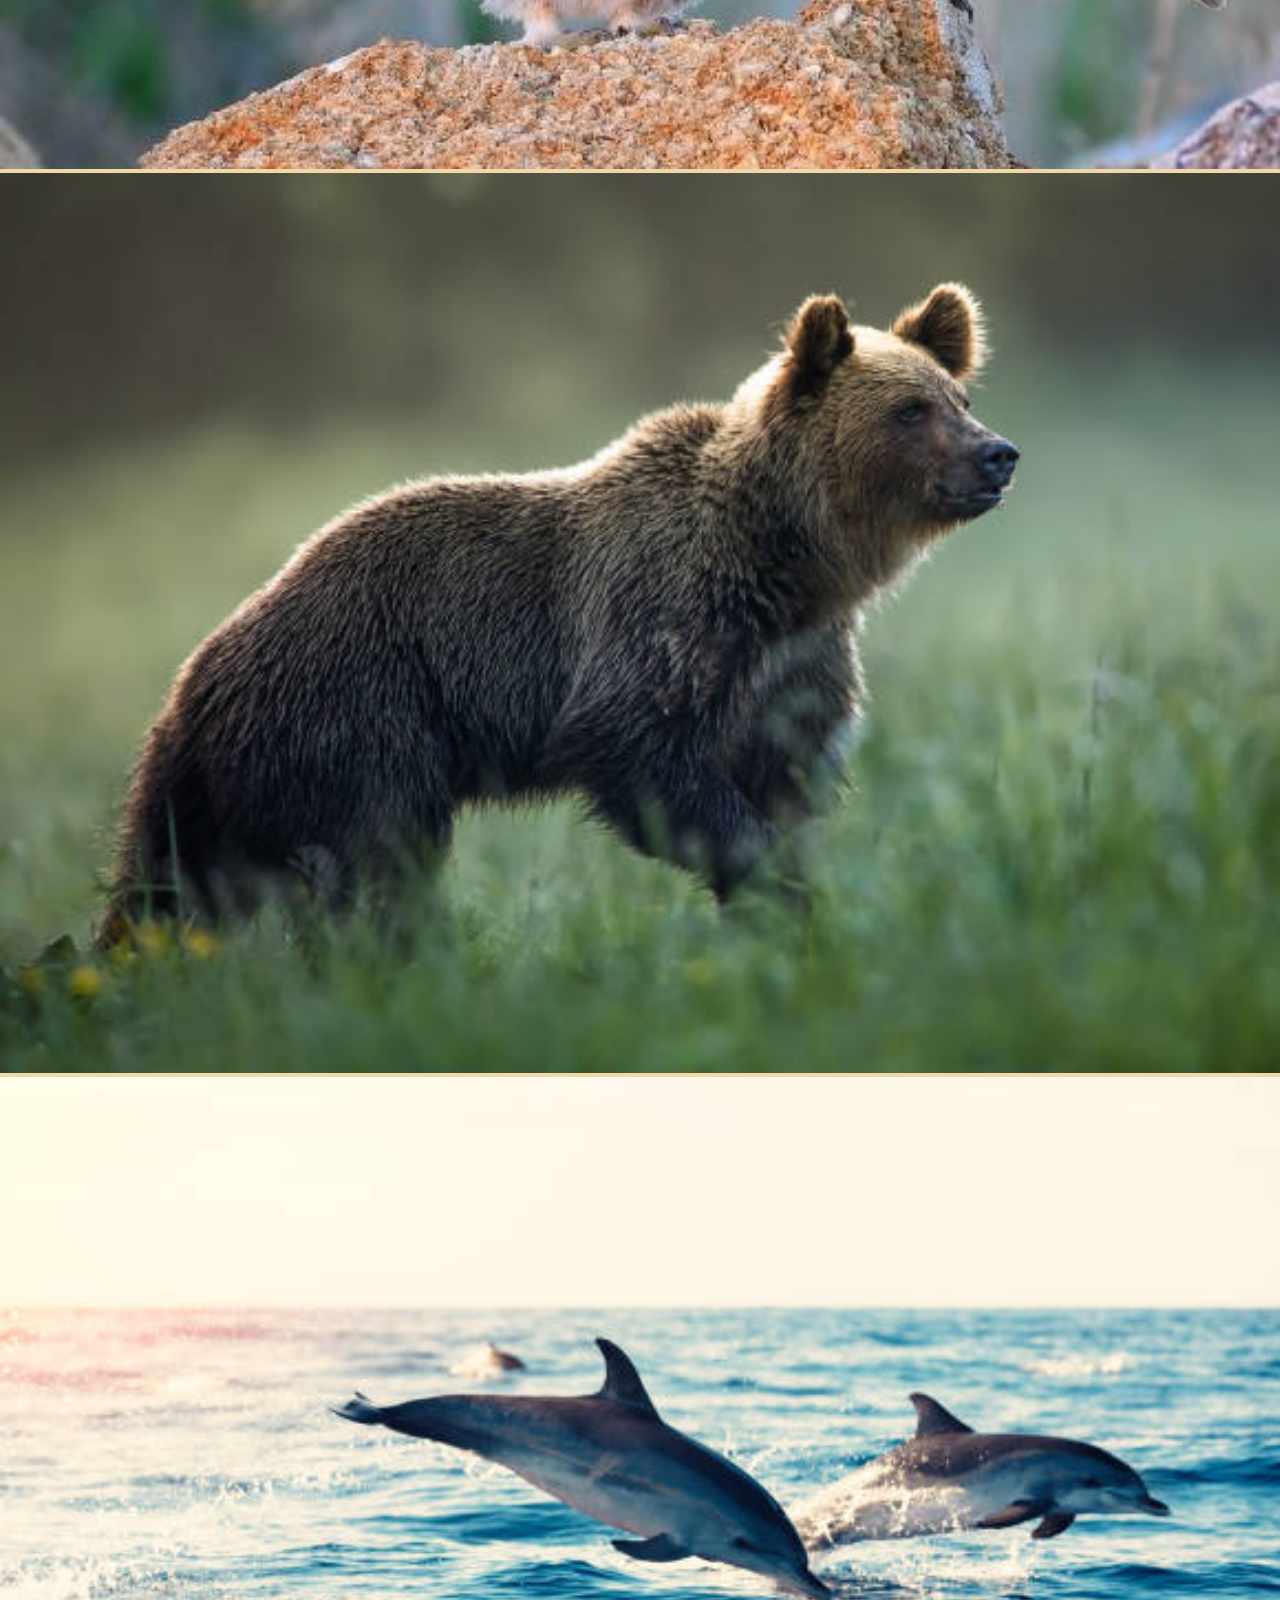
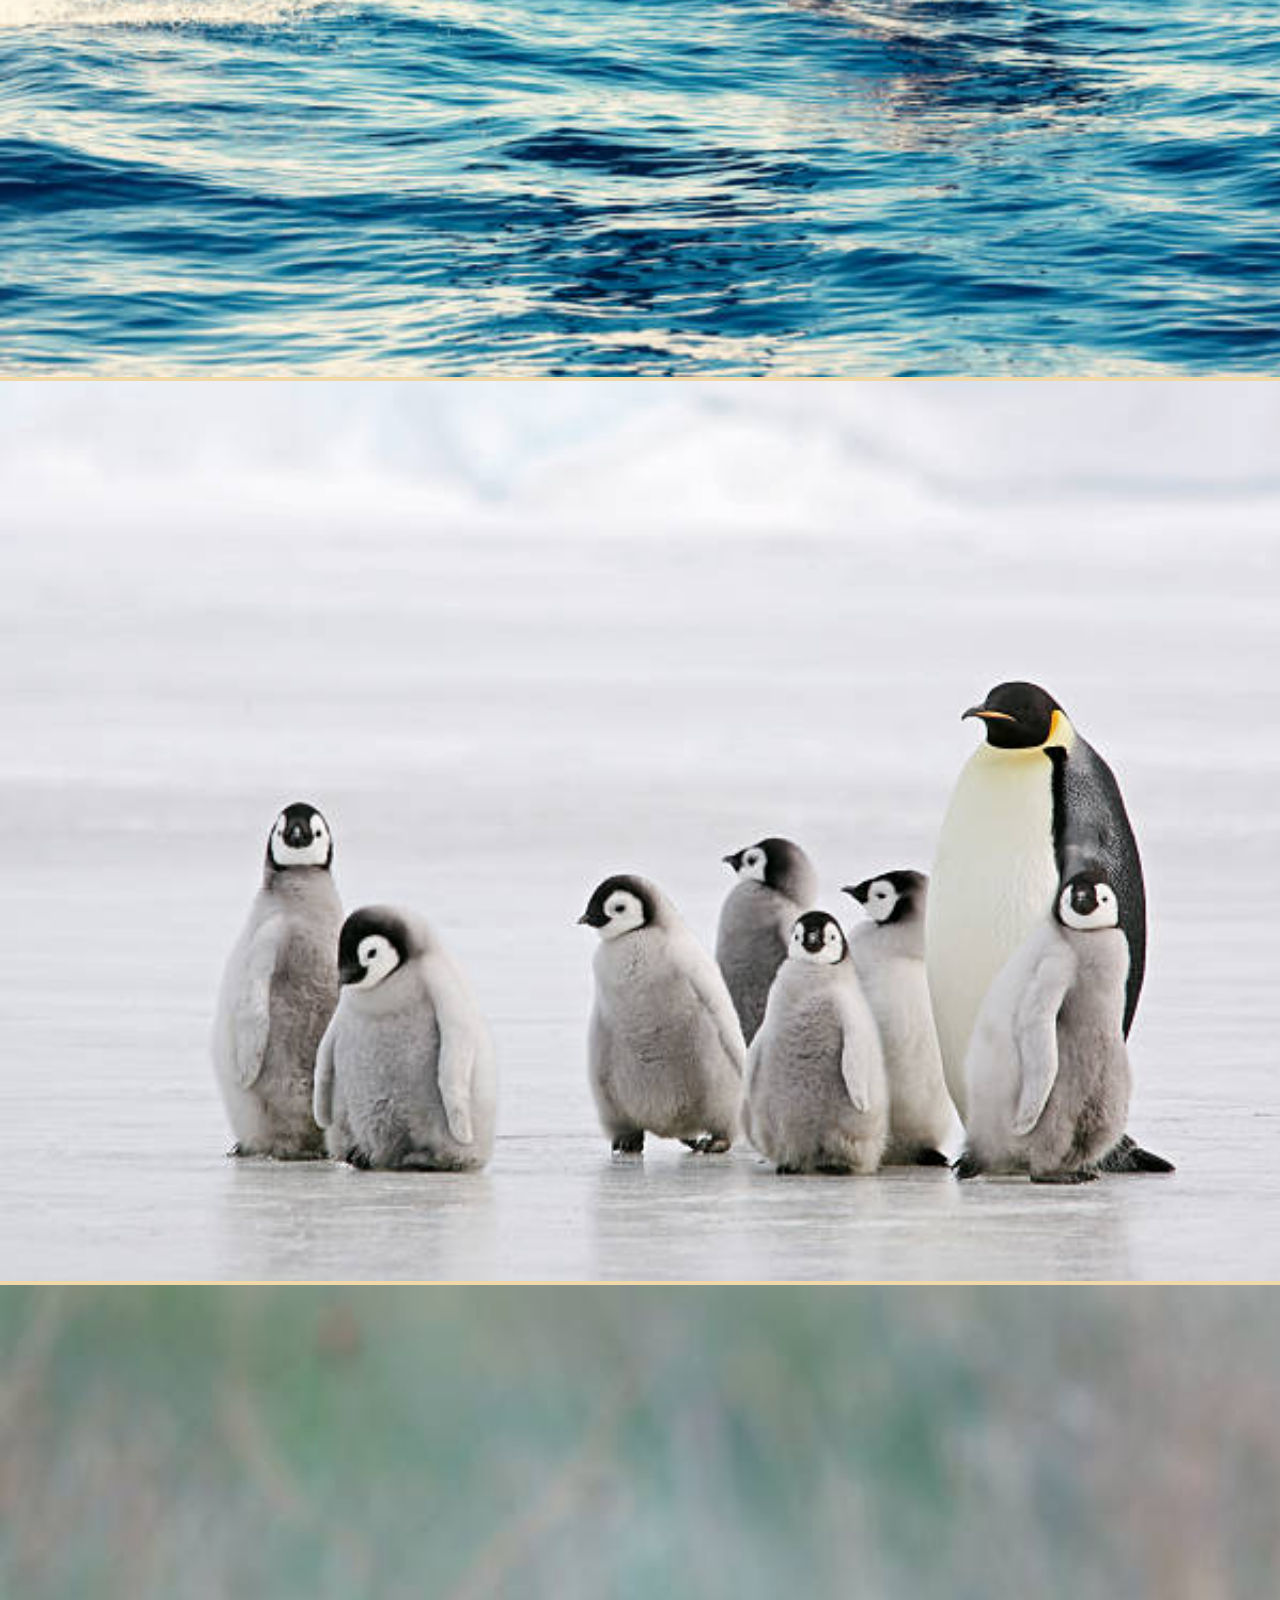
<file: gallery.html>
<!doctype html>
<html lang="en">

<head>
    <!-- Required meta tags -->
    <meta charset="utf-8">
    <meta name="viewport" content="width=device-width, initial-scale=1, shrink-to-fit=no">


    <title> Gallery</title>


    <!-- animation link -->

    <link rel="stylesheet" href="https://unpkg.com/aos@next/dist/aos.css" />

    <!-- fontawsome cdn -->
    <link rel="stylesheet" href="https://cdnjs.cloudflare.com/ajax/libs/font-awesome/6.3.0/css/all.min.css"
        integrity="sha512-SzlrxWUlpfuzQ+pcUCosxcglQRNAq/DZjVsC0lE40xsADsfeQoEypE+enwcOiGjk/bSuGGKHEyjSoQ1zVisanQ=="
        crossorigin="anonymous" referrerpolicy="no-referrer" />

    <!-- Bootstrap CSS -->
    <link href="https://cdn.jsdelivr.net/npm/bootstrap@5.0.2/dist/css/bootstrap.min.css" rel="stylesheet"
        integrity="sha384-EVSTQN3/azprG1Anm3QDgpJLIm9Nao0Yz1ztcQTwFspd3yD65VohhpuuCOmLASjC" crossorigin="anonymous">


    <!-- css link -->

    <link rel="stylesheet" href="css/style.css">

</head>

<body>


    <!-- end -->




    <nav class="navbar navbar-expand-lg navbar-light bg-light fixed-top" >
        <div class="container-fluid">
            <a class="navbar-brand" href="#">
                <i class="fas fa-paw"></i>&nbsp;Zoo</a>
            <button class="navbar-toggler" type="button" data-bs-toggle="collapse"
                data-bs-target="#navbarSupportedContent" aria-controls="navbarSupportedContent" aria-expanded="false"
                aria-label="Toggle navigation">
                <span class="navbar-toggler-icon"></span>
            </button>
            <div class="collapse navbar-collapse" id="navbarSupportedContent">
                <ul class="navbar-nav ms-auto mb-2 mb-lg-0">

                    <li class="nav-item">
                        <a class="nav-link" href="index.html">Home</a>
                    </li>


                    <li class="nav-item">
                        <a class="nav-link" href="about.html">About</a>
                    </li>



                    <li class="nav-item">
                        <a class="nav-link" href="gallery.html">Gallery</a>
                    </li>


                    <li class="nav-item">
                        <a class="nav-link" href="animals.html">Animals</a>
                    </li>

                    <li class="nav-item">
                        <a class="nav-link" href="contact.html">Contact</a>
                    </li>

                    <li class="nav-item">
                        <a class="nav-link" href="Booking.html">Booking-Form</a>
                    </li>


                </ul>

            </div>
        </div>
    </nav>


    <br><br><br><br><br>
   
        <section data-aos="fade-right">
            <div class="jumbotron jumbotron-fluid">
                <div class="container">
                    <h1 style="font-weight: bolder;" class="display-4"> <i class="fa-solid fa-image"></i> &nbsp;<u>The
                        Image
                        Gallery</u></h1>
                    <p class="lead ">A bunch of land animals , water animals , and differnet birds here you can see &
                        enjoy
                        it now</p>
                </div>
            </div>




<div class="container">


            <div class="row ">

                <div id="my-img" class="col-lg-2  col-md-3 col-sm-12">
                    <div class="thumbnail">
                        <img class="w-100 h-100 rounded mt-3 " src="image/a1.jpg" alt="">

                    </div>
                </div>
                <div id="my-img" class="col-lg-2 col-md-3 col-sm-12">
                    <div class="thumbnail">
                        <img class="w-100 h-100 rounded mt-3 " src="image/a9.jpg" alt="">

                    </div>
                </div>
                <div id="my-img" class="col-lg-2 col-md-3 col-sm-12">
                    <div class="thumbnail">
                        <img class="w-100 h-100 rounded mt-3" src="image/a3.jpg" alt="">

                    </div>
                </div>





                <div id="my-img" class="col-lg-2 col-md-3 col-sm-12">
                    <div class="thumbnail">
                        <img class="w-100 h-100 rounded mt-3" src="image/a7.jpg" alt="">

                    </div>
                </div>
                <div id="my-img" class="col-lg-2 col-md-3 col-sm-12">
                    <div class="thumbnail">
                        <img class="w-100 h-100 rounded mt-3" src="image/b7.jpg" alt="">

                    </div>
                </div>
                <div id="my-img" class="col-lg-2 col-md-3 col-sm-12">
                    <div class="thumbnail">
                        <img class="w-100 h-100 rounded mt-3" src="image/c9.jpg" alt="">

                    </div>
                </div>



            </div>









            <div class="row ">
                <div id="my-img" class="col-lg-2 col-md-3 col-sm-12">
                    <div class="thumbnail">
                        <img class="w-100 h-100 rounded mt-3" src="image/a4.jpg" alt="">

                    </div>
                </div>
                <div id="my-img" class="col-lg-2 col-md-3 col-sm-12">
                    <div class="thumbnail">
                        <img class="w-100 h-100 rounded mt-3" src="image/b1.jpg" alt="">

                    </div>
                </div>
                <div id="my-img" class="col-lg-2 col-md-3 col-sm-12">
                    <div class="thumbnail">
                        <img class="w-100 h-100 rounded mt-3" src="image/b6.jpg" alt="">

                    </div>

                </div>




                <div id="my-img" class="col-lg-2 col-md-3 col-sm-12">
                    <div class="thumbnail">
                        <img class="w-100 h-100 rounded mt-3" src="image/a4.jpg" alt="">

                    </div>
                </div>
                <div id="my-img" class="col-lg-2 col-md-3 col-sm-12">
                    <div class="thumbnail">
                        <img class="w-100 h-100 rounded mt-3" src="image/b4.jpg" alt="">

                    </div>
                </div>
                <div id="my-img" class="col-lg-2 col-md-3 col-sm-12">
                    <div class="thumbnail">
                        <img class="w-100 h-100 rounded mt-3" src="image/c5.jpg" alt="">

                    </div>

                </div>

            </div>
























            <div class="row ">
                <div id="my-img" class="col-lg-2 col-md-3 col-sm-12">
                    <div class="thumbnail">
                        <img class="w-100 h-100 rounded mt-3" src="image/c3.jpg" alt="">

                    </div>
                </div>
                <div id="my-img" class="col-lg-2 col-md-3 col-sm-12">
                    <div class="thumbnail">
                        <img class="w-100 h-100 rounded mt-3" src="image/c10.jpg" alt="">

                    </div>
                </div>
                <div id="my-img" class="col-lg-2 col-md-3 col-sm-12">
                    <div class="thumbnail">
                        <img class="w-100 h-100 rounded mt-3" src="image/c9.jpg" alt="">

                    </div>
                </div>



                <div id="my-img" class="col-lg-2 col-md-3 col-sm-12">
                    <div class="thumbnail">
                        <img class="w-100 h-100 rounded mt-3" src="image/a6.jpg" alt="">
 
                    </div> 
                </div>
                <div id="my-img" class="col-lg-2 col-md-3 col-sm-12">
                    <div class="thumbnail">
                        <img class="w-100 h-100 rounded mt-3" src="image/b3.jpg" alt="">

                    </div>
                </div>
                <div id="my-img" class="col-lg-2 col-md-3 col-sm-12">
                    <div class="thumbnail">
                        <img class="w-100 h-100 rounded mt-3" src="image/c10.jpg" alt="">

                    </div>
                </div>




            </div>















        <section data-aos="fade-right">

            <div class="row ">
                <div id="my-img" class="col-lg-2 col-md-3 col-sm-12">
                    <div class="thumbnail">
                        <img class="w-100 h-100 rounded mt-3" src="image/c1.jpg" alt="">

                    </div>
                </div>
                <div id="my-img" class="col-lg-2 col-md-3 col-sm-12">
                    <div class="thumbnail">
                        <img class="w-100 h-100 rounded mt-3" src="image/c2.jpg" alt="">

                    </div>
                </div>
                <div id="my-img" class="col-lg-2 col-md-3 col-sm-12">
                    <div class="thumbnail">
                        <img class="w-100 h-100 rounded mt-3" src="image/c3.jpg" alt="">

                    </div>
                </div>





                <div class="col-lg-2 col-md-3 col-sm-12">
                    <div id="my-img" class="thumbnail">
                        <img class="w-100 h-100 rounded mt-3" src="image/b6.jpg" alt="">

                    </div>
                </div>
                <div id="my-img" class="col-lg-2 col-md-3 col-sm-12">
                    <div class="thumbnail">
                        <img class="w-100 h-100 rounded mt-3" src="image/b1.jpg" alt="">

                    </div>
                </div>
                <div id="my-img" class="col-lg-2 col-md-3 col-sm-12">
                    <div class="thumbnail">
                        <img class="w-100 h-100 rounded mt-3" src="image/b5.jpg" alt="">

                    </div>
                </div>


            </div>















        

            <div class="row ">
                <div id="my-img" class="col-lg-2 col-md-3 col-sm-12">
                    <div class="thumbnail">
                        <img class="w-100 h-100 rounded mt-3" src="image/a3.jpg" alt="">

                    </div>
                </div>
                <div id="my-img" class="col-lg-2 col-md-3 col-sm-12">
                    <div class="thumbnail">
                        <img class="w-100 h-100 rounded mt-3" src="image/b1.jpg" alt="">

                    </div>
                </div>
                <div id="my-img" class="col-lg-2 col-md-3 col-sm-12">
                    <div class="thumbnail">
                        <img class="w-100 h-100 rounded mt-3" src="image/b6.jpg" alt="">

                    </div>
                </div>






                <div id="my-img" class="col-lg-2 col-md-3 col-sm-12">
                    <div class="thumbnail">
                        <img class="w-100 h-100 rounded mt-3" src="image/c10.jpg" alt="">

                    </div>
                </div>
                <div id="my-img" class="col-lg-2 col-md-3 col-sm-12">
                    <div class="thumbnail">
                        <img class="w-100 h-100 rounded mt-3" src="image/tiger2.jpg" alt="">

                    </div>
                </div>
                <div id="my-img" class="col-lg-2 col-md-3 col-sm-12">
                    <div class="thumbnail">
                        <img class="w-100 h-100 rounded mt-3" src="image/b7.jpg" alt="">

                    </div>
                </div>

            </div>

        
        </div>

   
    <br><br>




    
<!-- Footer -->

<section data-aos="fade-up">


    <footer class="text-center text-lg-start bg-light text-muted">
      <!-- Section: Social media -->
      <section class="d-flex justify-content-center justify-content-lg-between p-4 border-bottom">
        <!-- Left -->
        <div class="me-5 d-none d-lg-block">
          <span>Get connected with us on social networks:</span>
        </div>
        <!-- Left -->
    
        <!-- Right -->
        <div>
          <a href="" class="me-4 text-reset">
            <i style="color:orange;" class="fab fa-facebook-f"></i>
          </a>
          <a href="" class="me-4 text-reset">
            <i style="color:orange;" class="fab fa-twitter"></i>
          </a>
          <a href="" class="me-4 text-reset">
            <i style="color:orange;" class="fab fa-google"></i>
          </a>
          <a href="" class="me-4 text-reset">
            <i style="color:orange;" class="fab fa-instagram"></i>
          </a>
          <a href="" class="me-4 text-reset">
            <i style="color:orange;" class="fab fa-linkedin"></i>
          </a>
          <a href="" class="me-4 text-reset">
            <i style="color:orange;" class="fab fa-github"></i>
          </a>
        </div>
        <!-- Right -->
      </section>
      <!-- Section: Social media -->
    
      <!-- Section: Links  -->
      <section class="">
        <div class="container text-center text-md-start mt-5">
          <!-- Grid row -->
          <div class="row mt-3">
            <!-- Grid column -->
            <div class="col-md-3 col-lg-4 col-xl-3 mx-auto mb-4">
              <!-- Content -->
              <h6  class="text-uppercase fw-bold mb-4">
                <i class="fas fa-gem me-3" style="color:orange;"></i>Zoo Info
              </h6>
              <p>
                Here you can use rows and columns to organize your footer content. Lorem ipsum
                dolor sit amet, consectetur adipisicing elit.
              </p>
            </div>
            <!-- Grid column -->
    
            <!-- Grid column -->
            <div class="col-md-2 col-lg-2 col-xl-2 mx-auto mb-4">
              <!-- Links -->
              <h6 class="text-uppercase fw-bold mb-4">
                Products
              </h6>
              <p>
                <a href="#!" class="text-reset">Zoo</a>
              </p>
              <p>
                <a href="#!" class="text-reset">Animals</a>
              </p>
              <p>
                <a href="#!" class="text-reset">Birds</a>
              </p>
              <p>
                <a href="#!" class="text-reset">Insects</a>
              </p>
            </div>
            <!-- Grid column -->
    
            <!-- Grid column -->
            <div class="col-md-3 col-lg-2 col-xl-2 mx-auto mb-4">
              <!-- Links -->
              <h6 class="text-uppercase fw-bold mb-4">
                Useful links
              </h6>
              <p>
                <a href="index.html" class="text-reset">Home</a>
              </p>
              <p>
                <a href="gallery.html" class="text-reset">Gallery</a>
              </p>
              <p>
                <a href="about.html" class="text-reset">About</a>
              </p>
              <p>
                <a href="contact.html" class="text-reset">Contact</a>
              </p>
            </div>
            <!-- Grid column -->
    
            <!-- Grid column -->
            <div class="col-md-4 col-lg-3 col-xl-3 mx-auto mb-md-0 mb-4">
              <!-- Links -->
              <h6 class="text-uppercase fw-bold mb-4">Contact</h6>
              <p><i class="fas fa-home me-3" style="color:orange;"></i> karachi, NY 10012, pakistan</p>
              <p>
                <i class="fas fa-envelope me-3" style="color:orange;"></i>saad-ur-rahman378@gmail.com
                
              </p>
              <p><i class="fas fa-phone me-3" style="color:orange;"></i> + 01 234 567 88</p>
              <p><i class="fas fa-print me-3" style="color:orange;"></i> + 01 234 567 89</p>
            </div>
            <!-- Grid column -->
          </div>
          <!-- Grid row -->
        </div>
      </section>
      <!-- Section: Links  -->
    
      <!-- Copyright -->
      <div class="text-center p-4" style="background-color: rgba(0, 0, 0, 0.05);">
        © 2021 Copyright:
        <a class="text-reset fw-bold" href="https://mdbootstrap.com/">Zoo Website.com</a>
      </div>
      <!-- Copyright -->
    </footer>
    <!-- Footer -->
    





    <script src="https://cdn.jsdelivr.net/npm/bootstrap@5.0.2/dist/js/bootstrap.bundle.min.js"
        integrity="sha384-MrcW6ZMFYlzcLA8Nl+NtUVF0sA7MsXsP1UyJoMp4YLEuNSfAP+JcXn/tWtIaxVXM"
        crossorigin="anonymous"></script>



    <script src="https://unpkg.com/aos@next/dist/aos.js"></script>
    <script>
        AOS.init({
            offset: 120,
            duration: 1500
        });
    </script>
</body>

</html>
</file>
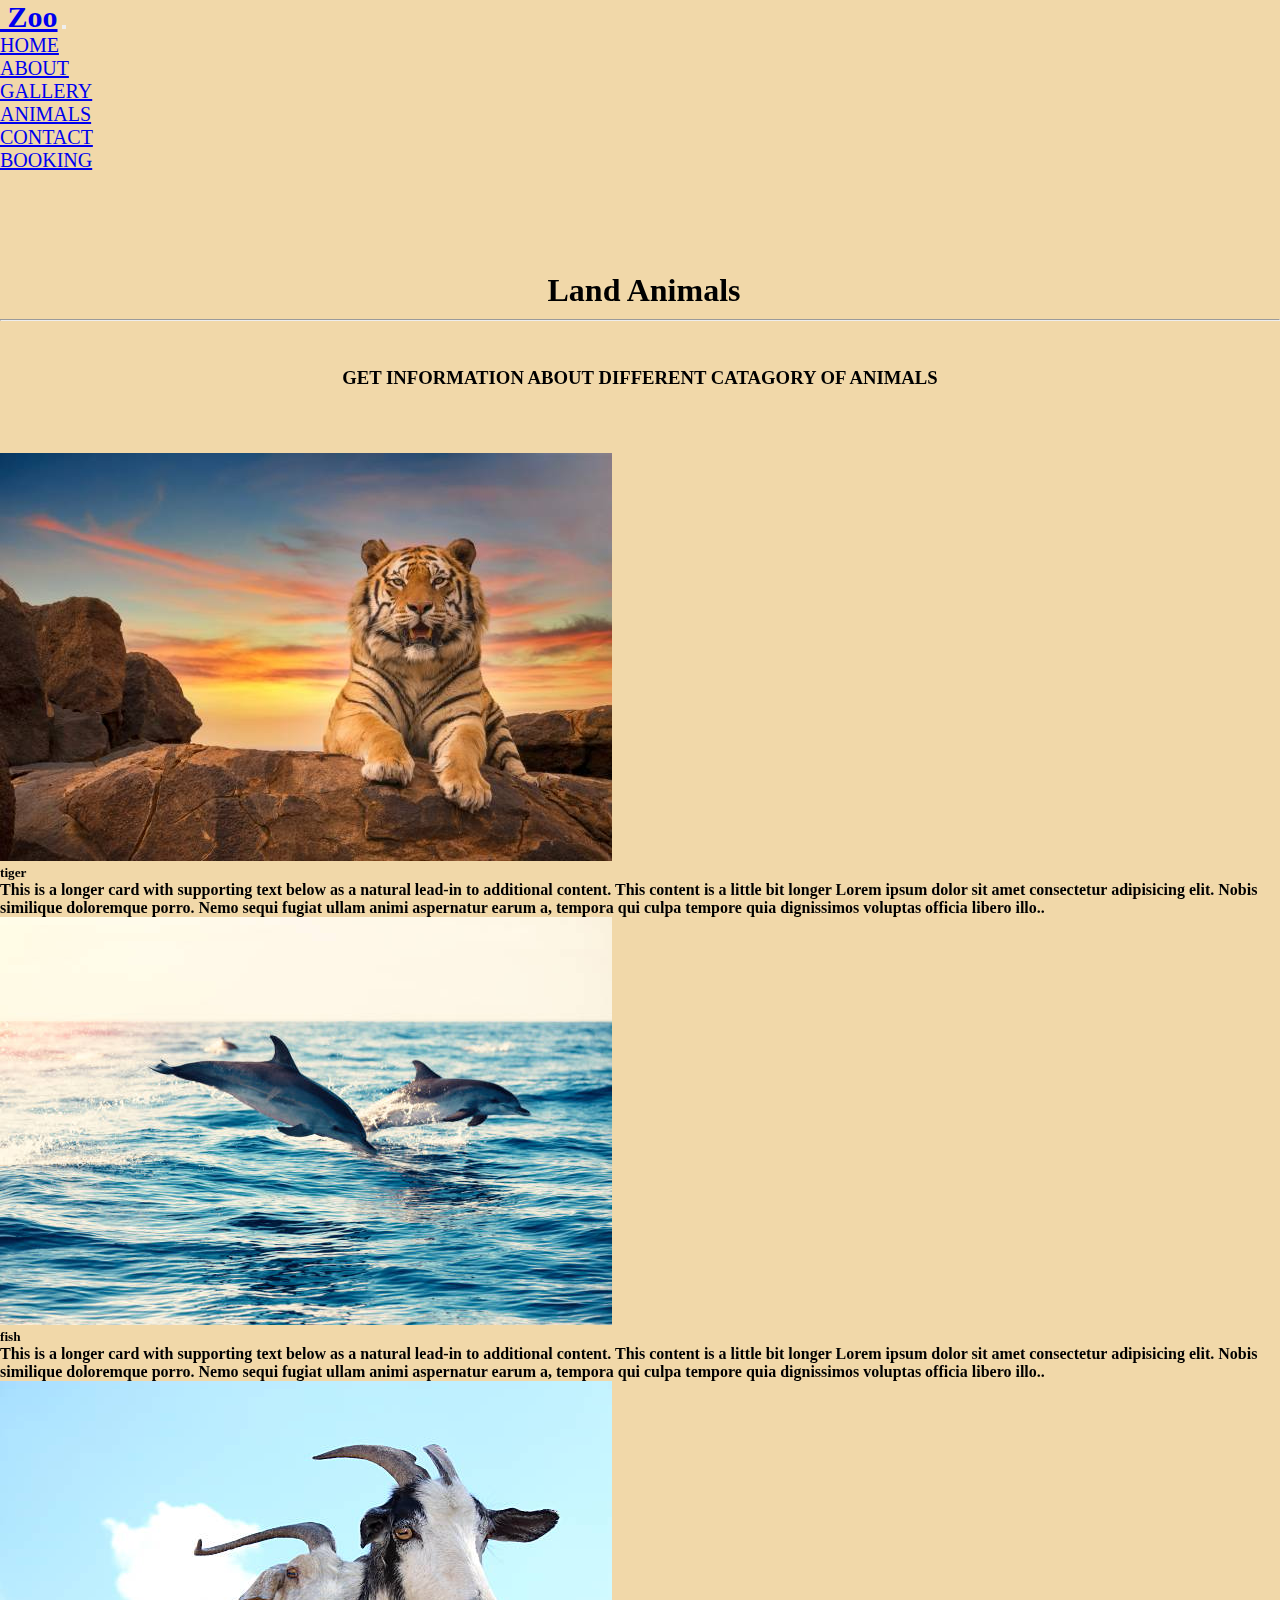
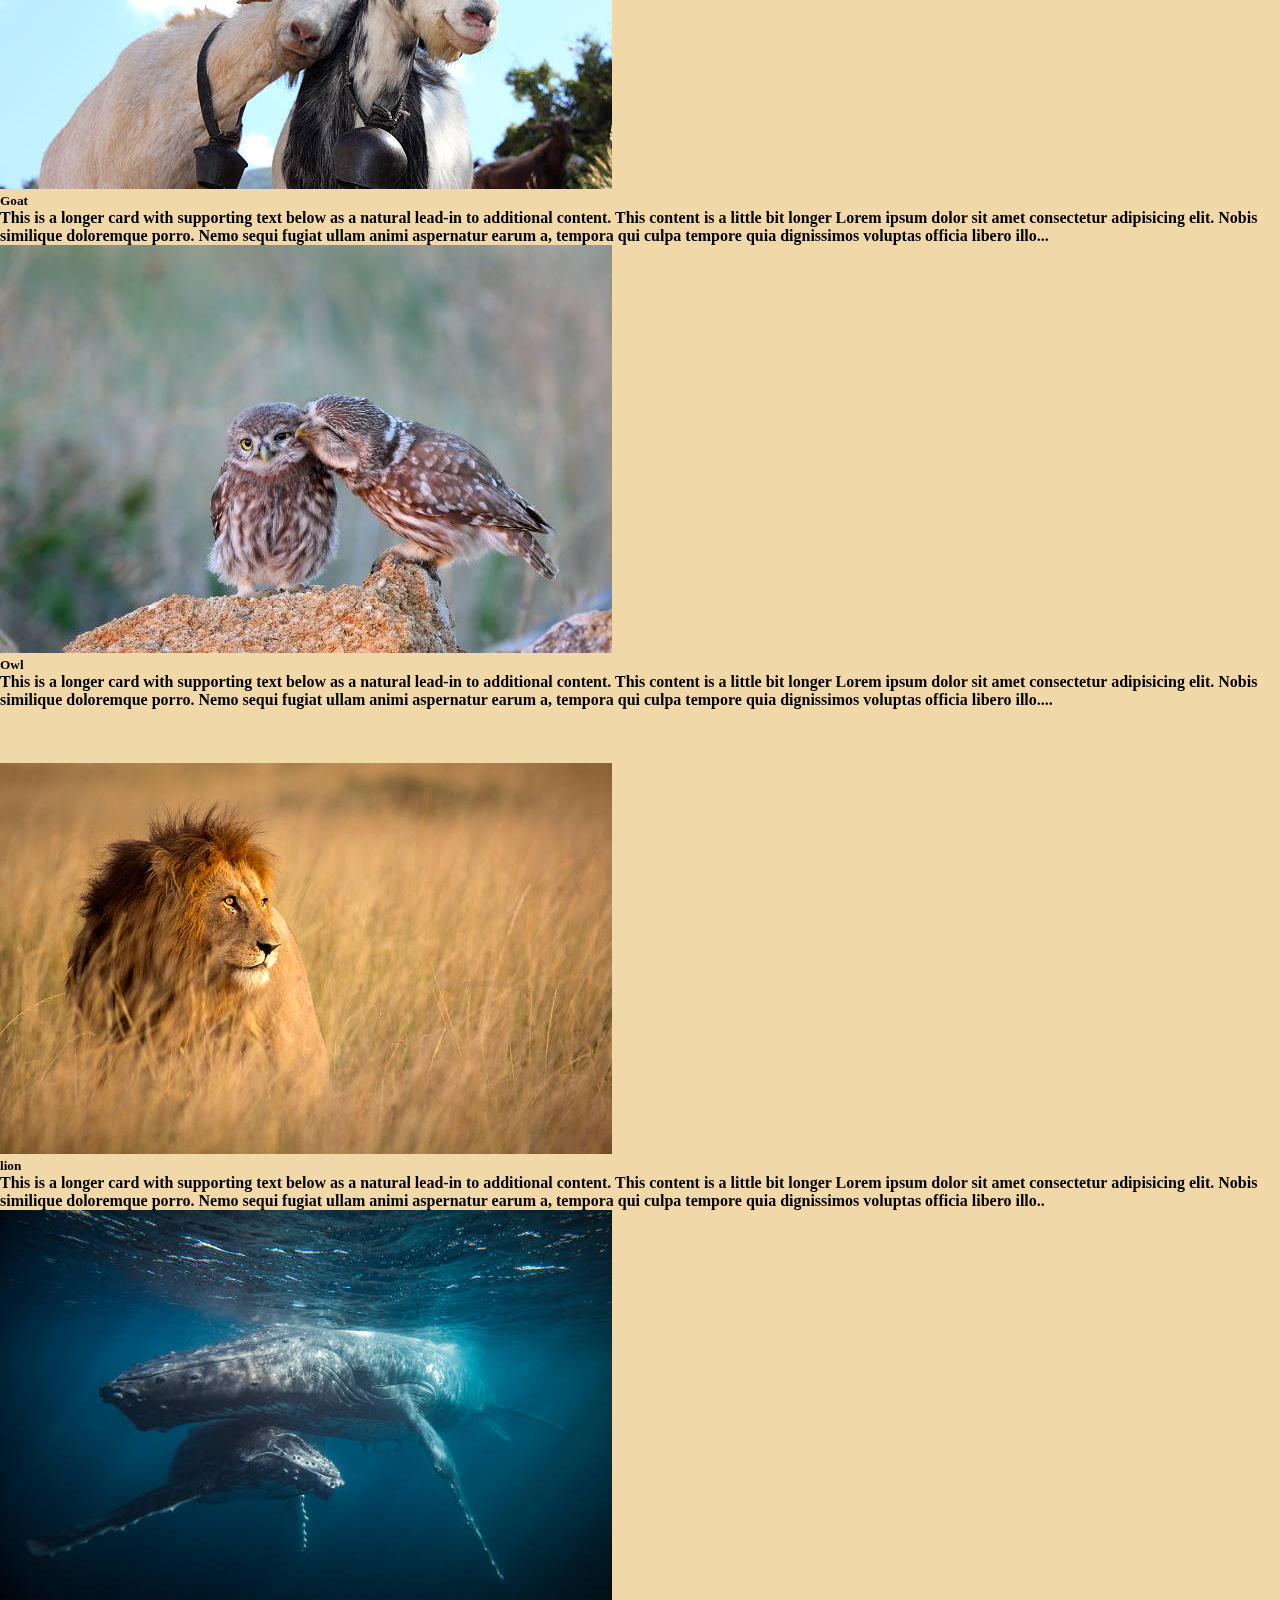
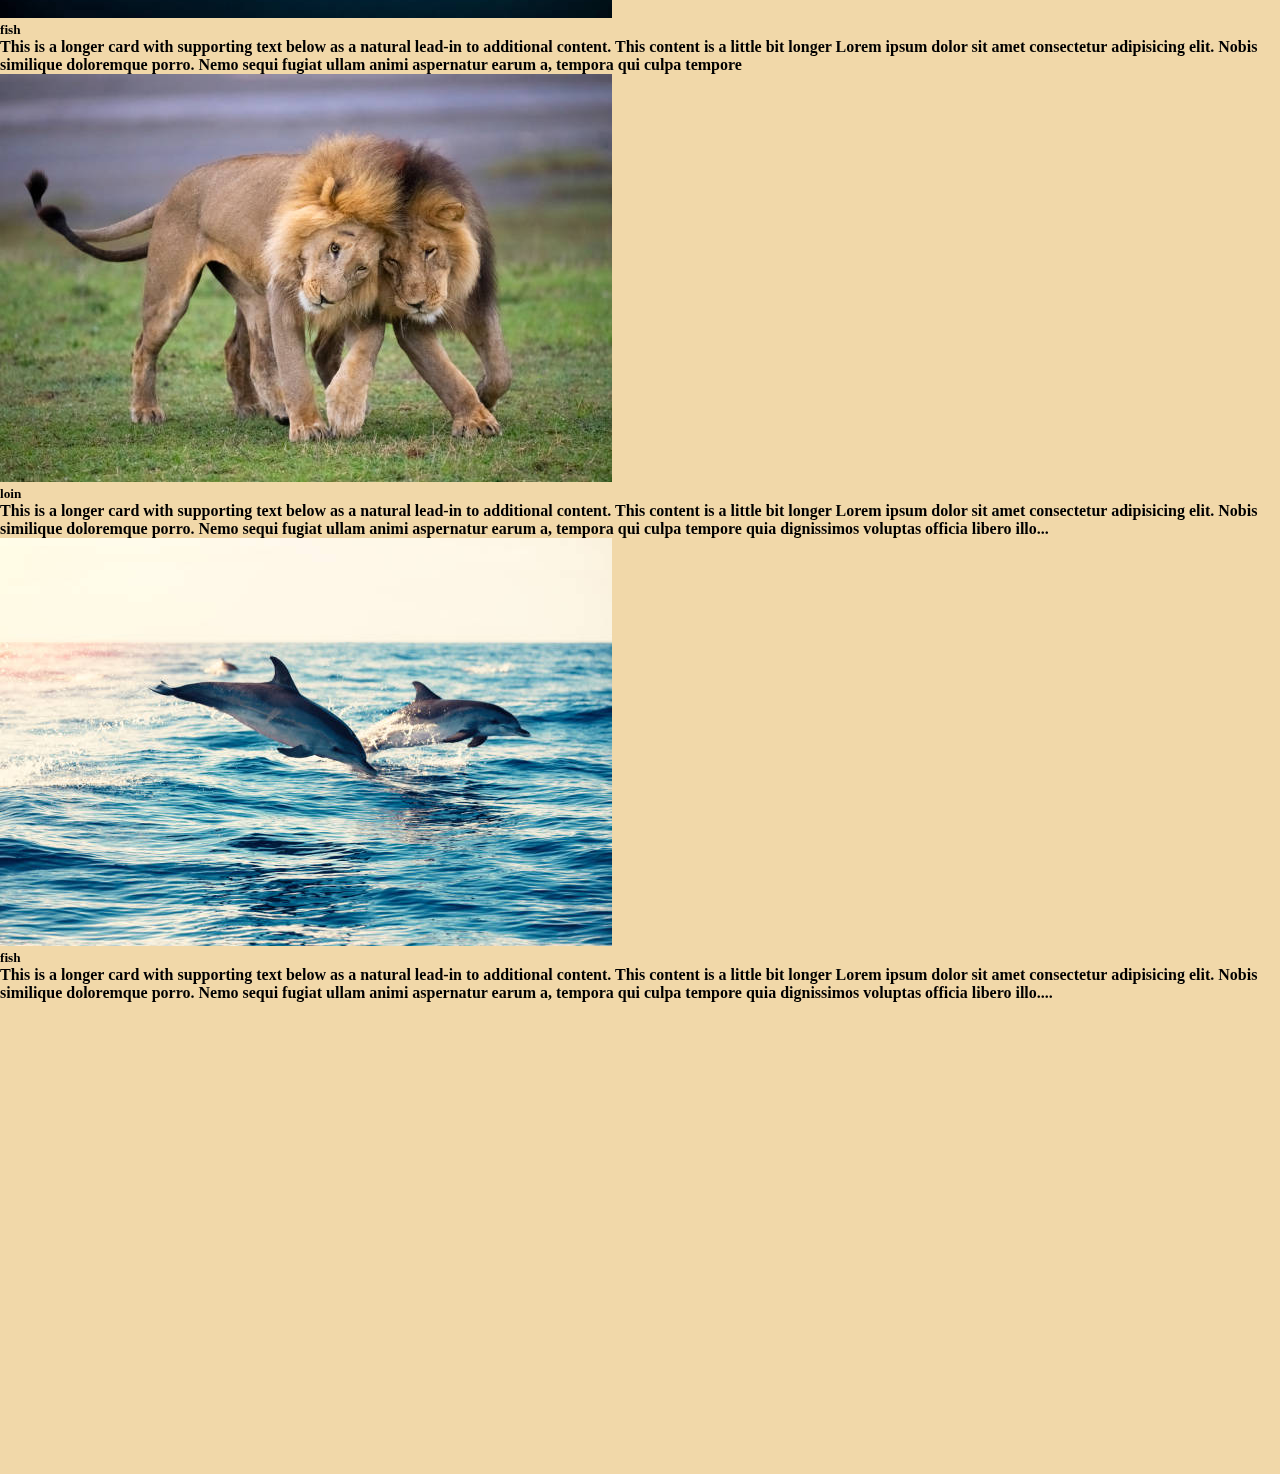
<file: land.html>
<!doctype html>
<html lang="en">

<head>



  <!-- animation link -->

  <link rel="stylesheet" href="https://unpkg.com/aos@next/dist/aos.css" />
  <!-- Required meta tags -->
  <meta charset="utf-8">
  <meta name="viewport" content="width=device-width, initial-scale=1">

  <!-- fontawsome cdn -->

  <link rel="stylesheet" href="https://cdnjs.cloudflare.com/ajax/libs/font-awesome/6.3.0/css/all.min.css"
    integrity="sha512-SzlrxWUlpfuzQ+pcUCosxcglQRNAq/DZjVsC0lE40xsADsfeQoEypE+enwcOiGjk/bSuGGKHEyjSoQ1zVisanQ=="
    crossorigin="anonymous" referrerpolicy="no-referrer" />


  <!-- Bootstrap CSS -->
  <link href="https://cdn.jsdelivr.net/npm/bootstrap@5.0.2/dist/css/bootstrap.min.css" rel="stylesheet"
    integrity="sha384-EVSTQN3/azprG1Anm3QDgpJLIm9Nao0Yz1ztcQTwFspd3yD65VohhpuuCOmLASjC" crossorigin="anonymous">


  <!-- css link -->

  <link rel="stylesheet" href="css/style.css">

  <title> land Animals</title>
</head>

<body>


  <nav class="navbar navbar-expand-lg navbar-light bg-light fixed-top">
    <div class="container-fluid">
      <a class="navbar-brand" href="#">
        <i class="fas fa-paw"></i>&nbsp;Zoo</a>
      <button class="navbar-toggler" type="button" data-bs-toggle="collapse" data-bs-target="#navbarSupportedContent"
        aria-controls="navbarSupportedContent" aria-expanded="false" aria-label="Toggle navigation">
        <span class="navbar-toggler-icon"></span>
      </button>
      <div class="collapse navbar-collapse" id="navbarSupportedContent">
        <ul class="navbar-nav ms-auto mb-2 mb-lg-0">

          <li class="nav-item">
            <a class="nav-link" href="index.html">Home</a>
          </li>


          <li class="nav-item">
            <a class="nav-link" href="about.html">About</a>
          </li>



          <li class="nav-item">
            <a class="nav-link" href="gallery.html">Gallery</a>
          </li>


          <li class="nav-item">
            <a class="nav-link" href="animals.html">Animals

            </a>
          </li>

          <li class="nav-item">
            <a class="nav-link" href="contact.html">Contact</a>
          </li>

          <li class="nav-item">
            <a class="nav-link" href="Booking.html">Booking</a>
          </li>


        </ul>

      </div>
    </div>
  </nav>


  <br><br><br><br><br>


  <div class="container" data-aos="slide-down">


    <section class="my-section-2">

      <h1 style="padding: 10px; text-align: center;">&nbsp;Land Animals</h1>
      <hr>

      <br><br>

      <h3 style="font-weight: bolder; padding: 10px; text-align: center;">GET INFORMATION ABOUT DIFFERENT CATAGORY OF
        ANIMALS</h3>
      <br><br><br>


      <div class="row row-cols-1 row-cols-md-2 g-4">
        <div class="col">
          <div class="card">
            <img src="image/a1.jpg" class="card-img-top" alt="...">
            <div class="card-body">
              <h5 class="card-title" style="font-weight: bolder;">tiger</h5>
              <p class="card-text">This is a longer card with supporting text below as a natural lead-in to additional
                content. This content is a little bit longer Lorem ipsum dolor sit amet consectetur adipisicing elit.
                Nobis similique doloremque porro. Nemo sequi fugiat ullam animi aspernatur earum a, tempora qui culpa
                tempore quia dignissimos voluptas officia libero illo..</p>
            </div>
          </div>
        </div>
        <div class="col">
          <div class="card">
            <img src="image/a6.jpg" class="card-img-top" alt="...">
            <div class="card-body">
              <h5 class="card-title" style="font-weight: bolder;">fish</h5>
              <p class="card-text">This is a longer card with supporting text below as a natural lead-in to additional
                content. This content is a little bit longer Lorem ipsum dolor sit amet consectetur adipisicing elit.
                Nobis similique doloremque porro. Nemo sequi fugiat ullam animi aspernatur earum a, tempora qui culpa
                tempore quia dignissimos voluptas officia libero illo..</p>
            </div>
          </div>
        </div>
        <div class="col">
          <div class="card">
            <img src="image/c2.jpg" class="card-img-top" alt="...">
            <div class="card-body">
              <h5 class="card-title" style="font-weight: bolder;">Goat</h5>
              <p class="card-text">This is a longer card with supporting text below as a natural lead-in to additional
                content. This content is a little bit longer Lorem ipsum dolor sit amet consectetur adipisicing elit.
                Nobis similique doloremque porro. Nemo sequi fugiat ullam animi aspernatur earum a, tempora qui culpa
                tempore quia dignissimos voluptas officia libero illo...</p>
            </div>
          </div>
        </div>
        <div class="col">
          <div class="card">
            <img src="image/c10.jpg" class="card-img-top" alt="...">
            <div class="card-body">
              <h5 class="card-title" style="font-weight: bolder;">Owl</h5>
              <p class="card-text">This is a longer card with supporting text below as a natural lead-in to additional
                content. This content is a little bit longer Lorem ipsum dolor sit amet consectetur adipisicing elit.
                Nobis similique doloremque porro. Nemo sequi fugiat ullam animi aspernatur earum a, tempora qui culpa
                tempore quia dignissimos voluptas officia libero illo....</p>
            </div>
          </div>
        </div>
      </div>
      <br><br><br>







      <div class="row row-cols-1 row-cols-md-2 g-4">
        <div class="col">
          <div class="card">
            <img src="image/a3.jpg" class="card-img-top" alt="...">
            <div class="card-body">
              <h5 class="card-title" style="font-weight: bolder;">lion</h5>
              <p class="card-text">This is a longer card with supporting text below as a natural lead-in to additional
                content. This content is a little bit longer Lorem ipsum dolor sit amet consectetur adipisicing elit.
                Nobis similique doloremque porro. Nemo sequi fugiat ullam animi aspernatur earum a, tempora qui culpa
                tempore quia dignissimos voluptas officia libero illo..</p>
            </div>
          </div>
        </div>
        <div class="col">
          <div class="card">
            <img src="image/a4.jpg" class="card-img-top" alt="...">
            <div class="card-body">
              <h5 class="card-title" style="font-weight: bolder;">fish</h5>
              <p class="card-text">This is a longer card with supporting text below as a natural lead-in to additional
                content. This content is a little bit longer Lorem ipsum dolor sit amet consectetur adipisicing elit.
                Nobis similique doloremque porro. Nemo sequi fugiat ullam animi aspernatur earum a, tempora qui culpa
                tempore </p>
            </div>
          </div>
        </div>
        <div class="col">
          <div class="card">
            <img src="image/a9.jpg" class="card-img-top" alt="...">
            <div class="card-body">
              <h5 class="card-title" style="font-weight: bolder;">loin</h5>
              <p class="card-text">This is a longer card with supporting text below as a natural lead-in to additional
                content. This content is a little bit longer Lorem ipsum dolor sit amet consectetur adipisicing elit.
                Nobis similique doloremque porro. Nemo sequi fugiat ullam animi aspernatur earum a, tempora qui culpa
                tempore quia dignissimos voluptas officia libero illo...</p>
            </div>
          </div>
        </div>
        <div class="col">
          <div class="card">
            <img src="image/a6.jpg" class="card-img-top" alt="...">
            <div class="card-body">
              <h5 class="card-title" style="font-weight: bolder;">fish</h5>
              <p class="card-text">This is a longer card with supporting text below as a natural lead-in to additional
                content. This content is a little bit longer Lorem ipsum dolor sit amet consectetur adipisicing elit.
                Nobis similique doloremque porro. Nemo sequi fugiat ullam animi aspernatur earum a, tempora qui culpa
                tempore quia dignissimos voluptas officia libero illo....</p>
            </div>
          </div>
        </div>
      </div>


  </div>

  <br><br><br>





  <!-- Footer -->

  <section data-aos="fade-up">


    <footer class="text-center text-lg-start bg-light text-muted">
      <!-- Section: Social media -->
      <section class="d-flex justify-content-center justify-content-lg-between p-4 border-bottom">
        <!-- Left -->
        <div class="me-5 d-none d-lg-block">
          <span>Get connected with us on social networks:</span>
        </div>
        <!-- Left -->

        <!-- Right -->
        <div>
          <a href="" class="me-4 text-reset">
            <i style="color:orange;" class="fab fa-facebook-f"></i>
          </a>
          <a href="" class="me-4 text-reset">
            <i style="color:orange;" class="fab fa-twitter"></i>
          </a>
          <a href="" class="me-4 text-reset">
            <i style="color:orange;" class="fab fa-google"></i>
          </a>
          <a href="" class="me-4 text-reset">
            <i style="color:orange;" class="fab fa-instagram"></i>
          </a>
          <a href="" class="me-4 text-reset">
            <i style="color:orange;" class="fab fa-linkedin"></i>
          </a>
          <a href="" class="me-4 text-reset">
            <i style="color:orange;" class="fab fa-github"></i>
          </a>
        </div>
        <!-- Right -->
      </section>
      <!-- Section: Social media -->

      <!-- Section: Links  -->
      <section class="">
        <div class="container text-center text-md-start mt-5">
          <!-- Grid row -->
          <div class="row mt-3">
            <!-- Grid column -->
            <div class="col-md-3 col-lg-4 col-xl-3 mx-auto mb-4">
              <!-- Content -->
              <h6 class="text-uppercase fw-bold mb-4">
                <i class="fas fa-gem me-3" style="color:orange;"></i>Zoo Info
              </h6>
              <p>
                Here you can use rows and columns to organize your footer content. Lorem ipsum
                dolor sit amet, consectetur adipisicing elit.
              </p>
            </div>
            <!-- Grid column -->

            <!-- Grid column -->
            <div class="col-md-2 col-lg-2 col-xl-2 mx-auto mb-4">
              <!-- Links -->
              <h6 class="text-uppercase fw-bold mb-4">
                Products
              </h6>
              <p>
                <a href="#!" class="text-reset">Zoo</a>
              </p>
              <p>
                <a href="#!" class="text-reset">Animals</a>
              </p>
              <p>
                <a href="#!" class="text-reset">Birds</a>
              </p>
              <p>
                <a href="#!" class="text-reset">Insects</a>
              </p>
            </div>
            <!-- Grid column -->

            <!-- Grid column -->
            <div class="col-md-3 col-lg-2 col-xl-2 mx-auto mb-4">
              <!-- Links -->
              <h6 class="text-uppercase fw-bold mb-4">
                Useful links
              </h6>
              <p>
                <a href="index.html" class="text-reset">Home</a>
              </p>
              <p>
                <a href="gallery.html" class="text-reset">Gallery</a>
              </p>
              <p>
                <a href="about.html" class="text-reset">About</a>
              </p>
              <p>
                <a href="contact.html" class="text-reset">Contact</a>
              </p>
            </div>
            <!-- Grid column -->

            <!-- Grid column -->
            <div class="col-md-4 col-lg-3 col-xl-3 mx-auto mb-md-0 mb-4">
              <!-- Links -->
              <h6 class="text-uppercase fw-bold mb-4">Contact</h6>
              <p><i class="fas fa-home me-3" style="color:orange;"></i> karachi, NY 10012, pakistan</p>
              <p>
                <i class="fas fa-envelope me-3" style="color:orange;"></i>saad-ur-rahman378@gmail.com

              </p>
              <p><i class="fas fa-phone me-3" style="color:orange;"></i> + 01 234 567 88</p>
              <p><i class="fas fa-print me-3" style="color:orange;"></i> + 01 234 567 89</p>
            </div>
            <!-- Grid column -->
          </div>
          <!-- Grid row -->
        </div>
      </section>
      <!-- Section: Links  -->

      <!-- Copyright -->
      <div class="text-center p-4" style="background-color: rgba(0, 0, 0, 0.05);">
        © 2021 Copyright:
        <a class="text-reset fw-bold" href="https://mdbootstrap.com/">Zoo Website.com</a>
      </div>
      <!-- Copyright -->
    </footer>
    <!-- Footer -->

  </section>



  <!-- Option 1: Bootstrap Bundle with Popper -->
  <script src="https://cdn.jsdelivr.net/npm/bootstrap@5.0.2/dist/js/bootstrap.bundle.min.js"
    integrity="sha384-MrcW6ZMFYlzcLA8Nl+NtUVF0sA7MsXsP1UyJoMp4YLEuNSfAP+JcXn/tWtIaxVXM"
    crossorigin="anonymous"></script>



  <!-- animation script -->

  <script src="https://unpkg.com/aos@next/dist/aos.js"></script>
  <script>
    AOS.init({
      offset: 120,
      duration: 1500
    });
  </script>
</body>

</html>
</file>
<file: css/style.css>
* {
    margin: 0;
    padding: 0;
    box-sizing: border-box;
    font-family: 'Roboto';
}

body {
    background: rgb(241, 216, 169);
}

/* .section-padding{
    padding: 100px 0;
} */
#myul{
    background-color:rgb(241, 216, 169) ;
}


#hello-section{
    padding: 15px;
}

#hello-section p{
    font-size: 20px;
    font-weight: 300px;
    line-height: 2;
}


.carousel-item {
    height: 100vh;
    min-height: 300px;
}

.carousel-caption {
    bottom: 290px;
    z-index: 2;
}

.carousal-caption h5 {

    font-size: 50px;
    text-transform: uppercase;
    letter-spacing: 2px;
}

.carousel-caption p {
    width: 70%;
    margin: auto;
    font-size: 20px;
    line-height: 3;
}

.carousel-inner::before {
    content: '';
    position: absolute;
    width: 100%;
    height: 100%;
    top: 0;
    left: 0;
    background: rgba(0, 0, 0, 0.7);
    z-index: 1;
}

.btn-1:hover {
    background-color: black;
    color: #fff;
    padding: 10px;
    border: none;
    border-radius: 30px;
}

.btn-1 {
    padding: 10px;
    border: none;
    border-radius: 10px;
}

.nav {
    box-shadow: 10px 10px 10px 0 gray , 0 4px 12px 0 gray; 
}

.navbar-brand i {
    color: orange;
}

.navbar-brand {
    font-size: 30px;
    font-weight: bolder;
}

.navbar-nav a {
    font-size: 20px;
    text-transform: uppercase;
    font-weight: 500px;

}




/* .navbar-light .navbar-brand{
    
    font-size: 25px;
    text-transform: uppercase;
    font-weight: 700px;
    letter-spacing: 2px;
} */


/* .navbar-light .navbar-brand:focus,
.navbar-light .navbar-brand:hover{
    color: #fff;
}

.navbar-light .navbar-brand .navbar-link{
    color: #fff;
} */

.w-100 {
    height: 100vh;
}


/* responsive css */

@media only screen and (max-width:767px) {
    .carousel-caption {
        bottom: 125px;
    }

    .carousal-caption h5 {
        font-size: 17px;
    }

    .carousal-caption a {
        padding: 10px 15px;
    }
}


/* 
@media only screen and (max-width:767px){
    .navbar-nav{
        text-align: center;
    }
} */






/* gallery page */

#my-img .thumbnail img{
    transform: scale(1);
    transition: 0.3s ease-in;
}
#my-img .thumbnail:hover img{
    transform: scale(1.1);
}


/* about page */


* {
    padding: 0;
    margin: 0;
}

.about-1 {
    margin: 30px;
    padding: 5px;

}

.about-1 h1 {
    text-align: center;
    color: black;
    font-weight: bold;
}

.about-1 p {
    text-align: center;
    font-weight: bold;
    padding: 3px;
    color: rgb(0, 0, 0);
}

.about-item {
    margin-bottom: 20px;
    margin-top: 20px;
    background-color: #fff;
    border-radius: 20px;
    padding: 80px, 30px;
    box-shadow: 5px 5px 15px rgba(0, 0, 0 .6);
}

.about-item i {
    font-size: 43px;
    margin: 0;
    color: orange;
}

.about-item h3 {
    font-size: 25px;
    margin-bottom: 10px;

}

.about-item hr {
    width: 46px;
    height: 3px;
    background-color: rgb(52, 158, 96);
    margin: 0 auto;
    border: nome;
}

.about-item p {
    margin-top: 20px;
}

.about-item:hover {
    background-color: rgba(0, 0, 0, 0.3);
    color: #fff;
}



/* contact page */

* {
    margin: 0;
    padding: 0;
}


.container .h1-responsive {
    text-align: left;
    color: black;
    font-weight: bold;
}

.container p {
    font-weight: bold;
}






/* animals page */


.my-section h1 {
    font-weight: bolder;
}

.my-section h3 {
    margin-top: 50px;
    font-weight: bolder;
}


.my-section p {
    font-size: 20px;
    padding: 30px;
}



.my-section .row img {
    clip-path: circle(35% at 50% 50%);
}




/* LAND ANIMALS PAGE */


.my-section-2 h1 {
    font-weight: bolder;
}
</file>
